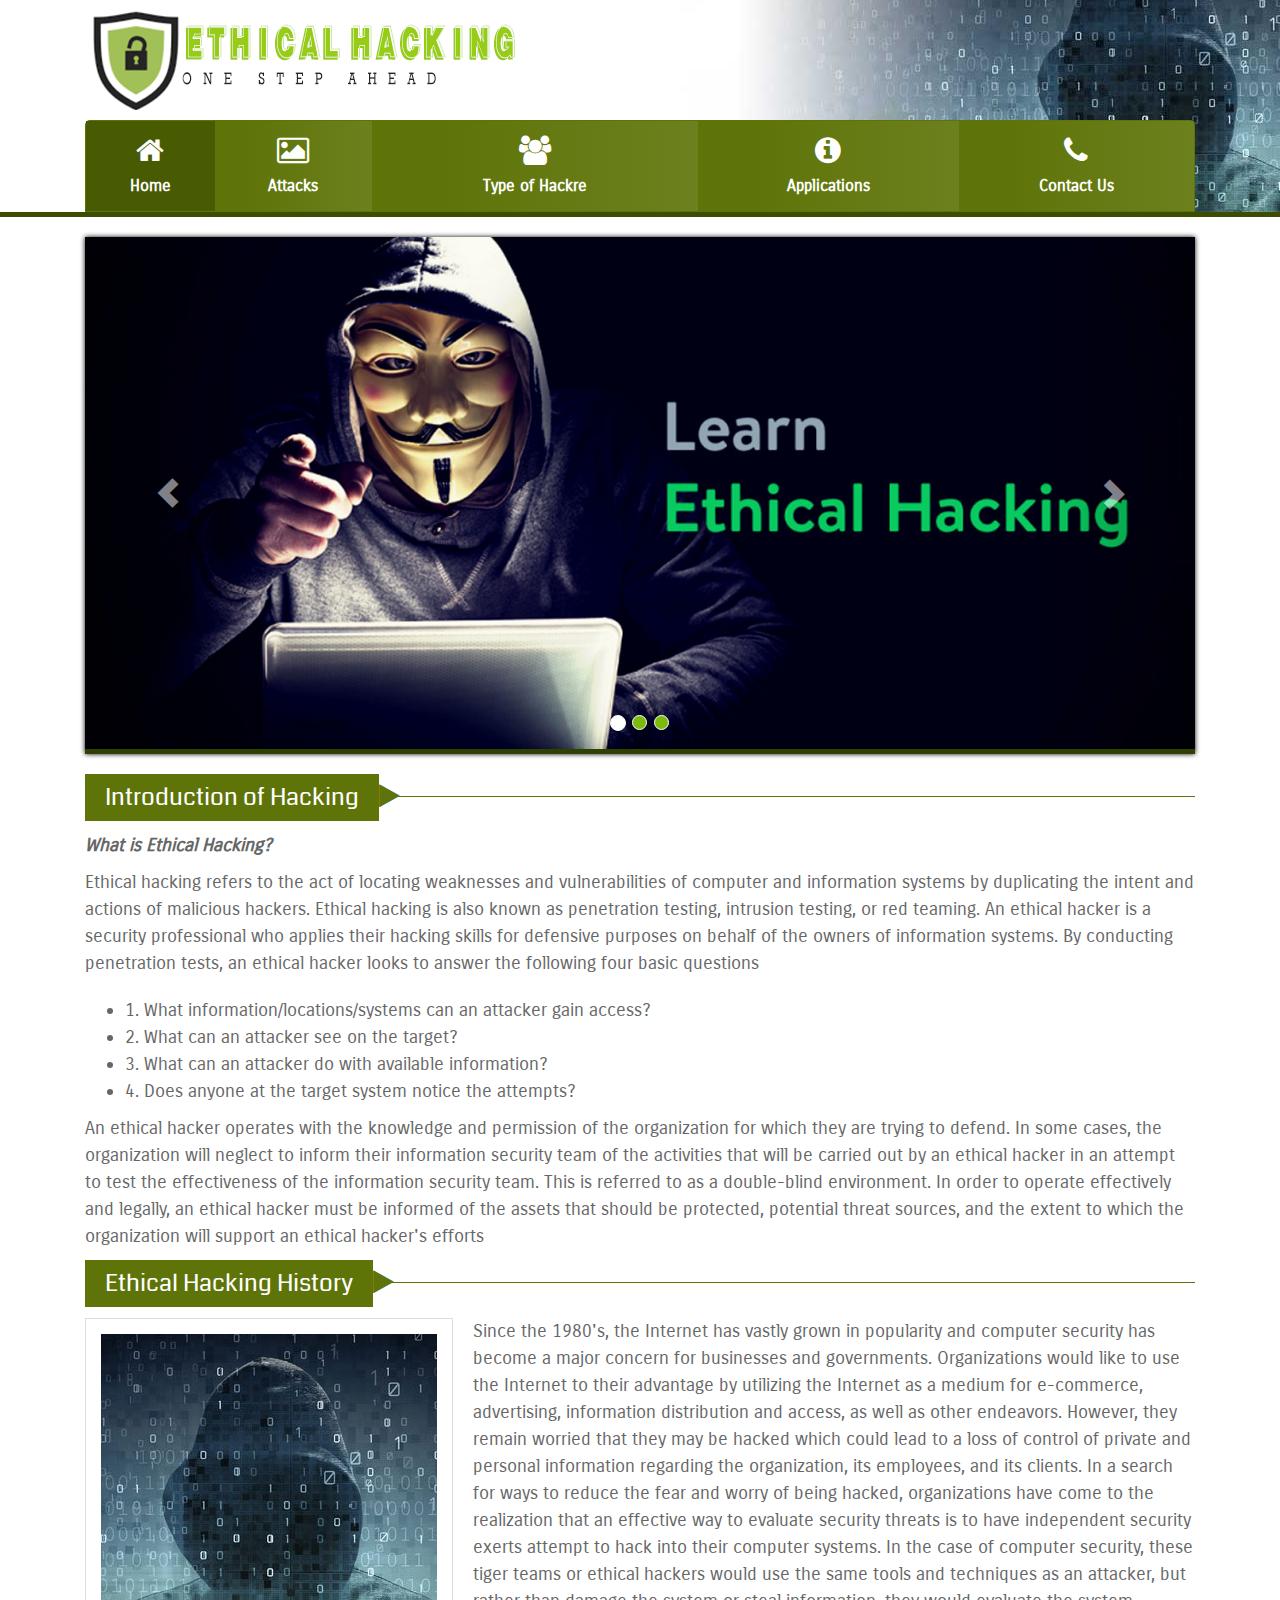
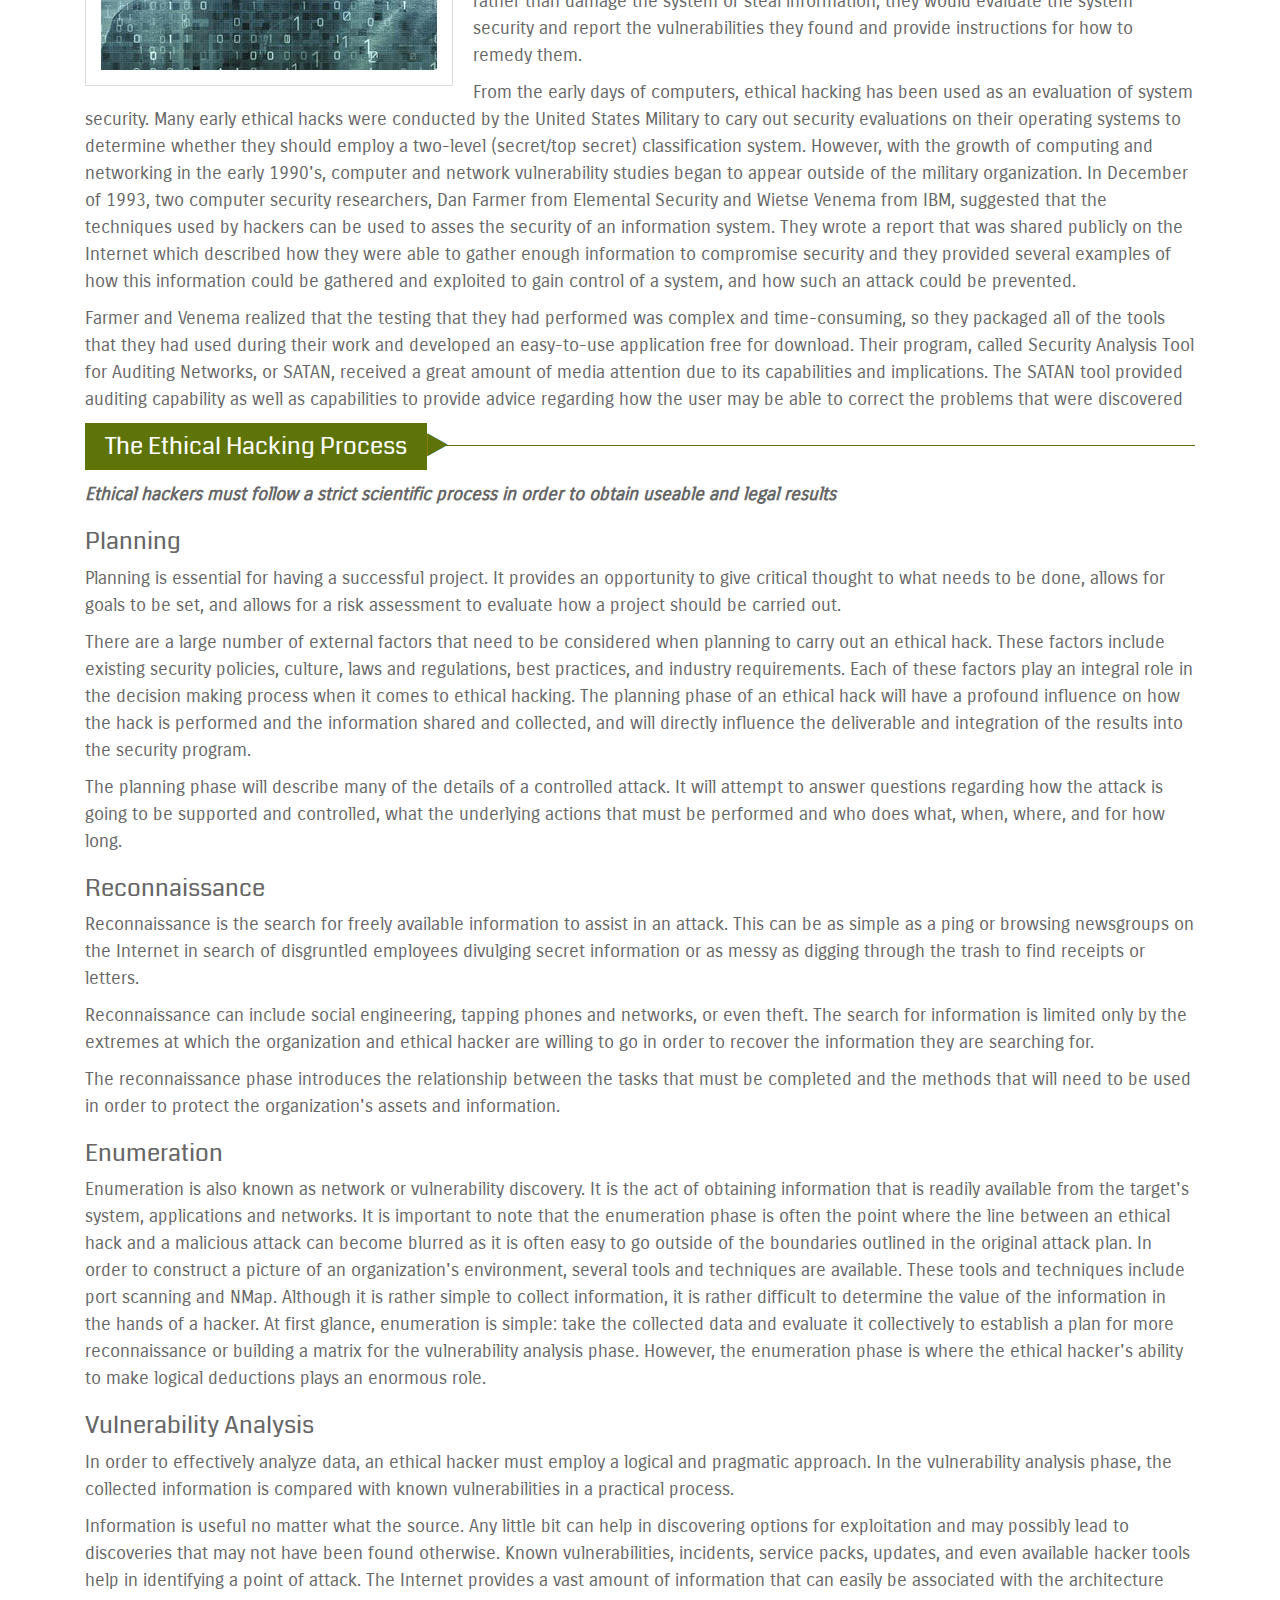
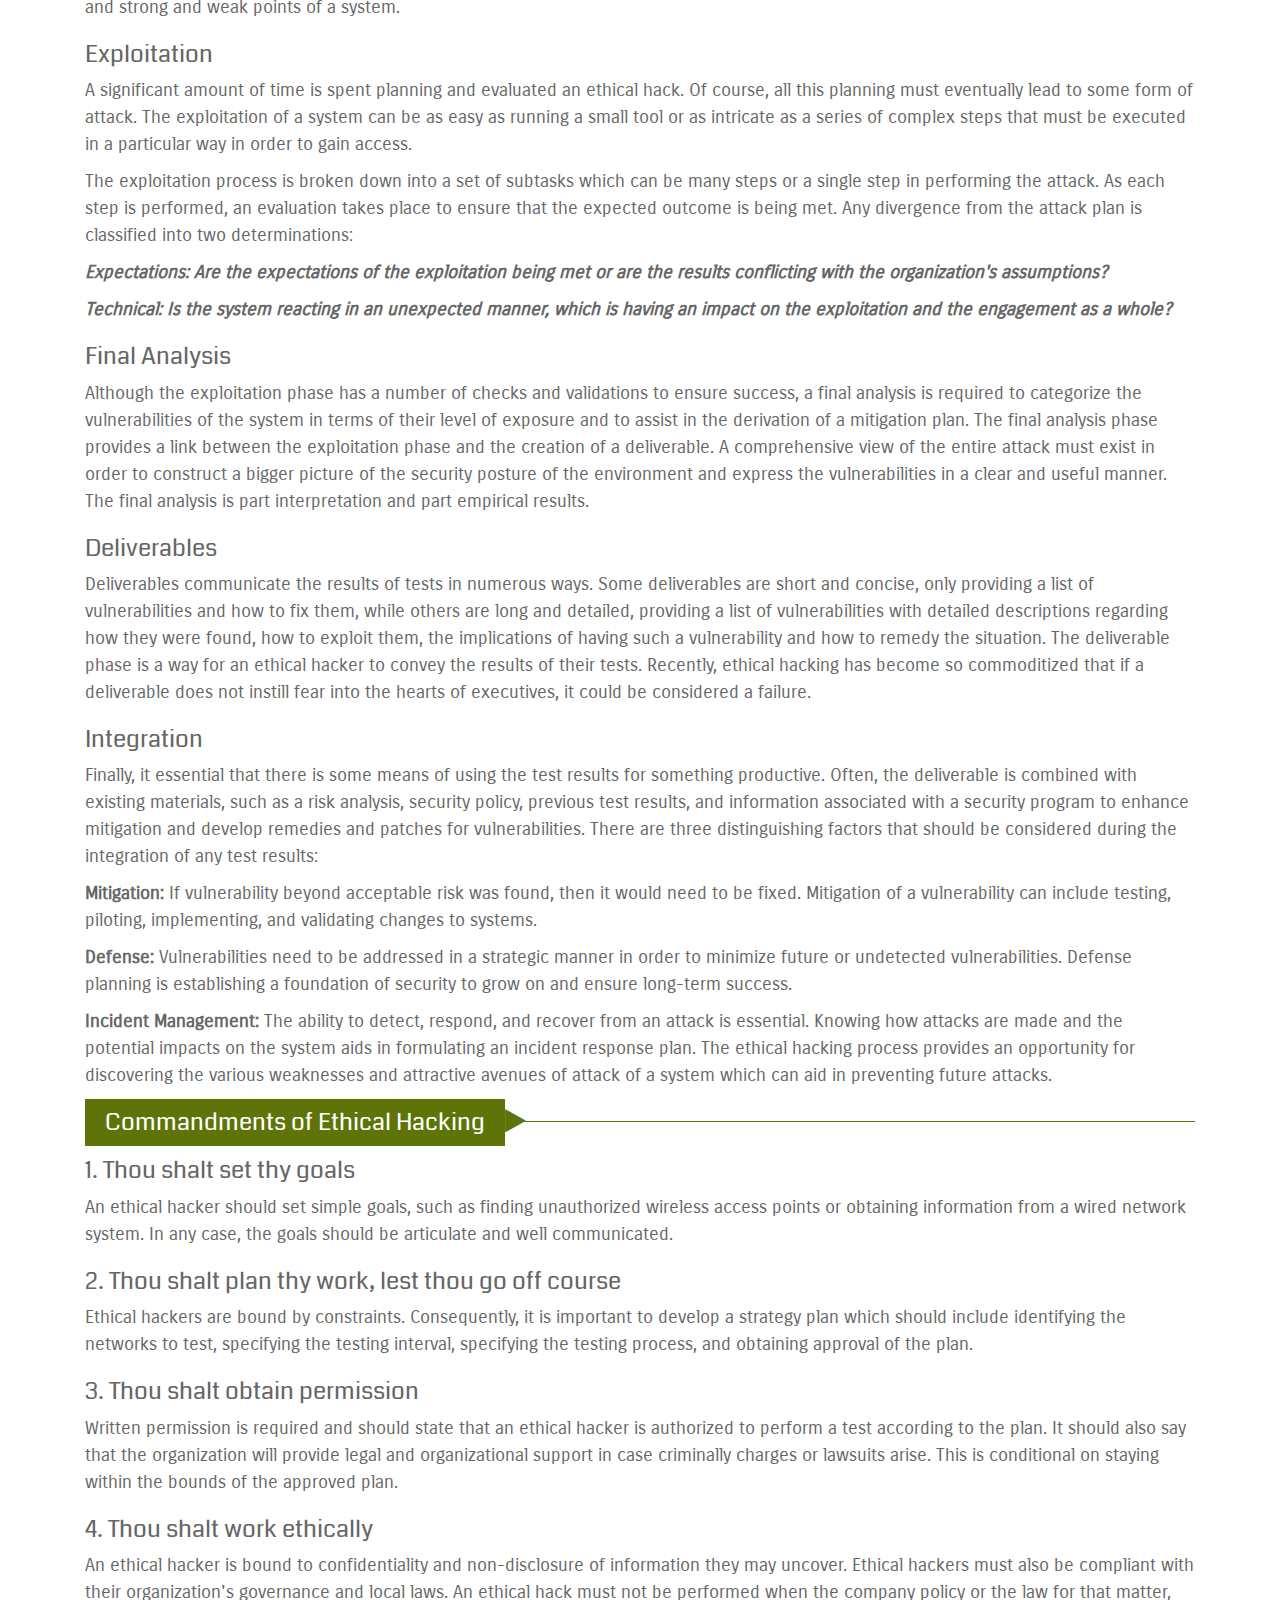
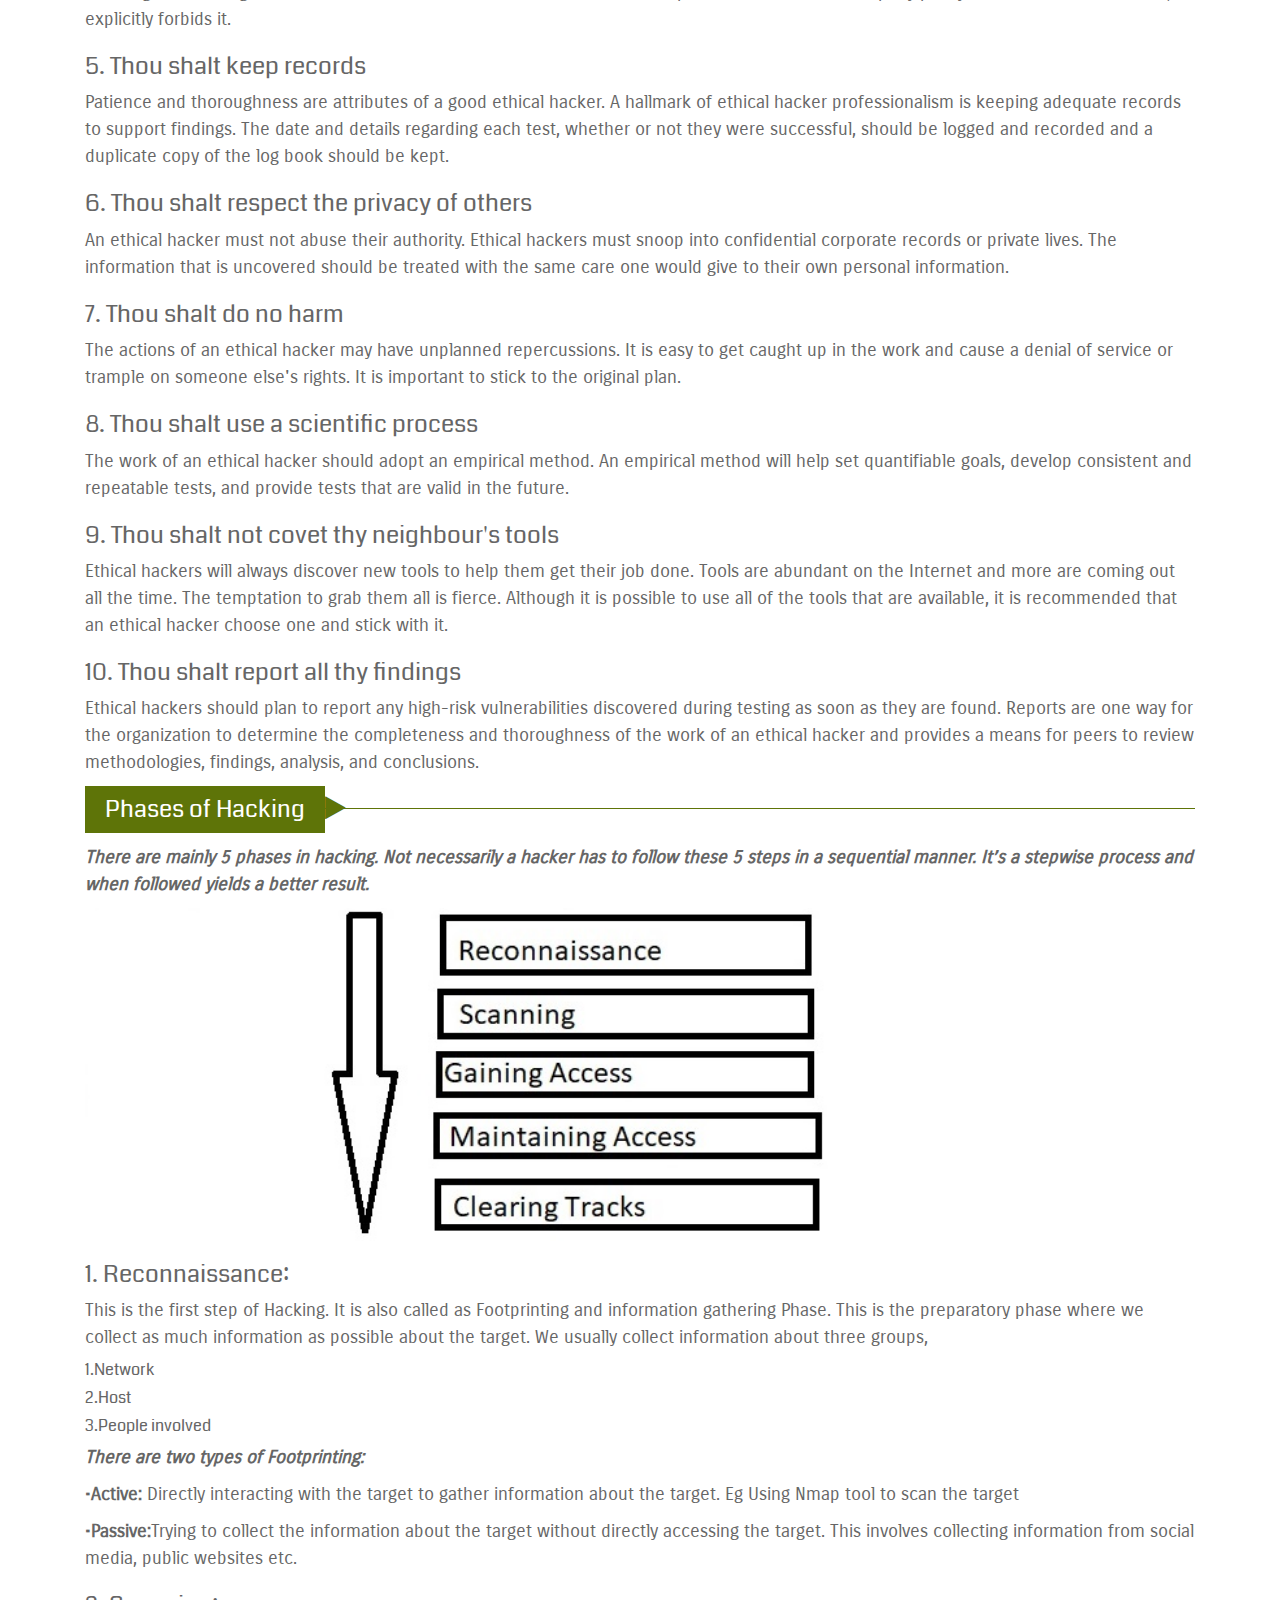
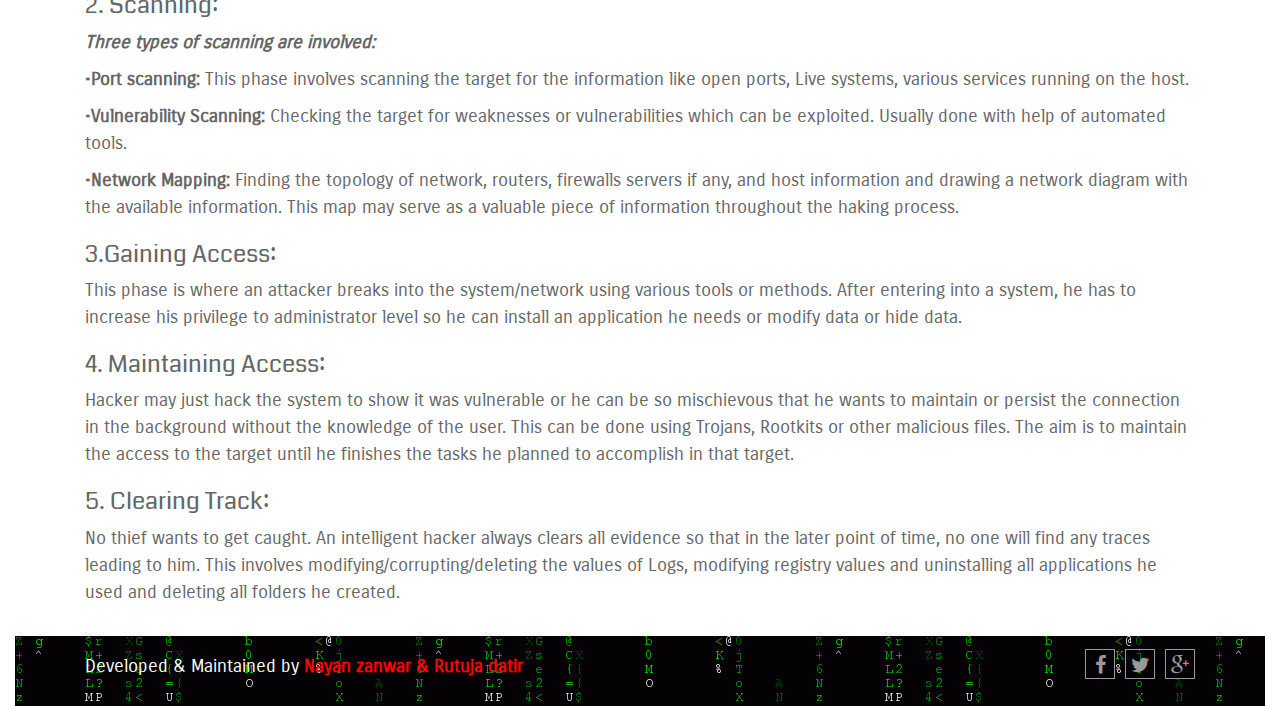
<file: index.html>
<!DOCTYPE html>
<html lang="en">
<head>
<meta charset="utf-8">
<title>Ethical Hacking</title>
<link href="css/bootstrap.min.css" rel="stylesheet">
<link href="css/style.css" rel="stylesheet">
<link href="css/font-awesome.css" rel="stylesheet">
<link href='http://fonts.googleapis.com/css?family=Carrois+Gothic|Coda:800' rel='stylesheet' type='text/css'>
<!--[if lt IE 9]>
      <script src="https://oss.maxcdn.com/libs/html5shiv/3.7.0/html5shiv.js"></script>
      <script src="https://oss.maxcdn.com/libs/respond.js/1.4.2/respond.min.js"></script>
    <![endif]-->
<script src="js/jquery.js"></script>
</head>
<body>
<div class="header">
  <div class="container">
    <div class="col-xs-12 col-sm-12 col-md-9">
      <div class="logo"><a href="index.html">
        <img src="img/logo.jpg">
        </a> </div>
    </div>
  </div>
  <div class="container">
    <div class="col-md-12">
      <nav id="navbar-example" class="navbar navbar-default navbar-static" role="navigation">
        <div class="navbar-header">
          <button class="navbar-toggle collapsed" type="button" data-toggle="collapse" data-target=".bs-example-js-navbar-collapse"> <span class="sr-only">Toggle navigation</span> <span class="icon-bar"></span> <span class="icon-bar"></span> <span class="icon-bar"></span> </button>
        </div>
        <div class="collapse navbar-collapse bs-example-js-navbar-collapse">
          <ul class="nav navbar-nav">
           <li class="active"><a href="index.html"><i class="fa fa-home"></i>Home</a></li>
            <li><a href="attacks.html"><i class="fa fa-picture-o"></i>Attacks</a></li>
            <li><a href="type.html"><i class="fa fa-users"></i>Type of Hackre</a></li>
            <li class="dropdown">
              <a href="#" class="dropdown-toggle" data-toggle="dropdown"><i class="fa fa-info-circle"></i>Applications</a>
              <ul class="dropdown-menu">
                  <li><a href="mob.html">Android Applications</a></li>
                  <li><a href="pc.html">Windows  Applications</a></li>
                  <li><a href="linux.html">Linux</a></li>
              </ul>
            </li>
            <li><a href="contact.html"><i class="fa fa-phone"></i>Contact Us</a></li>
          </ul>
        </div>
      </nav>
    </div>
  </div>
</div>
<div class="container ">
  <div class="col-md-12 slider">
    <div id="carousel-example-generic" class="carousel slide" data-ride="carousel">
      <!-- Indicators -->
      <ol class="carousel-indicators">
        <li data-target="#carousel-example-generic" data-slide-to="0" class="active"></li>
        <li data-target="#carousel-example-generic" data-slide-to="1"></li>
        <li data-target="#carousel-example-generic" data-slide-to="2"></li>
      </ol>
      <!-- Wrapper for slides -->
      <div class="carousel-inner" role="listbox">
        <div class="item active"> <img src="img/slider1.jpg" alt="" width="100%">
          <div class="carousel-caption"></div>
        </div>
        <div class="item"> <img src="img/slider2.jpg" alt="" width="100%">
          <div class="carousel-caption"></div>
        </div>
        <div class="item"> <img src="img/slider3.jpg" alt="" width="100%">
          <div class="carousel-caption"></div>
        </div>
      </div>
      <!-- Controls -->
      <a class="left carousel-control" href="#carousel-example-generic" role="button" data-slide="prev"> <span class="glyphicon glyphicon-chevron-left" aria-hidden="true"></span> <span class="sr-only">Previous</span> </a> <a class="right carousel-control" href="#carousel-example-generic" role="button" data-slide="next"> <span class="glyphicon glyphicon-chevron-right" aria-hidden="true"></span> <span class="sr-only">Next</span> </a> </div>
  </div>
</div>
<div class="container-fluid">
  <div class="container">
  <div class="col-xs-12 col-sm-12 col-md-12">
	
      <div class="section_title">
        <h2>Introduction   of Hacking </h2>
        <i class="fa fa-play"></i> </div>
      <p><i><b>What is Ethical Hacking?</b></i></p>
      <p class="mb20">Ethical hacking refers to the act of locating weaknesses and vulnerabilities of computer and information systems by duplicating the intent and actions of malicious hackers. Ethical hacking is also known as penetration testing, intrusion testing, or red teaming. An ethical hacker is a security professional who applies their hacking skills for defensive purposes on behalf of the owners of information systems. By conducting penetration tests, an ethical hacker looks to answer the following four basic questions </p>
      <ul>
        <li>1.  What information/locations/systems can an attacker gain access?</li>
        <li>2.  What can an attacker see on the target?</li>
        <li>3.  What can an attacker do with available information?</li>
        <li>4.  Does anyone at the target system notice the attempts?</li>
      </ul>

      <p>An ethical hacker operates with the knowledge and permission of the organization for which they are trying to defend. In some cases, the organization will neglect to inform their information security team of the activities that will be carried out by an ethical hacker in an attempt to test the effectiveness of the information security team. This is referred to as a double-blind environment. In order to operate effectively and legally, an ethical hacker must be informed of the assets that should be protected, potential threat sources, and the extent to which the organization will support an ethical hacker's efforts </p>
    
      <div class="section_title">
        <h2>Ethical Hacking History</h2>
        <i class="fa fa-play"></i> </div>

      <p><img class="pro_img" src="img/home.jpg">Since the 1980's, the Internet has vastly grown in popularity and computer security has become a major concern for businesses and governments. Organizations would like to use the Internet to their advantage by utilizing the Internet as a medium for e-commerce, advertising, information distribution and access, as well as other endeavors. However, they remain worried that they may be hacked which could lead to a loss of control of private and personal information regarding the organization, its employees, and its clients.
      In a search for ways to reduce the fear and worry of being hacked, organizations have come to the realization that an effective way to evaluate security threats is to have independent security exerts attempt to hack into their computer systems. In the case of computer security, these tiger teams or ethical hackers would use the same tools and techniques as an attacker, but rather than damage the system or steal information, they would evaluate the system security and report the vulnerabilities they found and provide instructions for how to remedy them.</p>
      <p>From the early days of computers, ethical hacking has been used as an evaluation of system security. Many early ethical hacks were conducted by the United States Military to cary out security evaluations on their operating systems to determine whether they should employ a two-level (secret/top secret) classification system. However, with the growth of computing and networking in the early 1990's, computer and network vulnerability studies began to appear outside of the military organization. In December of 1993, two computer security researchers, Dan Farmer from Elemental Security and Wietse Venema from IBM, suggested that the techniques used by hackers can be used to asses the security of an information system. They wrote a report that was shared publicly on the Internet which described how they were able to gather enough information to compromise security and they provided several examples of how this information could be gathered and exploited to gain control of a system, and how such an attack could be prevented.
      </p>
      <p>Farmer and Venema realized that the testing that they had performed was complex and time-consuming, so they packaged all of the tools that they had used during their work and developed an easy-to-use application free for download. Their program, called Security Analysis Tool for Auditing Networks, or SATAN, received a great amount of media attention due to its capabilities and implications. The SATAN tool provided auditing capability as well as capabilities to provide advice regarding how the user may be able to correct the problems that were discovered
      </p>

      <div class="section_title">
        <h2>The Ethical Hacking Process</h2>
        <i class="fa fa-play"></i> </div>
      <p><i><b>Ethical hackers must follow a strict scientific process in order to obtain useable and legal results </b></i></p>  
      <h2>Planning</h2>
      <p>Planning is essential for having a successful project. It provides an opportunity to give critical thought to what needs to be done, allows for goals to be set, and allows for a risk assessment to evaluate how a project should be carried out.</p>
      <p>There are a large number of external factors that need to be considered when planning to carry out an ethical hack. These factors include existing security policies, culture, laws and regulations, best practices, and industry requirements. Each of these factors play an integral role in the decision making process when it comes to ethical hacking. The planning phase of an ethical hack will have a profound influence on how the hack is performed and the information shared and collected, and will directly influence the deliverable and integration of the results into the security program.</p>
      <p>The planning phase will describe many of the details of a controlled attack. It will attempt to answer questions regarding how the attack is going to be supported and controlled, what the underlying actions that must be performed and who does what, when, where, and for how long.</p>
      <p></p>
      <h2>Reconnaissance</h2>
      <p>Reconnaissance is the search for freely available information to assist in an attack. This can be as simple as a ping or browsing newsgroups on the Internet in search of disgruntled employees divulging secret information or as messy as digging through the trash to find receipts or letters.</p>
      <p>Reconnaissance can include social engineering, tapping phones and networks, or even theft. The search for information is limited only by the extremes at which the organization and ethical hacker are willing to go in order to recover the information they are searching for.</p>
      <p>The reconnaissance phase introduces the relationship between the tasks that must be completed and the methods that will need to be used in order to protect the organization's assets and information.</p>
      <p></p>
      <h2>Enumeration</h2>
      <p>Enumeration is also known as network or vulnerability discovery. It is the act of obtaining information that is readily available from the target's system, applications and networks. It is important to note that the enumeration phase is often the point where the line between an ethical hack and a malicious attack can become blurred as it is often easy to go outside of the boundaries outlined in the original attack plan.
      In order to construct a picture of an organization's environment, several tools and techniques are available. These tools and techniques include port scanning and NMap. Although it is rather simple to collect information, it is rather difficult to determine the value of the information in the hands of a hacker.
      At first glance, enumeration is simple: take the collected data and evaluate it collectively to establish a plan for more reconnaissance or building a matrix for the vulnerability analysis phase. However, the enumeration phase is where the ethical hacker's ability to make logical deductions plays an enormous role.</p>
      <p></p>
      <h2>Vulnerability Analysis</h2>
      <p>In order to effectively analyze data, an ethical hacker must employ a logical and pragmatic approach. In the vulnerability analysis phase, the collected information is compared with known vulnerabilities in a practical process.</p>
      <p>Information is useful no matter what the source. Any little bit can help in discovering options for exploitation and may possibly lead to discoveries that may not have been found otherwise. Known vulnerabilities, incidents, service packs, updates, and even available hacker tools help in identifying a point of attack. The Internet provides a vast amount of information that can easily be associated with the architecture and strong and weak points of a system.</p>
      <p></p>
      <h2>Exploitation</h2>
      <p>A significant amount of time is spent planning and evaluated an ethical hack. Of course, all this planning must eventually lead to some form of attack. The exploitation of a system can be as easy as running a small tool or as intricate as a series of complex steps that must be executed in a particular way in order to gain access.
      </p>
      <p>
      The exploitation process is broken down into a set of subtasks which can be many steps or a single step in performing the attack. As each step is performed, an evaluation takes place to ensure that the expected outcome is being met. Any divergence from the attack plan is classified into two determinations:</p>
      <p><i><b>Expectations: Are the expectations of the exploitation being met or are the results conflicting with the organization's assumptions?</b></i></p>
      <p><i><b>Technical: Is the system reacting in an unexpected manner, which is having an impact on the exploitation and the engagement as a whole?</b></i></p>
      <h2>Final Analysis</h2>
      <p>Although the exploitation phase has a number of checks and validations to ensure success, a final analysis is required to categorize the vulnerabilities of the system in terms of their level of exposure and to assist in the derivation of a mitigation plan. The final analysis phase provides a link between the exploitation phase and the creation of a deliverable.
      A comprehensive view of the entire attack must exist in order to construct a bigger picture of the security posture of the environment and express the vulnerabilities in a clear and useful manner. The final analysis is part interpretation and part empirical results.</p>
      <h2>Deliverables</h2>
      <p>Deliverables communicate the results of tests in numerous ways. Some deliverables are short and concise, only providing a list of vulnerabilities and how to fix them, while others are long and detailed, providing a list of vulnerabilities with detailed descriptions regarding how they were found, how to exploit them, the implications of having such a vulnerability and how to remedy the situation.
      The deliverable phase is a way for an ethical hacker to convey the results of their tests. Recently, ethical hacking has become so commoditized that if a deliverable does not instill fear into the hearts of executives, it could be considered a failure.</p>
      <h2>Integration</h2>
      <p>Finally, it essential that there is some means of using the test results for something productive. Often, the deliverable is combined with existing materials, such as a risk analysis, security policy, previous test results, and information associated with a security program to enhance mitigation and develop remedies and patches for vulnerabilities.
      There are three distinguishing factors that should be considered during the integration of any test results:</p>
      <p><b>Mitigation:</b> If vulnerability beyond acceptable risk was found, then it would need to be fixed. Mitigation of a vulnerability can include testing, piloting, implementing, and validating changes to systems.</p>
      <p><b>Defense:</b> Vulnerabilities need to be addressed in a strategic manner in order to minimize future or undetected vulnerabilities. Defense planning is establishing a foundation of security to grow on and ensure long-term success.</p>
      <p><b>Incident Management:</b> The ability to detect, respond, and recover from an attack is essential. Knowing how attacks are made and the potential impacts on the system aids in formulating an incident response plan. The ethical hacking process provides an opportunity for discovering the various weaknesses and attractive avenues of attack of a system which can aid in preventing future attacks.</p>

      <div class="section_title">
        <h2>Commandments of Ethical Hacking</h2>
        <i class="fa fa-play"></i> </div>

       <h2> 1. Thou shalt set thy goals</h2>
       <p>An ethical hacker should set simple goals, such as finding unauthorized wireless access points or obtaining information from a wired network system. In any case, the goals should be articulate and well communicated.</p>
       <h2>2. Thou shalt plan thy work, lest thou go off course</h2>
       <p>Ethical hackers are bound by constraints. Consequently, it is important to develop a strategy plan which should include identifying the networks to test, specifying the testing interval, specifying the testing process, and obtaining approval of the plan.</p>
       <h2>3. Thou shalt obtain permission</h2>
       <p>Written permission is required and should state that an ethical hacker is authorized to perform a test according to the plan. It should also say that the organization will provide legal and organizational support in case criminally charges or lawsuits arise. This is conditional on staying within the bounds of the approved plan.</p>
       <h2>4. Thou shalt work ethically</h2>
       <p>An ethical hacker is bound to confidentiality and non-disclosure of information they may uncover. Ethical hackers must also be compliant with their organization's governance and local laws. An ethical hack must not be performed when the company policy or the law for that matter, explicitly forbids it.</p>
       <h2>5. Thou shalt keep records</h2>
       <p>Patience and thoroughness are attributes of a good ethical hacker. A hallmark of ethical hacker professionalism is keeping adequate records to support findings. The date and details regarding each test, whether or not they were successful, should be logged and recorded and a duplicate copy of the log book should be kept.</p>
       <h2>6. Thou shalt respect the privacy of others</h2>
       <p>An ethical hacker must not abuse their authority. Ethical hackers must snoop into confidential corporate records or private lives. The information that is uncovered should be treated with the same care one would give to their own personal information.</p>
       <h2>7. Thou shalt do no harm</h2>
       <p>The actions of an ethical hacker may have unplanned repercussions. It is easy to get caught up in the work and cause a denial of service or trample on someone else's rights. It is important to stick to the original plan.</p>
       <h2>8. Thou shalt use a scientific process</h2>
       <p>The work of an ethical hacker should adopt an empirical method. An empirical method will help set quantifiable goals, develop consistent and repeatable tests, and provide tests that are valid in the future.</p>
       <h2>9. Thou shalt not covet thy neighbour's tools</h2>
       <p>Ethical hackers will always discover new tools to help them get their job done. Tools are abundant on the Internet and more are coming out all the time. The temptation to grab them all is fierce. Although it is possible to use all of the tools that are available, it is recommended that an ethical hacker choose one and stick with it.</p>
       <h2>10. Thou shalt report all thy findings</h2>
       <p>Ethical hackers should plan to report any high-risk vulnerabilities discovered during testing as soon as they are found. Reports are one way for the organization to determine the completeness and thoroughness of the work of an ethical hacker and provides a means for peers to review methodologies, findings, analysis, and conclusions.</p>
 <div class="section_title">
        <h2>Phases of Hacking</h2>
        <i class="fa fa-play"></i> </div> 
		<p><i><b>There are mainly 5 phases in hacking. Not necessarily a hacker has to follow these 5 steps in a sequential manner. It’s a stepwise process and when followed yields a better result.</p></i></b>
          <img  src="img/ph.jpg"alt="" width="100%">
		  <h2>1.  Reconnaissance:</h2> 
			<p>This is the first step of Hacking. It is also called as Footprinting and information gathering  Phase. This is the preparatory phase where we collect as much information as possible about the target. We usually collect information about three groups, </p>
            <h4>1.Network</h4>
              <h4>2.Host</h4>
                <h4>3.People involved</h4>	
			<p><i><b>There are two types of Footprinting:</p></i></b>
			<p><b>•Active: </b>Directly interacting with the target to gather information about the target. Eg Using Nmap tool to scan the target </p>
      <p><b>•Passive:</b>Trying to collect the information about the target without directly accessing the target. This involves collecting information from social media, public websites etc.</p>
      <h2>2. Scanning:</h2>
	  <p><i><b>Three types of scanning are involved:</p></i></b>
	  <p><b>•Port scanning:</b> This phase involves scanning the target for the information like open ports, Live systems, various services running on the host. </p>
      <p><b>•Vulnerability Scanning:</b>  Checking the target for weaknesses or vulnerabilities which can be exploited. Usually done with help of automated tools. </p>
      <p><b>•Network Mapping: </b> Finding the topology of network, routers, firewalls servers if any, and host information and drawing a network diagram with the available information. This map may serve as a valuable piece of information throughout the haking process.</p>
      <h2>3.Gaining Access:</h2>
	  <p>This phase is where an attacker breaks into the system/network using various tools or methods. After entering into a system, he has to increase his privilege to administrator level so he can install an application he needs or modify data or hide data.</p>
      <h2>4. Maintaining Access:</h2> 
	  <p>Hacker may just hack the system to show it was vulnerable or he can be so mischievous that he wants to maintain or persist the connection in the background without the knowledge of the user. This can be done using Trojans, Rootkits or other malicious files. The aim is to maintain the access to the target until he finishes the tasks he planned to accomplish in that target.</p>
      <h2> 5. Clearing Track: </h2> 
	  <p> No thief wants to get caught. An intelligent hacker always clears all evidence so that in the later point of time, no one will find any traces leading to him. This involves modifying/corrupting/deleting the values of Logs, modifying registry values and uninstalling all applications he used and deleting all folders he created. </p>
 </div>
</div>
<footer>
  <div class="container">
    <div class="col-xs-12 col-sm-12 col-md-9">
      <p>Developed &amp; Maintained by <a href="#" target="_blank">Nayan zanwar & Rutuja datir</a></p>
    </div>
    <div class="col-xs-12 col-sm-12 col-md-3">
      <div class="social-icons pull-right">
        <ul>
          <li><a href="https://facebook.com" target="_blank"><i class="fa fa-facebook"></i></a></li>
          <li><a href="https://twitter.com" target="_blank"><i class="fa fa-twitter"></i></a></li>
          <li><a href="https://plus.google.com" target="_blank"><i class="fa fa-google-plus"></i></a></li>
        </ul>
      </div>
    </div>
  </div>
</footer>
<script src="js/bootstrap.js"></script>
<script type="text/javascript">
  $(function(){
    $(".dropdown").hover(            
            function() {
                $('.dropdown-menu', this).stop( true, true ).fadeIn("fast");
                $(this).toggleClass('open');
                $('b', this).toggleClass("caret caret-up");                
            },
            function() {
                $('.dropdown-menu', this).stop( true, true ).fadeOut("fast");
                $(this).toggleClass('open');
                $('b', this).toggleClass("caret caret-up");                
            });
    });  
</script>
</body>
</html>
</file>
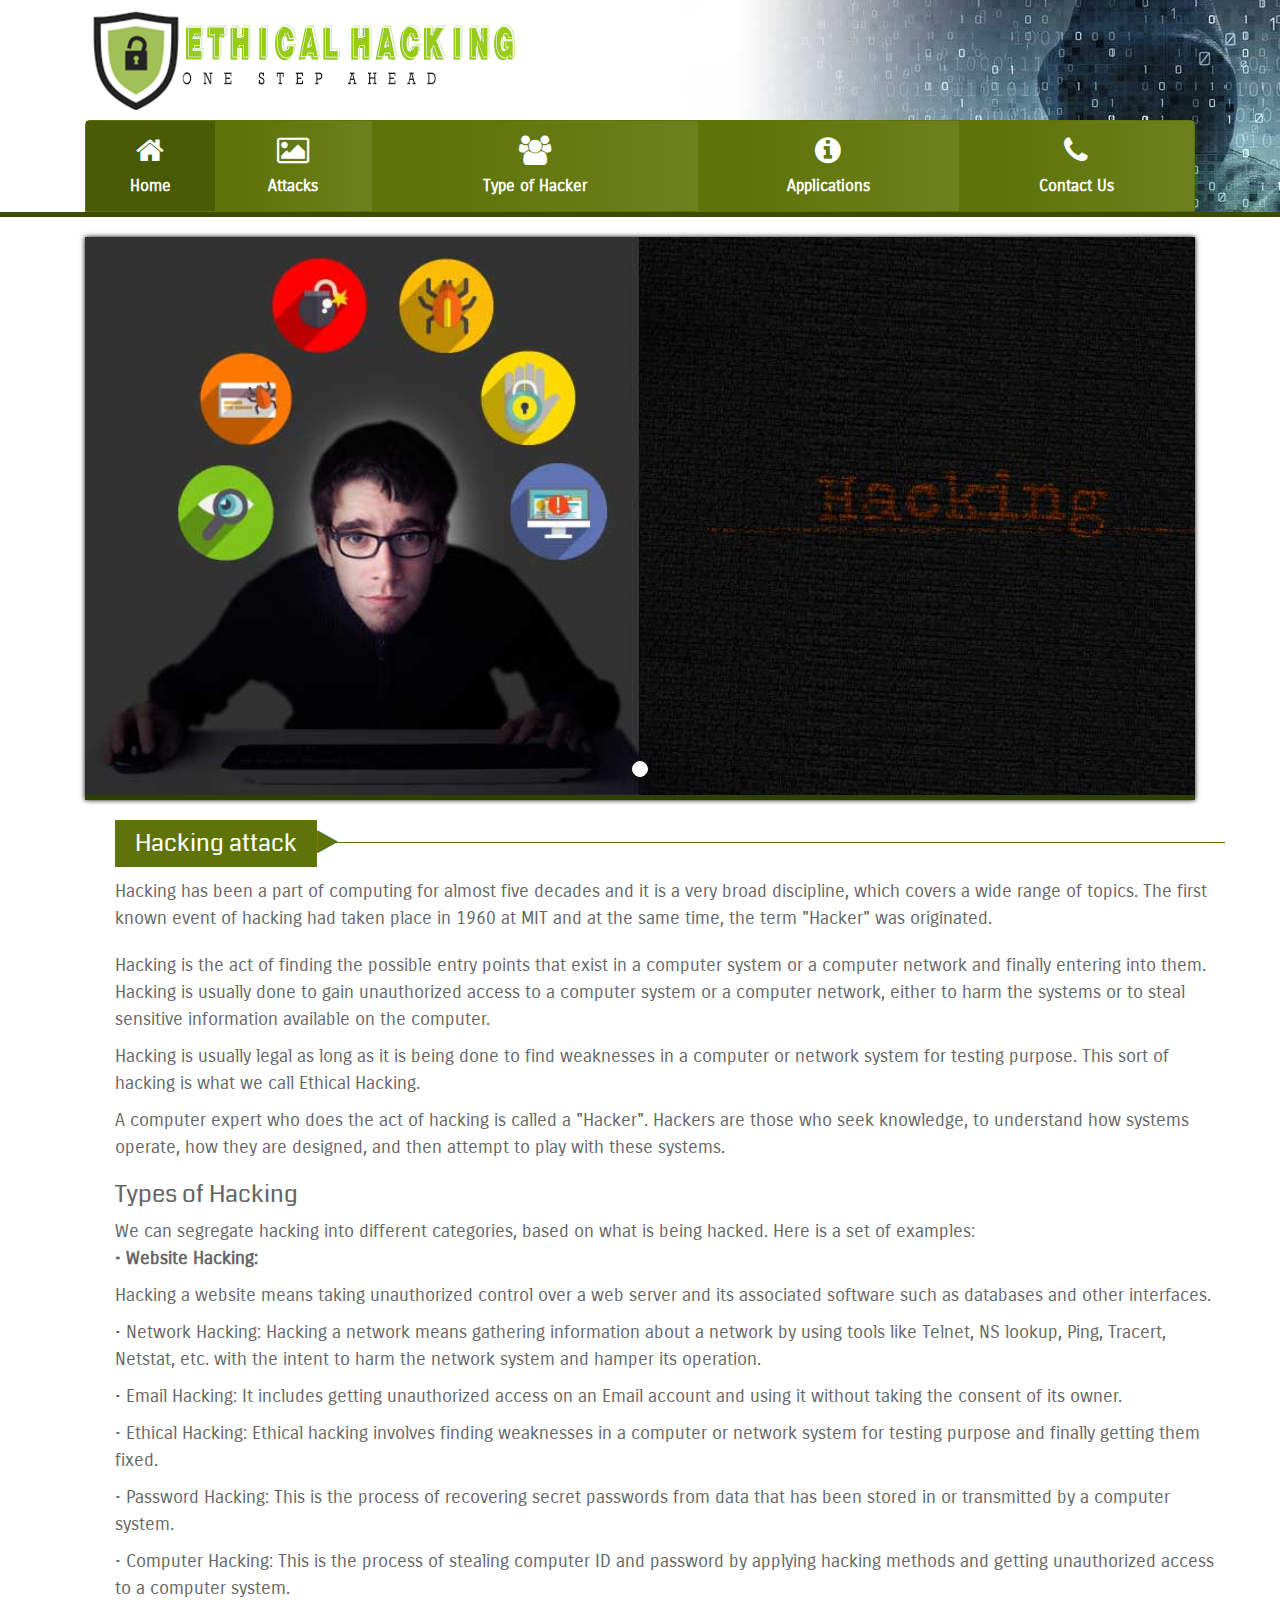
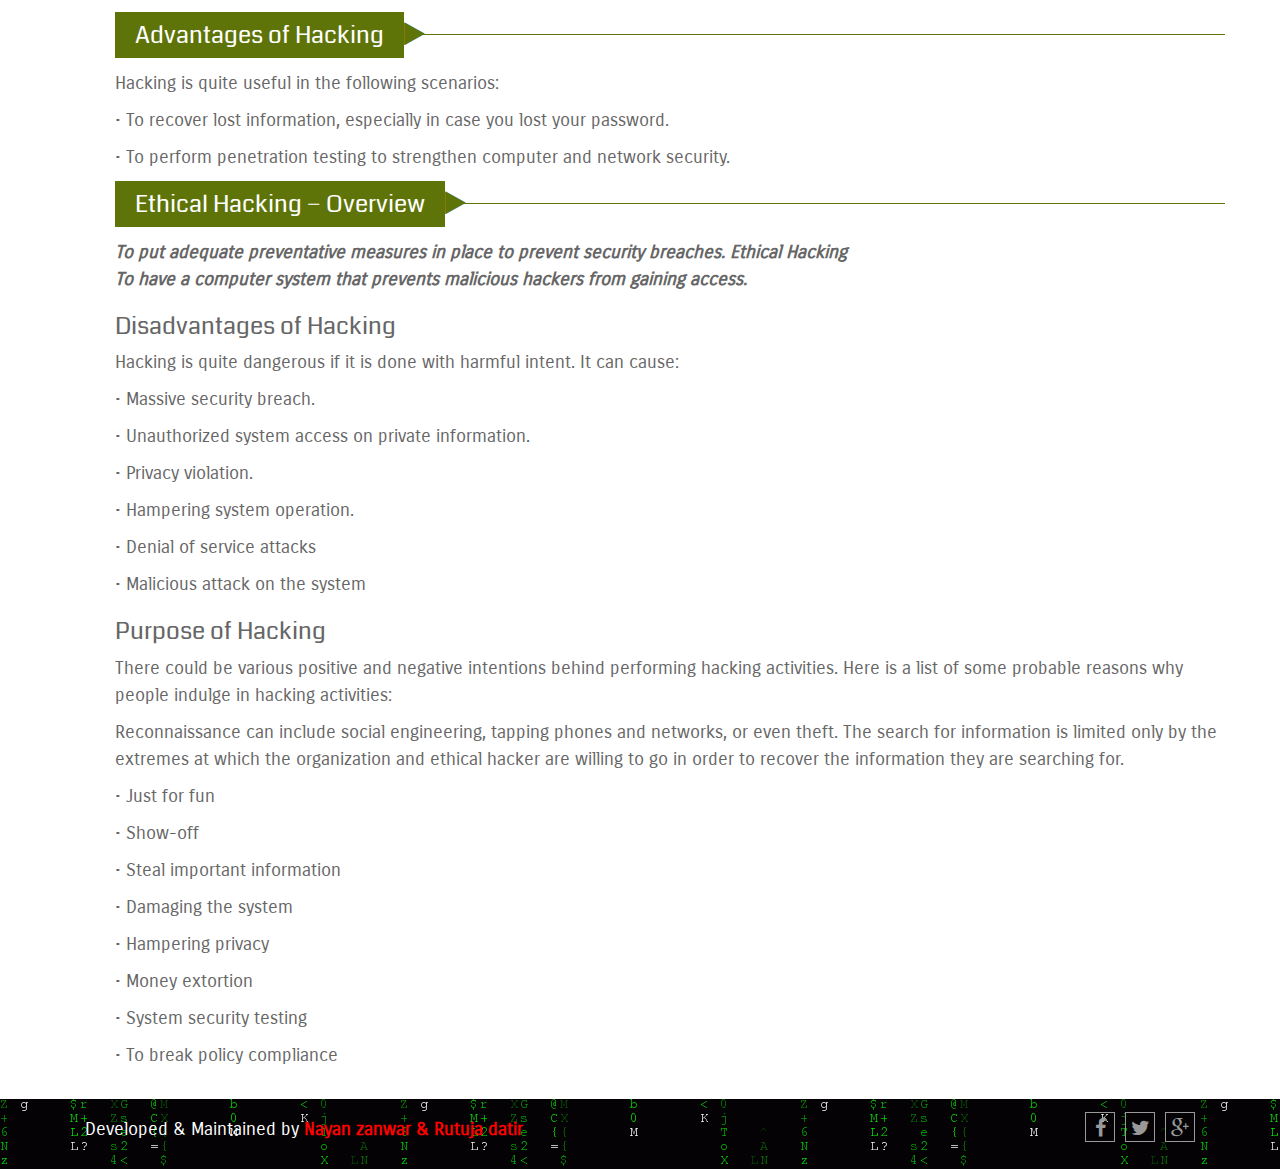
<file: attacks.html>
<!DOCTYPE html>
<html lang="en">
<head>
<meta charset="utf-8">
<title>Ethical Hacking</title>
<link href="css/bootstrap.min.css" rel="stylesheet">
<link href="css/style.css" rel="stylesheet">
<link href="css/font-awesome.css" rel="stylesheet">
<link href='http://fonts.googleapis.com/css?family=Carrois+Gothic|Coda:800' rel='stylesheet' type='text/css'>
<!--[if lt IE 9]>
      <script src="https://oss.maxcdn.com/libs/html5shiv/3.7.0/html5shiv.js"></script>
      <script src="https://oss.maxcdn.com/libs/respond.js/1.4.2/respond.min.js"></script>
    <![endif]-->
<script src="js/jquery.js"></script>
</head>
<body>
<div class="header">
  <div class="container">
    <div class="col-xs-12 col-sm-12 col-md-9">
      <div class="logo"><a href="index.html">
        <img src="img/logo.jpg">
        </a> </div>
    </div>
  </div>
  <div class="container">
    <div class="col-md-12">
      <nav id="navbar-example" class="navbar navbar-default navbar-static" role="navigation">
        <div class="navbar-header">
          <button class="navbar-toggle collapsed" type="button" data-toggle="collapse" data-target=".bs-example-js-navbar-collapse"> <span class="sr-only">Toggle navigation</span> <span class="icon-bar"></span> <span class="icon-bar"></span> <span class="icon-bar"></span> </button>
        </div>
        <div class="collapse navbar-collapse bs-example-js-navbar-collapse">
          <ul class="nav navbar-nav">
           <li class="active"><a href="index.html"><i class="fa fa-home"></i>Home</a></li>
            <li><a href="attacks.html"><i class="fa fa-picture-o"></i>Attacks</a></li>
            <li><a href="type.html"><i class="fa fa-users"></i>Type of Hacker</a></li>
            <li class="dropdown">
              <a href="#" class="dropdown-toggle" data-toggle="dropdown"><i class="fa fa-info-circle"></i>Applications</a>
              <ul class="dropdown-menu">
                  <li><a href="mob.html">Android Applications</a></li>
                  <li><a href="pc.html">Windows  Applications</a></li>
                  <li><a href="linux.html">Linux</a></li>
              </ul>
            </li>
            <li><a href="contact.html"><i class="fa fa-phone"></i>Contact Us</a></li>
          </ul>
        </div>
      </nav>
    </div>
  </div>
</div>
<div class="container ">
  <div class="col-md-12 slider">
    <div id="carousel-example-generic" class="carousel slide" data-ride="carousel">
      <!-- Indicators -->
      <ol class="carousel-indicators">
        <li data-target="#carousel-example-generic" data-slide-to="0" class="active"></li>
      </ol>
      <!-- Wrapper for slides -->
      <div class="carousel-inner" role="listbox">
        <div class="item active"> <img src="img/at.jpg" alt="" width="100%">
          <div class="carousel-caption"></div>
        </div>
      </div>
  </div>
</div>
<div class="container-fluid">
  <div class="container">
    <div class="col-xs-12 col-sm-12 col-md-12">
      <div class="section_title">
        <h2>Hacking  attack </h2>
        <i class="fa fa-play"></i> </div>
      <p class="mb20">Hacking has been a part of computing for almost five decades and it is a very broad discipline, which covers a wide range of topics. The first known event of hacking had taken place in 1960 at MIT and at the same time, the term "Hacker" was originated. </p>
      <p>Hacking is the act of finding the possible entry points that exist in a computer system or a computer network and finally entering into them. Hacking is usually done to gain unauthorized access to a computer system or a computer network, either to harm the systems or to steal sensitive information available on the computer. </p>
      <p>Hacking is usually legal as long as it is being done to find weaknesses in a computer or network system for testing purpose. This sort of hacking is what we call Ethical Hacking. </p>
      <p>A computer expert who does the act of hacking is called a "Hacker". Hackers are those who seek knowledge, to understand how systems operate, how they are designed, and then attempt to play with these systems.
      <h2>Types of Hacking </h2>We can segregate hacking into different categories, based on what is being hacked. Here is a set of examples: 
     <p><b> • Website Hacking: </b></p>
     <p>Hacking a website means taking unauthorized control over a web server and its associated software such as databases and other interfaces. </p>
     <p>• Network Hacking: Hacking a network means gathering information about a network by using tools like Telnet, NS lookup, Ping, Tracert, Netstat, etc. with the intent to harm the network system and hamper its operation. </p>
     <p>• Email Hacking: It includes getting unauthorized access on an Email account and using it without taking the consent of its owner. </p>
     <p>• Ethical Hacking: Ethical hacking involves finding weaknesses in a computer or network system for testing purpose and finally getting them fixed. </p>
     <p>• Password Hacking: This is the process of recovering secret passwords from data that has been stored in or transmitted by a computer system. </p>
     <p>• Computer Hacking: This is the process of stealing computer ID and password by applying hacking methods and getting unauthorized access to a computer system.</p>
      <div class="section_title">
        <h2>Advantages of Hacking </h2>
        <i class="fa fa-play"></i> </div>

      <p>Hacking is quite useful in the following scenarios: </p>
      <p>• To recover lost information, especially in case you lost your password. </p>
      <p>• To perform penetration testing to strengthen computer and network security.</p>

      <div class="section_title">
        <h2>Ethical Hacking − Overview </h2>
        <i class="fa fa-play"></i> </div>
      <p><i><b>To put adequate preventative measures in place to prevent security breaches. 
Ethical Hacking <br/>
 
 To have a computer system that prevents malicious hackers from gaining access. 
</b></i></p>  
      <h2>Disadvantages of Hacking </h2>
      <p>Hacking is quite dangerous if it is done with harmful intent. It can cause: </p>
      <p>• Massive security breach. </p>
      <p>• Unauthorized system access on private information. </p>
      <p>• Privacy violation. </p>
      <p>• Hampering system operation. </p>
      <p>• Denial of service attacks </p>
      <p>• Malicious attack on the system</p>
      <p></p>
      <h2>Purpose of Hacking </h2>
      <p>There could be various positive and negative intentions behind performing hacking activities. Here is a list of some probable reasons why people indulge in hacking activities: </p>
      <p>Reconnaissance can include social engineering, tapping phones and networks, or even theft. The search for information is limited only by the extremes at which the organization and ethical hacker are willing to go in order to recover the information they are searching for.</p>
      <p>• Just for fun </p>
      <p>• Show-off </p>
      <p>• Steal important information </p>
      <p>• Damaging the system </p>
      <p>• Hampering privacy </p>
      <p>• Money extortion </p>
      <p>• System security testing </p>
      <p>• To break policy compliance </p>
      <p></p>
    </div>    
  </div>
</div></div></div>
<footer>
  <div class="container">
    <div class="col-xs-12 col-sm-12 col-md-9">
      <p>Developed &amp; Maintained by <a href="#" target="_blank">Nayan zanwar & Rutuja datir</a></p>
    </div>
    <div class="col-xs-12 col-sm-12 col-md-3">
      <div class="social-icons pull-right">
        <ul>
          <li><a href="https://facebook.com" target="_blank"><i class="fa fa-facebook"></i></a></li>
          <li><a href="https://twitter.com" target="_blank"><i class="fa fa-twitter"></i></a></li>
          <li><a href="https://plus.google.com" target="_blank"><i class="fa fa-google-plus"></i></a></li>
        </ul>
      </div>
    </div>
  </div>
</footer>
<script src="js/bootstrap.js"></script>
<script type="text/javascript">
  $(function(){
    $(".dropdown").hover(            
            function() {
                $('.dropdown-menu', this).stop( true, true ).fadeIn("fast");
                $(this).toggleClass('open');
                $('b', this).toggleClass("caret caret-up");                
            },
            function() {
                $('.dropdown-menu', this).stop( true, true ).fadeOut("fast");
                $(this).toggleClass('open');
                $('b', this).toggleClass("caret caret-up");                
            });
    });  
</script>
</body>
</html>
</file>
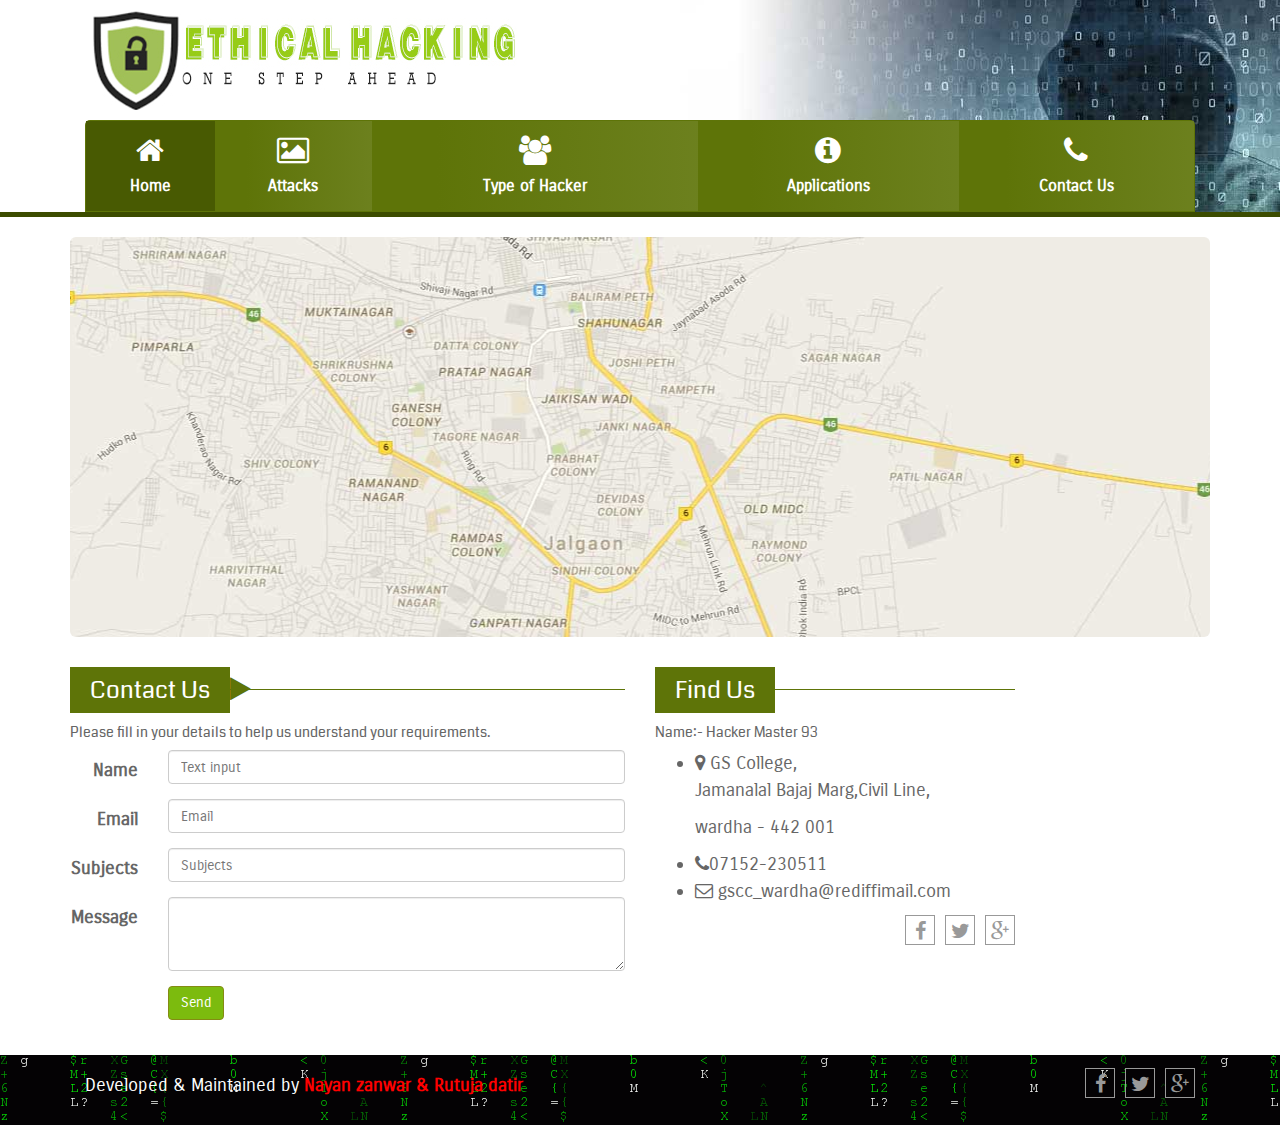
<file: contact.html>
<!DOCTYPE html>
<html lang="en">
<head>
<meta charset="utf-8">
<title>Endocrinology</title>
<link href="css/bootstrap.min.css" rel="stylesheet">
<link href="css/style.css" rel="stylesheet">
<link href="css/font-awesome.css" rel="stylesheet">
<link href='http://fonts.googleapis.com/css?family=Carrois+Gothic|Coda:800' rel='stylesheet' type='text/css'>
<!--[if lt IE 9]>
      <script src="https://oss.maxcdn.com/libs/html5shiv/3.7.0/html5shiv.js"></script>
      <script src="https://oss.maxcdn.com/libs/respond.js/1.4.2/respond.min.js"></script>
    <![endif]-->
<script src="js/jquery.js"></script>
<script>
            jQuery(document).ready(function ($) {
                $('.login_btn').click(function () {
                    $('.login_wrapp').toggle(100);
					$('.login_btn_hover').css("display","block");
                });
            });
        </script>
</head>
<body>
<div class="header">
  <div class="container">
    <div class="col-xs-12 col-sm-12 col-md-9">
      <div class="logo"><a href="index.html">
        <img src="img/logo.jpg">
        </a> </div>
    </div>
  </div>
  <div class="container">
    <div class="col-md-12">
      <nav id="navbar-example" class="navbar navbar-default navbar-static" role="navigation">
        <div class="navbar-header">
          <button class="navbar-toggle collapsed" type="button" data-toggle="collapse" data-target=".bs-example-js-navbar-collapse"> <span class="sr-only">Toggle navigation</span> <span class="icon-bar"></span> <span class="icon-bar"></span> <span class="icon-bar"></span> </button>
        </div>
        <div class="collapse navbar-collapse bs-example-js-navbar-collapse">
          <ul class="nav navbar-nav">
      <li class="active"><a href="index.html"><i class="fa fa-home"></i>Home</a></li>
            <li><a href="attacks.html"><i class="fa fa-picture-o"></i>Attacks</a></li>
            <li><a href="type.html"><i class="fa fa-users"></i>Type of Hacker</a></li>
            <li class="dropdown">
              <a href="#" class="dropdown-toggle" data-toggle="dropdown"><i class="fa fa-info-circle"></i>Applications</a>
              <ul class="dropdown-menu">
                  <li><a href="mob.html">Android Applications</a></li>
                  <li><a href="pc.html">Windows  Applications</a></li>
                  <li><a href="linux.html">Linux</a></li>
              </ul>
            </li>
            <li><a href="contact.html"><i class="fa fa-phone"></i>Contact Us</a></li>
          </ul>
        </div>
      </nav>
    </div>
  </div>
</div>
<div class="container">
  <div class="jumbotron contact"></div>
  <div class="row">
    <div class="col-md-6">
    <div class="section_title">
      <h2>Contact Us</h2>
      <i class="fa fa-play"></i> </div>
      <h5>Please fill in your details to help us understand your requirements.</h5>
	  
      <form action="contact.php" method="post"  class="form-horizontal" role="form">
        <div class="form-group">
          <label for="inputEmail3" class="col-sm-2 control-label">Name</label>
          <div class="col-sm-10">
            <input type="text" class="form-control"  placeholder="Text input" name="yourname">
          </div>
        </div>
        <div class="form-group">
          <label for="inputEmail3" class="col-sm-2 control-label">Email</label>
          <div class="col-sm-10">
            <input type="email" class="form-control"  placeholder="Email" name="email">
          </div>
        </div>
        <div class="form-group">
          <label for="inputPassword3" class="col-sm-2 control-label">Subjects</label>
          <div class="col-sm-10">
            <input type="Text" class="form-control"  placeholder="Subjects" name="subject" >
          </div>
        </div>
        <div class="form-group">
          <label  class="col-sm-2 control-label">Message</label>
          <div class="col-sm-10">
            <textarea name="comments" class="form-control" rows="3"  ></textarea>
          </div>
        </div>
        <div class="form-group">
          <div class="col-sm-offset-2 col-sm-10">
            <button type="submit" class="btn btn-success">Send</button>
          </div>
        </div>
      </form>

    </div>
	<div class="col-md-4">
									<div class="footer-content">
										 <div class="section_title">
                                           <h2>Find Us</h2>
                                            </div>
									<h5>	<p>Name:-
										Hacker Master 93 </p></h5>
										    <div >
     
    </div>
										
										<ul >
											<li><i class="fa fa-map-marker "></i> GS College,
											<p> Jamanalal Bajaj Marg,Civil Line,</p>
											<p>wardha - 442 001</p>
                                            </li>
											<li><i class="fa fa-phone pr-10 text-default"></i>07152-230511</li>
                                            <li><i class="fa fa-envelope-o"></i> gscc_wardha@rediffimail.com</li>
                                            
										</ul>
                                            <div class="social-icons pull-right">
        <ul>
          <li><a href="https://facebook.com" target="_blank"><i class="fa fa-facebook"></i></a></li>
          <li><a href="https://twitter.com" target="_blank"><i class="fa fa-twitter"></i></a></li>
          <li><a href="https://plus.google.com" target="_blank"><i class="fa fa-google-plus"></i></a></li>
        </ul>
      </div>
										
									</div>
						
						
						</div>
						
    <!-- <div class="col-md-5 col-md-offset-1 con">
    	<div class="section_title">
          <h2>Contact Information</h2>
          <i class="fa fa-play"></i> </div>
      <h4 class="mb20"><i class="fa fa-home"></i> - 5512 Lorem Ipsum Vestibulum 666/13</h4>
      <h4 class="mb20"><i class="fa fa-phone-square"></i> - <small>0257-2233344</small></h4>
      <h4 class="mb20"><i class="fa fa-envelope-o"></i> - <a><small>abc@gmail.com</small></a></h4>
      <h4 class="mb20"><i class="fa fa-facebook"></i> - <a href="https://facebook.com" target="_blank"><small>Facebook</small></a></h4>
      <h4 class="mb20"><i class="fa fa-twitter"></i> - <a href="https://twitter.com" target="_blank"><small>Twitter</small></a></h4>
      <h4 class="mb20"><i class="fa fa-google-plus"></i> - <a href="https://plus.google.com" target="_blank"><small>Google Plus</small></a></h4>
    </div> -->
  </div>
</div>
<footer>
  <div class="container">
    <div class="col-xs-12 col-sm-12 col-md-9">
      <p>Developed &amp; Maintained by <a href="#" target="_blank">Nayan zanwar & Rutuja datir</a></p>
    </div>
    <div class="col-xs-12 col-sm-12 col-md-3">
      <div class="social-icons pull-right">
        <ul>
          <li><a href="https://facebook.com" target="_blank"><i class="fa fa-facebook"></i></a></li>
          <li><a href="https://twitter.com" target="_blank"><i class="fa fa-twitter"></i></a></li>
          <li><a href="https://plus.google.com" target="_blank"><i class="fa fa-google-plus"></i></a></li>
        </ul>
      </div>
    </div>
  </div>
</footer>
</div>
<script src="js/bootstrap.js"></script>
</body>
</html>
</file>
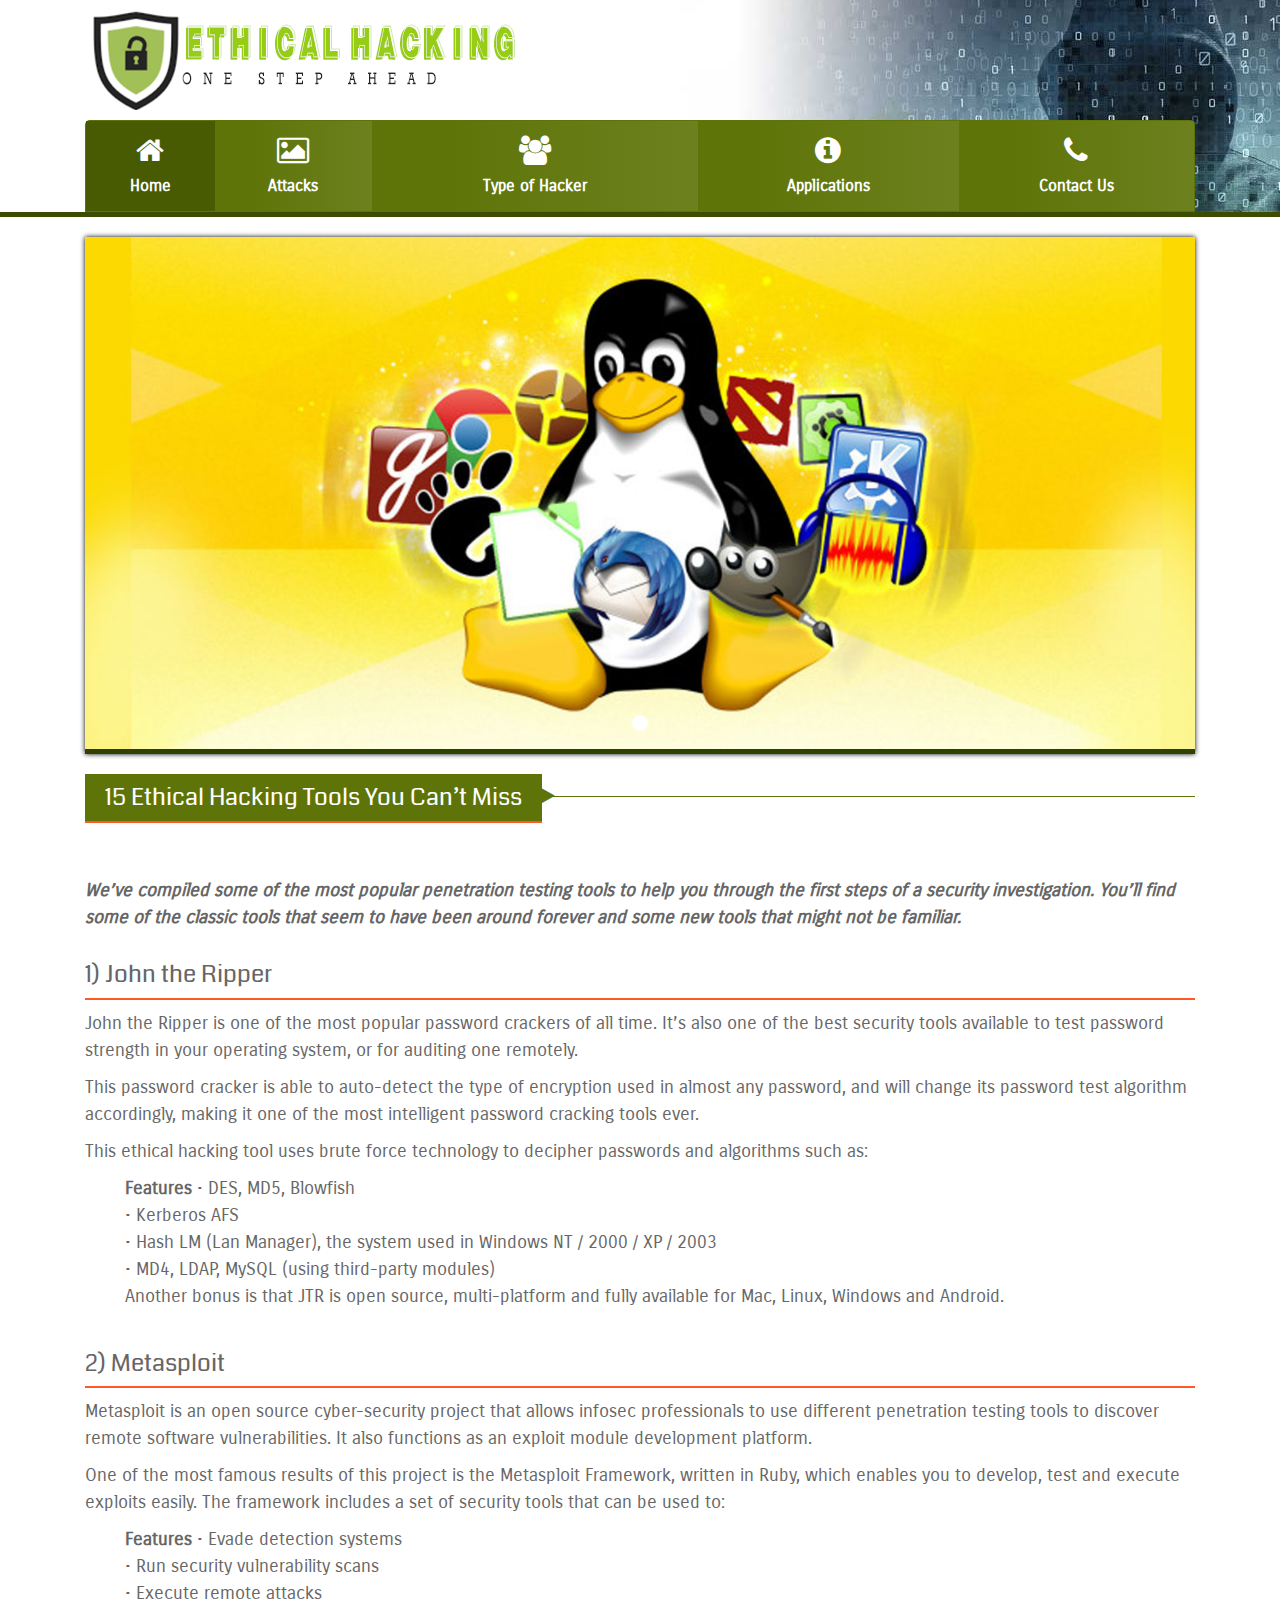
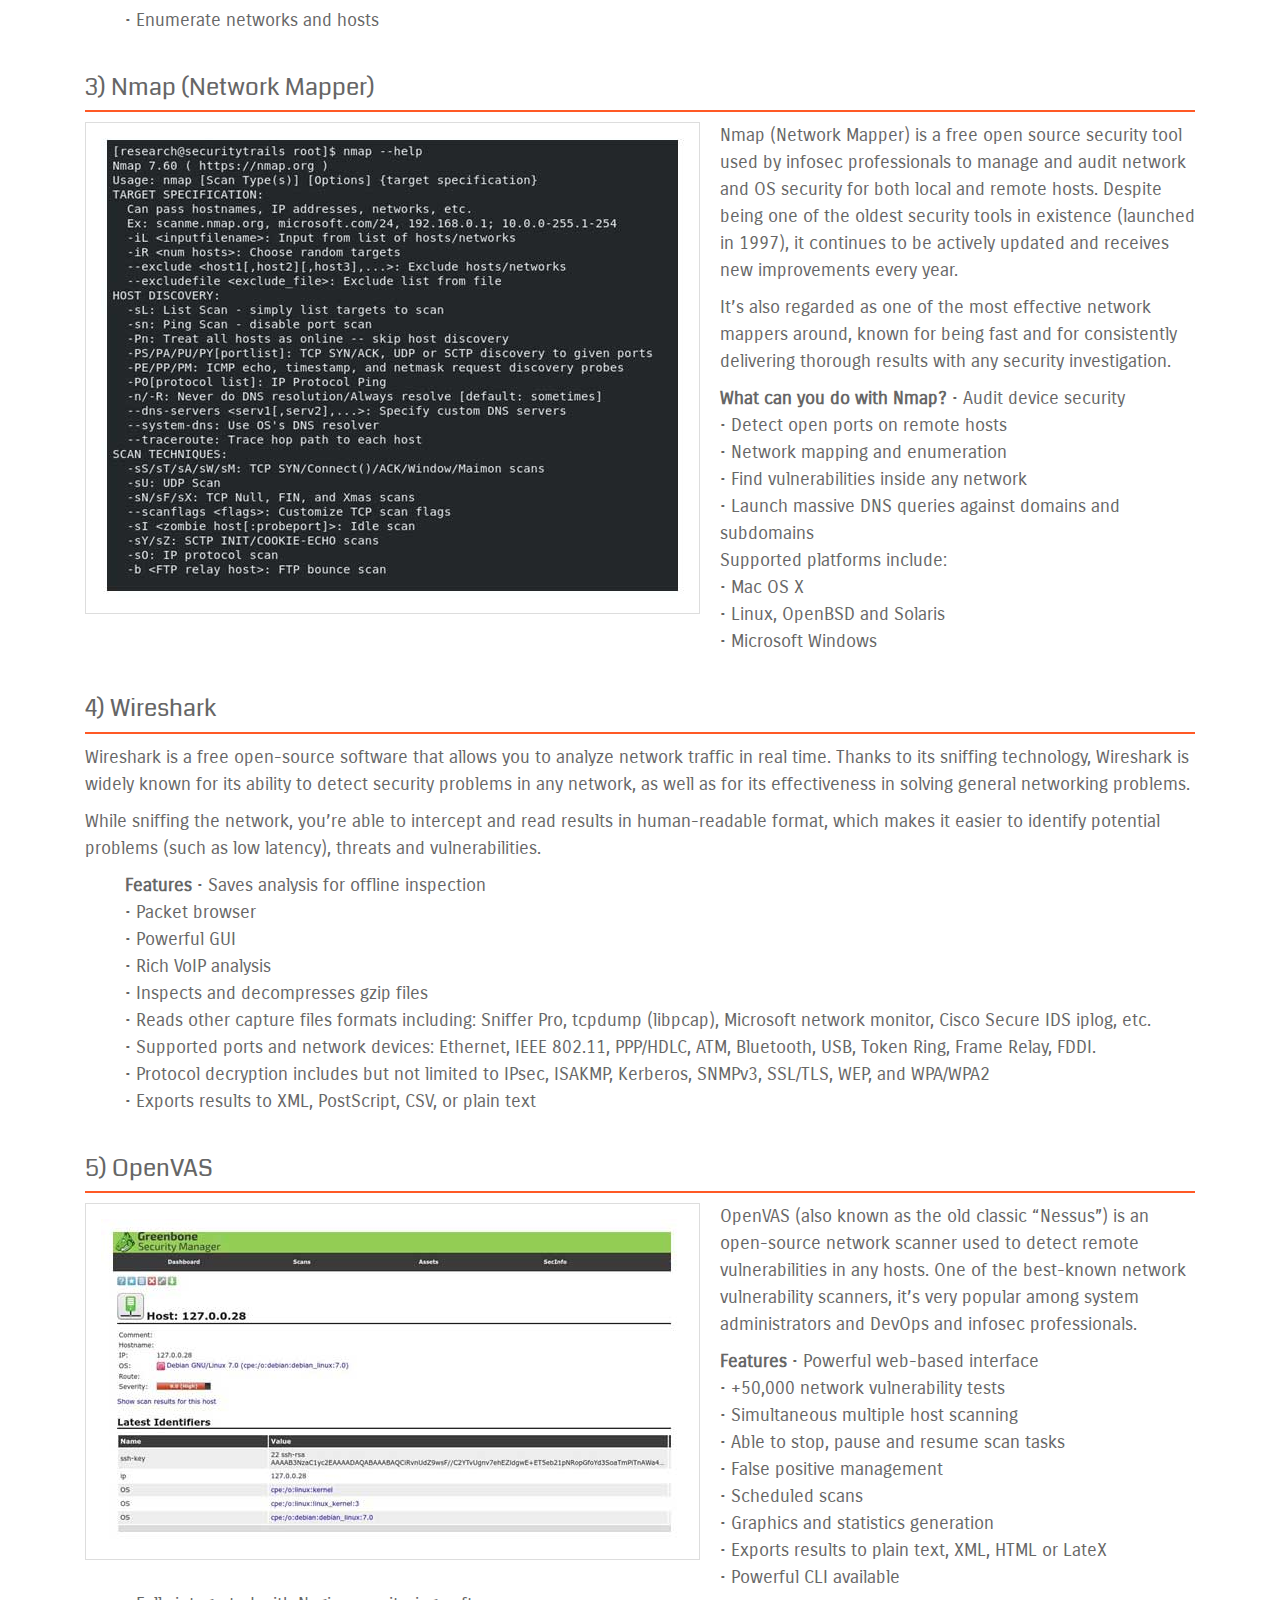
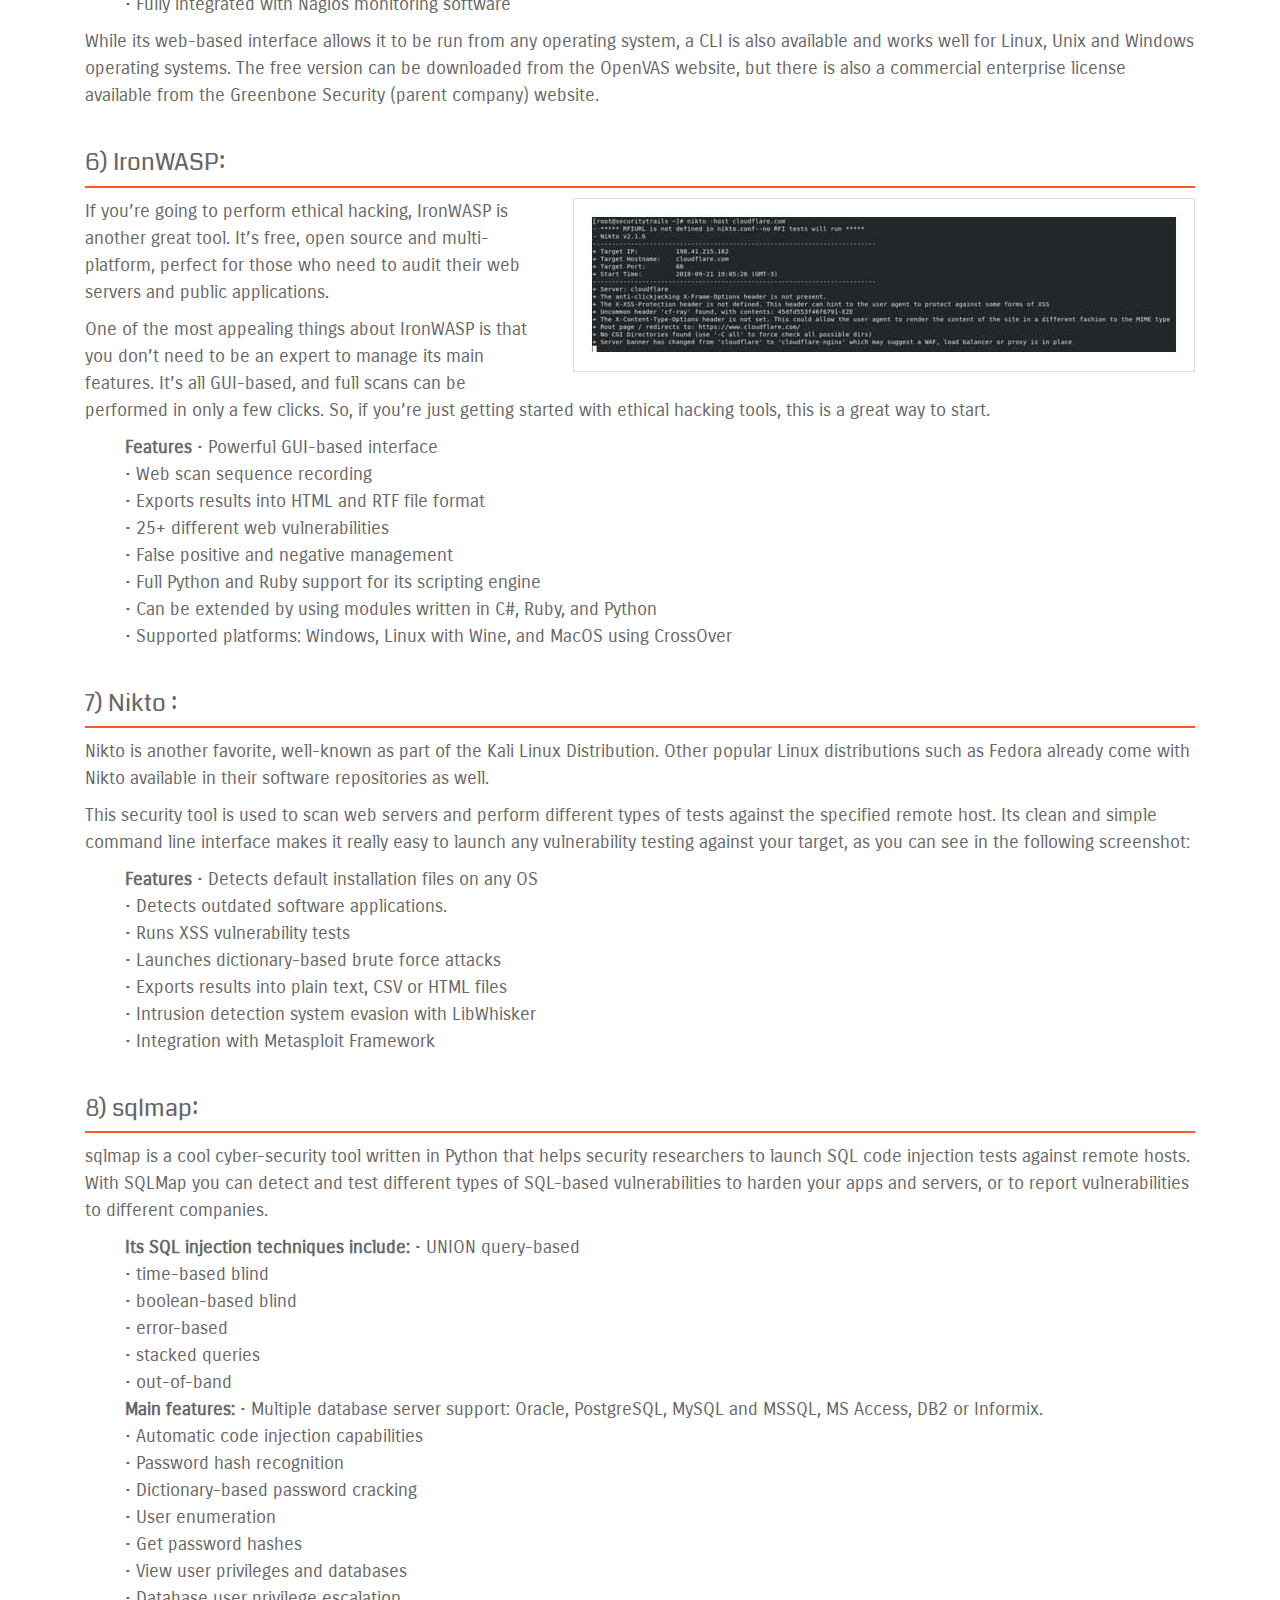
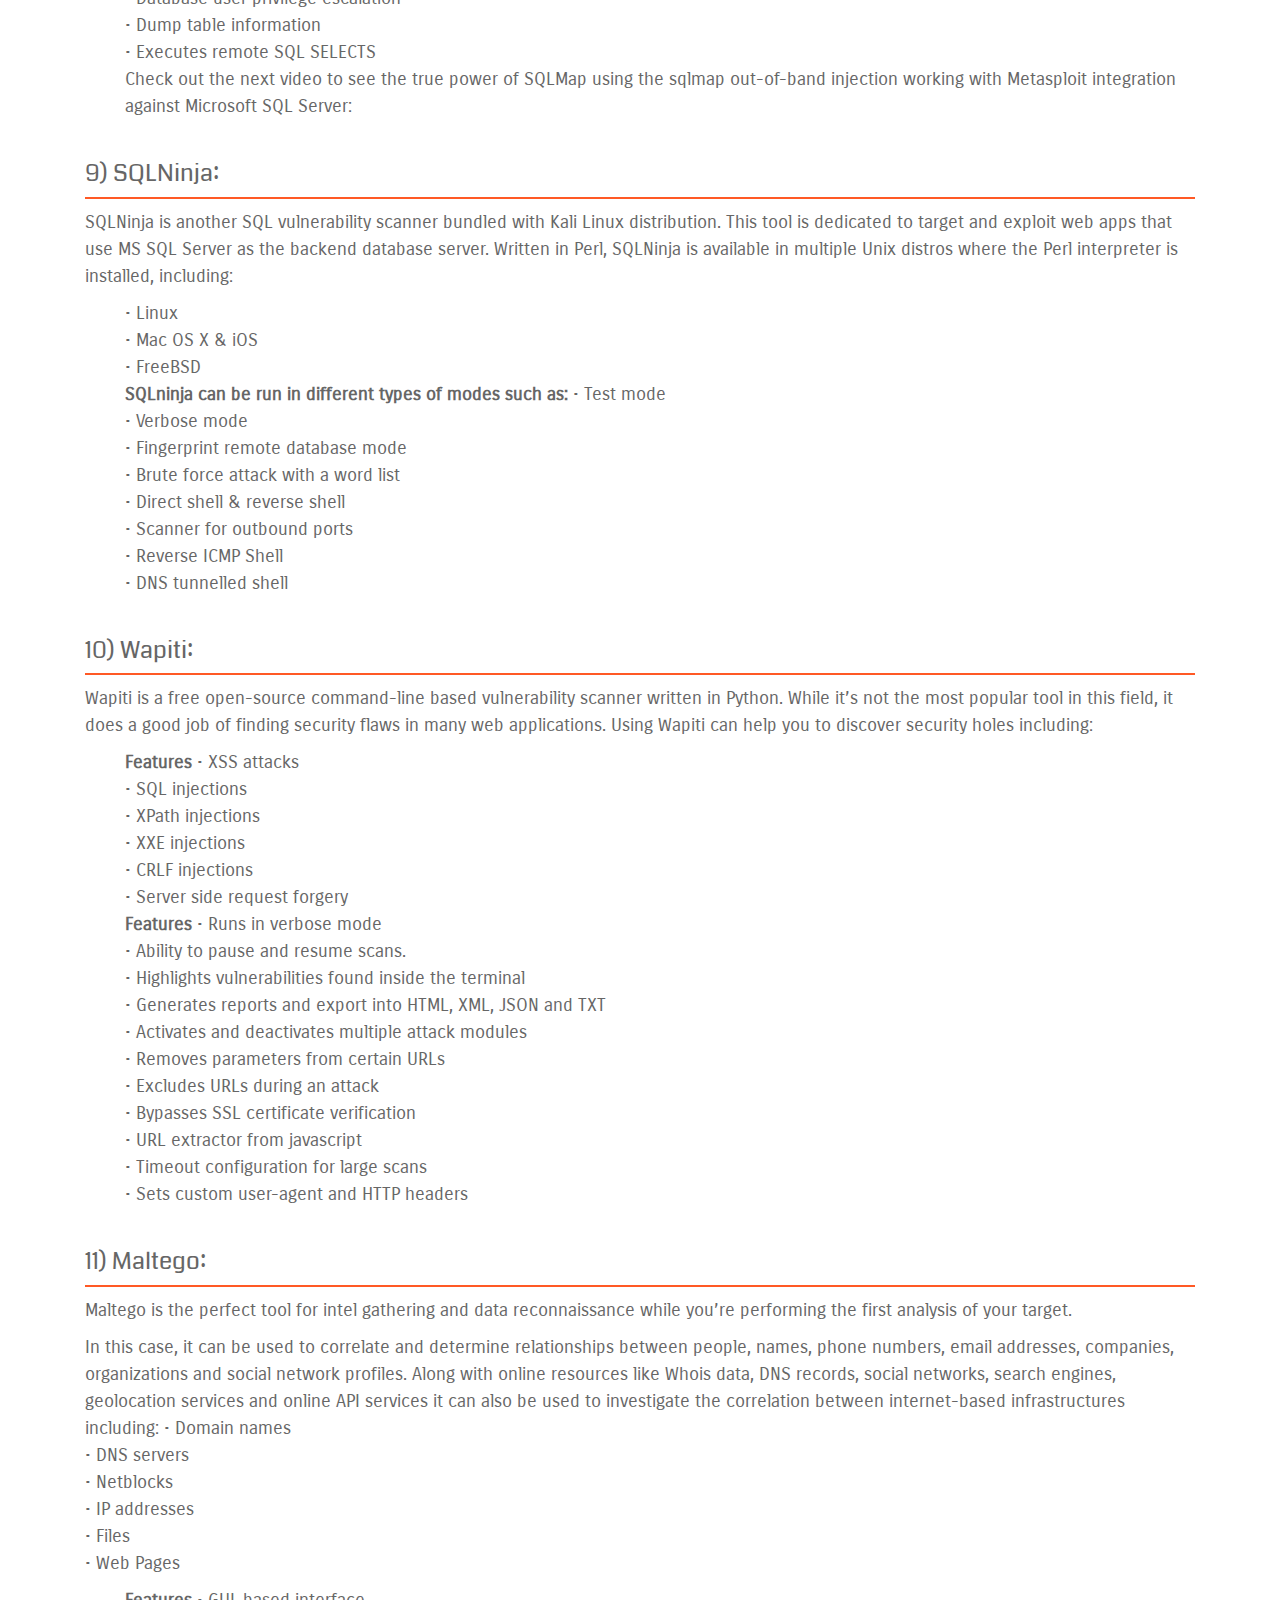
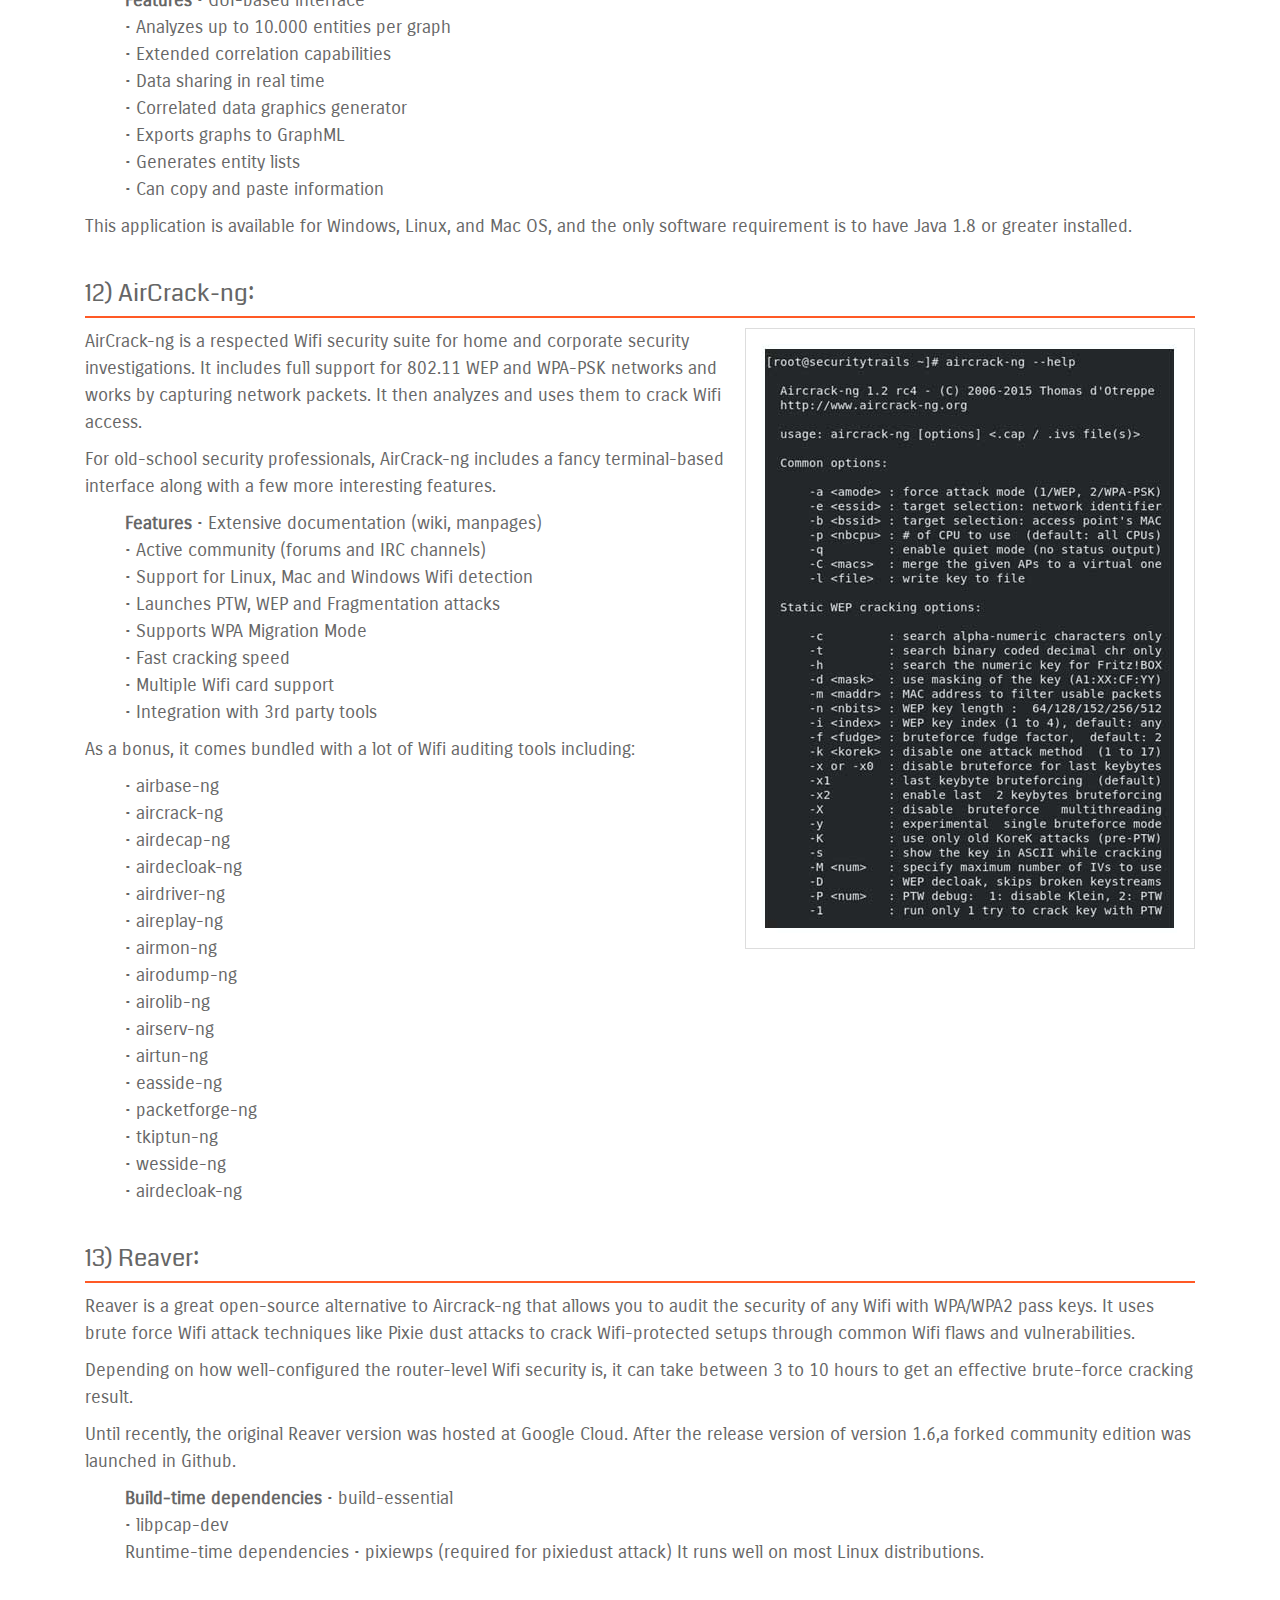
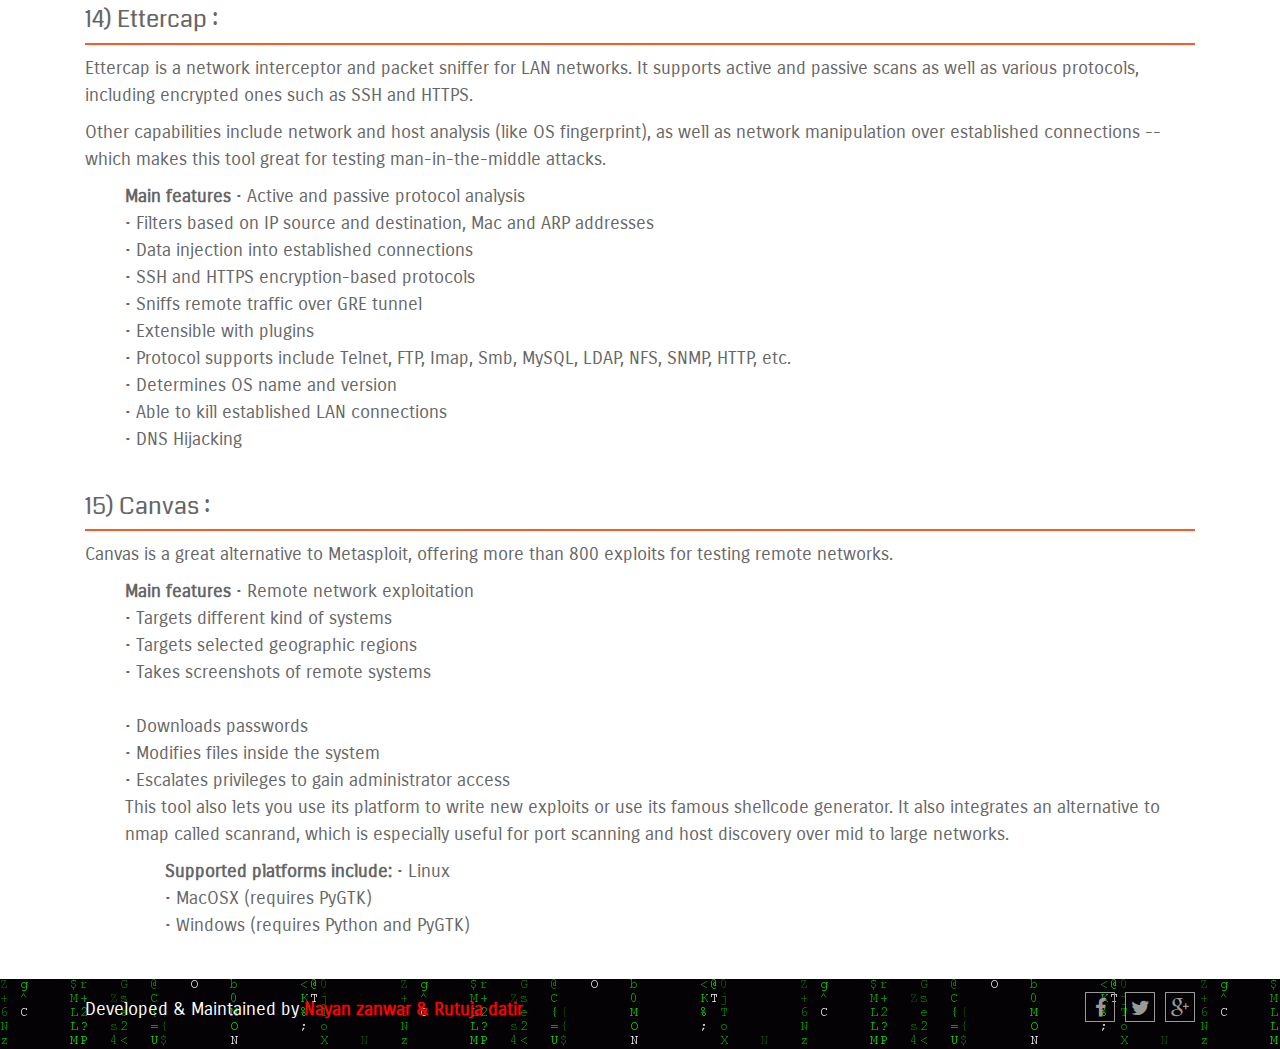
<file: linux.html>
<!DOCTYPE html>
<html lang="en">
<head>
<meta charset="utf-8">
<title>Ethical Hacking</title>
<link href="css/bootstrap.min.css" rel="stylesheet">
<link href="css/style.css" rel="stylesheet">
<link href="css/font-awesome.css" rel="stylesheet">
<link href='http://fonts.googleapis.com/css?family=Carrois+Gothic|Coda:800' rel='stylesheet' type='text/css'>
<!--[if lt IE 9]>
      <script src="https://oss.maxcdn.com/libs/html5shiv/3.7.0/html5shiv.js"></script>
      <script src="https://oss.maxcdn.com/libs/respond.js/1.4.2/respond.min.js"></script>
    <![endif]-->
<script src="js/jquery.js"></script>
<style type="text/css">
  h2 {
  border-bottom: 2px solid #ff5925; 
  margin-top: 30px;   
  padding-bottom: 10px
  }

</style>
</head>
<body>
<div class="header">
  <div class="container">
    <div class="col-xs-12 col-sm-12 col-md-9">
      <div class="logo"><a href="index.html">
        <img src="img/logo.jpg">
        </a> </div>
    </div>
  </div>
  <div class="container">
    <div class="col-md-12">
      <nav id="navbar-example" class="navbar navbar-default navbar-static" role="navigation">
        <div class="navbar-header">
          <button class="navbar-toggle collapsed" type="button" data-toggle="collapse" data-target=".bs-example-js-navbar-collapse"> <span class="sr-only">Toggle navigation</span> <span class="icon-bar"></span> <span class="icon-bar"></span> <span class="icon-bar"></span> </button>
        </div>
        <div class="collapse navbar-collapse bs-example-js-navbar-collapse">
          <ul class="nav navbar-nav">
          <li class="active"><a href="index.html"><i class="fa fa-home"></i>Home</a></li>
            <li><a href="attacks.html"><i class="fa fa-picture-o"></i>Attacks</a></li>
            <li><a href="type.html"><i class="fa fa-users"></i>Type of Hacker</a></li>
            <li class="dropdown">
              <a href="#" class="dropdown-toggle" data-toggle="dropdown"><i class="fa fa-info-circle"></i>Applications</a>
              <ul class="dropdown-menu">
                  <li><a href="mob.html">Android Applications</a></li>
                  <li><a href="pc.html">Windows  Applications</a></li>
                  <li><a href="linux.html">Linux</a></li>
              </ul>
            </li>
            <li><a href="contact.html"><i class="fa fa-phone"></i>Contact Us</a></li>
          </ul>
        </div>
      </nav>
    </div>
  </div>
</div>
<div class="container ">
  <div class="col-md-12 slider">
    <div id="carousel-example-generic" class="carousel slide" data-ride="carousel">
      <!-- Indicators -->
      <ol class="carousel-indicators">
        <li data-target="#carousel-example-generic" data-slide-to="0" class="active"></li>
      </ol>
      <!-- Wrapper for slides -->
      <div class="carousel-inner" role="listbox">
        <div class="item active"> <img src="img/linux.jpg" alt="" width="100%">
          <div class="carousel-caption"></div>
      </div>
  </div>
</div>
</div>
</div>
<div class="container-fluid">
  <div class="container">
    <div class="col-xs-12 col-sm-12 col-md-12">
      <div class="section_title" style="margin-bottom: 80px">
        <h2>15 Ethical Hacking Tools You Can’t Miss </h2><i class="fa fa-play"></i>
      </div>
      <p><b><i>We’ve compiled some of the most popular penetration testing tools to help you through the first steps of a security investigation. You’ll find some of the classic tools that seem to have been around forever and some new tools that might not be familiar.</i></b></p>
      <h2>1) John the Ripper</h2>
      <p>John the Ripper is one of the most popular password crackers of all time. It’s also one of the best security tools available to test password strength in your operating system, or for auditing one remotely.</p>
      <p>This password cracker is able to auto-detect the type of encryption used in almost any password, and will change its password test algorithm accordingly, making it one of the most intelligent password cracking tools ever.</p>
      <p>This ethical hacking tool uses brute force technology to decipher passwords and algorithms such as:</p>
      <ul><b>Features</b>
        • DES, MD5, Blowfish<br/>
• Kerberos AFS<br/>
• Hash LM (Lan Manager), the system used in Windows NT / 2000 / XP / 2003<br/>
• MD4, LDAP, MySQL (using third-party modules)<br/>
Another bonus is that JTR is open source, multi-platform and fully available for Mac, Linux, Windows and Android.
      </ul>

      <div class="clearfix"></div>

      <h2>2)  Metasploit</h2>
      <p>Metasploit is an open source cyber-security project that allows infosec professionals to use different penetration testing tools to discover remote software vulnerabilities. It also functions as an exploit module development platform.</p>
      <p>One of the most famous results of this project is the Metasploit Framework, written in Ruby, which enables you to develop, test and execute exploits easily. The framework includes a set of security tools that can be used to:</p>
</p>
      <ul><b>Features</b>
        • Evade detection systems<br/>
• Run security vulnerability scans<br/>
• Execute remote attacks<br/>
• Enumerate networks and hosts<br/>
      </ul>
      <div class="clearfix"></div>

      <h2>3) Nmap (Network Mapper)</h2>
      <p><img src="img/l3.jpg" class="pro_img">Nmap (Network Mapper) is a free open source security tool used by infosec professionals to manage and audit network and OS security for both local and remote hosts.
Despite being one of the oldest security tools in existence (launched in 1997), it continues to be actively updated and receives new improvements every year.</p>
<p>It’s also regarded as one of the most effective network mappers around, known for being fast and for consistently delivering thorough results with any security investigation.
</p>
      <ul><b>What can you do with Nmap?</b>
        • Audit device security<br/>
• Detect open ports on remote hosts<br/>
• Network mapping and enumeration<br/>
• Find vulnerabilities inside any network<br/>
• Launch massive DNS queries against domains and subdomains<br/>
Supported platforms include:<br/>
• Mac OS X<br/>
• Linux, OpenBSD and Solaris<br/>
• Microsoft Windows<br/>
      </ul>
      <div class="clearfix"></div>

      <h2>4) Wireshark</h2>
      <p>Wireshark is a free open-source software that allows you to analyze network traffic in real time. Thanks to its sniffing technology, Wireshark is widely known for its ability to detect security problems in any network, as well as for its effectiveness in solving general networking problems.</p>
      <p>While sniffing the network, you’re able to intercept and read results in human-readable format, which makes it easier to identify potential problems (such as low latency), threats and vulnerabilities.
      </p>      
      <ul><b>Features</b>
        • Saves analysis for offline inspection<br/>
• Packet browser<br/>
• Powerful GUI<br/>
• Rich VoIP analysis<br/>
• Inspects and decompresses gzip files<br/>
• Reads other capture files formats including: Sniffer Pro, tcpdump (libpcap), Microsoft network monitor, Cisco Secure IDS iplog, etc.<br/>
• Supported ports and network devices: Ethernet, IEEE 802.11, PPP/HDLC, ATM, Bluetooth, USB, Token Ring, Frame Relay, FDDI.<br/>
• Protocol decryption includes but not limited to IPsec, ISAKMP, Kerberos, SNMPv3, SSL/TLS, WEP, and WPA/WPA2<br/>
• Exports results to XML, PostScript, CSV, or plain text<br/>
      </ul>
      <div class="clearfix"></div>

      <h2>5) OpenVAS</h2>
      <p><img src="img/l5.jpg" class="pro_img">OpenVAS (also known as the old classic “Nessus”) is an open-source network scanner used to detect remote vulnerabilities in any hosts. One of the best-known network vulnerability scanners, it’s very popular among system administrators and DevOps and infosec professionals.</p>     
      <ul><b>Features</b>
        • Powerful web-based interface<br/>
• +50,000 network vulnerability tests<br/>
• Simultaneous multiple host scanning<br/>
• Able to stop, pause and resume scan tasks<br/>
• False positive management<br/>
• Scheduled scans<br/>
• Graphics and statistics generation<br/>
• Exports results to plain text, XML, HTML or LateX<br/>
• Powerful CLI available<br/>
• Fully integrated with Nagios monitoring software<br/>

      </ul>
      <p>
        While its web-based interface allows it to be run from any operating system, a CLI is also available and works well for Linux, Unix and Windows operating systems.
The free version can be downloaded from the OpenVAS website, but there is also a commercial enterprise license available from the Greenbone Security (parent company) website.</p>
      <div class="clearfix"></div>

      <h2>6) IronWASP:</h2>
      <p><img src="img/l6.jpg" class="pro_img2">If you’re going to perform ethical hacking, IronWASP is another great tool. It’s free, open source and multi-platform, perfect for those who need to audit their web servers and public applications.<P>
        <p>
One of the most appealing things about IronWASP is that you don’t need to be an expert to manage its main features. It’s all GUI-based, and full scans can be performed in only a few clicks. So, if you’re just getting started with ethical hacking tools, this is a great way to start.
</p>   
      <ul><b>Features</b>        
          • Powerful GUI-based interface<br/>
• Web scan sequence recording<br/>
• Exports results into HTML and RTF file format<br/>
• 25+ different web vulnerabilities<br/>
• False positive and negative management<br/>
• Full Python and Ruby support for its scripting engine<br/>
• Can be extended by using modules written in C#, Ruby, and Python<br/>
• Supported platforms: Windows, Linux with Wine, and MacOS using CrossOver<br/>

      </ul>
      <div class="clearfix"></div>

      <h2>7) Nikto :</h2>
      <p>Nikto is another favorite, well-known as part of the Kali Linux Distribution. Other popular Linux distributions such as Fedora already come with Nikto available in their software repositories as well.</p>
      <p>This security tool is used to scan web servers and perform different types of tests against the specified remote host. Its clean and simple command line interface makes it really easy to launch any vulnerability testing against your target, as you can see in the following screenshot:
</p> 
      <ul><b>Features</b>        
          • Detects default installation files on any OS<br/>
• Detects outdated software applications.<br/>
• Runs XSS vulnerability tests<br/>
• Launches dictionary-based brute force attacks<br/>
• Exports results into plain text, CSV or HTML files<br/>
• Intrusion detection system evasion with LibWhisker<br/>
• Integration with Metasploit Framework<br/>
      </ul>
      <div class="clearfix"></div>

      <h2>8) sqlmap:</h2>
      <p>sqlmap is a cool cyber-security tool written in Python that helps security researchers to launch SQL code injection tests against remote hosts. With SQLMap you can detect and test different types of SQL-based vulnerabilities to harden your apps and servers, or to report vulnerabilities to different companies.</p>
      <ul><b>Its SQL injection techniques include:</b>        
          • UNION query-based<br/>
• time-based blind<br/>
• boolean-based blind<br/>
• error-based<br/>
• stacked queries<br/>
• out-of-band<br/>
<b>Main features:</b>
• Multiple database server support: Oracle, PostgreSQL, MySQL and MSSQL, MS Access, DB2 or Informix.<br/>
• Automatic code injection capabilities<br/>
• Password hash recognition<br/>
• Dictionary-based password cracking<br/>
• User enumeration<br/>
• Get password hashes<br/>
• View user privileges and databases<br/>
• Database user privilege escalation<br/>
• Dump table information<br/>
• Executes remote SQL SELECTS<br/>
<p>Check out the next video to see the true power of SQLMap using the sqlmap out-of-band injection working with Metasploit integration against Microsoft SQL Server:</p>
      </ul>
      <div class="clearfix"></div>

      <h2>9) SQLNinja:</h2>
      <p>SQLNinja is another SQL vulnerability scanner bundled with Kali Linux distribution. This tool is dedicated to target and exploit web apps that use MS SQL Server as the backend database server. Written in Perl, SQLNinja is available in multiple Unix distros where the Perl interpreter is installed, including:</p> 
      <ul>        
          • Linux<br/>
          • Mac OS X & iOS<br/>
          • FreeBSD<br/>
          <b>SQLninja can be run in different types of modes such as:</b>
          • Test mode<br/>
          • Verbose mode<br/>
          • Fingerprint remote database mode<br/>
          • Brute force attack with a word list<br/>
          • Direct shell & reverse shell<br/>
          • Scanner for outbound ports<br/>
          • Reverse ICMP Shell<br/>
          • DNS tunnelled shell<br/>
      </ul>
      <div class="clearfix"></div>

      <h2>10) Wapiti:</h2>
      <p>Wapiti is a free open-source command-line based vulnerability scanner written in Python. While it’s not the most popular tool in this field, it does a good job of finding security flaws in many web applications.
Using Wapiti can help you to discover security holes including:
</p>
      <ul><b>Features</b>        
          • XSS attacks<br/>
• SQL injections<br/>
• XPath injections<br/>
• XXE injections<br/>
• CRLF injections<br/>
• Server side request forgery<br/>
      <b>Features</b>
      • Runs in verbose mode<br/>
• Ability to pause and resume scans.<br/>
• Highlights vulnerabilities found inside the terminal<br/>
• Generates reports and export into HTML, XML, JSON and TXT<br/>
• Activates and deactivates multiple attack modules<br/>
• Removes parameters from certain URLs<br/>
• Excludes URLs during an attack<br/>
• Bypasses SSL certificate verification<br/>
• URL extractor from javascript<br/>
• Timeout configuration for large scans<br/>
• Sets custom user-agent and HTTP headers<br/>

      </ul>
      <div class="clearfix"></div>

      <h2>11) Maltego:</h2>
      <p>Maltego is the perfect tool for intel gathering and data reconnaissance while you’re performing the first analysis of your target.</p>
        <p>
In this case, it can be used to correlate and determine relationships between people, names, phone numbers, email addresses, companies, organizations and social network profiles.
Along with online resources like Whois data, DNS records, social networks, search engines, geolocation services and online API services it can also be used to investigate the correlation between internet-based infrastructures including:
• Domain names<br/>
• DNS servers<br/>
• Netblocks<br/>
• IP addresses<br/>
• Files<br/>
• Web Pages<br/>

</p> 
      <ul><b>Features</b>        
          • GUI-based interface<br/>
• Analyzes up to 10.000 entities per graph<br/>
• Extended correlation capabilities<br/>
• Data sharing in real time<br/>
• Correlated data graphics generator<br/>
• Exports graphs to GraphML<br/>
• Generates entity lists<br/>
• Can copy and paste information<br/>

      </ul><p>This application is available for Windows, Linux, and Mac OS, and the only software requirement is to have Java 1.8 or greater installed.</p>
      <div class="clearfix"></div>

      <h2>12) AirCrack-ng:</h2>
      <p><img src="img/l12.jpg" class="pro_img2">AirCrack-ng is a respected Wifi security suite for home and corporate security investigations. It includes full support for 802.11 WEP and WPA-PSK networks and works by capturing network packets. It then analyzes and uses them to crack Wifi access.</p>
      <p>
For old-school security professionals, AirCrack-ng includes a fancy terminal-based interface along with a few more interesting features.
</p>
      <ul><b>Features</b>        
          • Extensive documentation (wiki, manpages)<br/>
• Active community (forums and IRC channels)<br/>
• Support for Linux, Mac and Windows Wifi detection<br/>
• Launches PTW, WEP and Fragmentation attacks<br/>
• Supports WPA Migration Mode<br/>
• Fast cracking speed<br/>
• Multiple Wifi card support<br/>
• Integration with 3rd party tools<br/>

      </ul>
      <p>As a bonus, it comes bundled with a lot of Wifi auditing tools including:</p>
      <ul>
• airbase-ng<br/>
• aircrack-ng<br/>
• airdecap-ng<br/>
• airdecloak-ng<br/>
• airdriver-ng<br/>
• aireplay-ng<br/>
• airmon-ng<br/>
• airodump-ng<br/>
• airolib-ng<br/>
• airserv-ng<br/>
• airtun-ng<br/>
• easside-ng<br/>
• packetforge-ng<br/>
• tkiptun-ng<br/>
• wesside-ng<br/>
• airdecloak-ng<br/>
</ul>
<div class="clearfix"></div>

      <h2>13) Reaver:</h2>
      <p>Reaver is a great open-source alternative to Aircrack-ng that allows you to audit the security of any Wifi with WPA/WPA2 pass keys. It uses brute force Wifi attack techniques like Pixie dust attacks to crack Wifi-protected setups through common Wifi flaws and vulnerabilities.</p>
      <p>Depending on how well-configured the router-level Wifi security is, it can take between 3 to 10 hours to get an effective brute-force cracking result.</p>
      <p>Until recently, the original Reaver version was hosted at Google Cloud. After the release version of version 1.6,a forked community edition was launched in Github.</p>
      <ul><b>Build-time dependencies</b>
• build-essential<br/>
• libpcap-dev<br/>
Runtime-time dependencies
• pixiewps (required for pixiedust attack)
It runs well on most Linux distributions.<br/>
      </ul>
      <div class="clearfix"></div>

      <h2>14) Ettercap :</h2>
      <p>Ettercap is a network interceptor and packet sniffer for LAN networks. It supports active and passive scans as well as various protocols, including encrypted ones such as SSH and HTTPS.</p>
      <p>Other capabilities include network and host analysis (like OS fingerprint), as well as network manipulation over established connections -- which makes this tool great for testing man-in-the-middle attacks.</p>
      <ul><b>Main features</b>
• Active and passive protocol analysis<br/>
• Filters based on IP source and destination, Mac and ARP addresses<br/>
• Data injection into established connections<br/>
• SSH and HTTPS encryption-based protocols<br/>
• Sniffs remote traffic over GRE tunnel<br/>
• Extensible with plugins<br/>
• Protocol supports include Telnet, FTP, Imap, Smb, MySQL, LDAP, NFS, SNMP, HTTP, etc.<br/>
• Determines OS name and version<br/>
• Able to kill established LAN connections<br/>
• DNS Hijacking<br/>
</ul>
      <div class="clearfix"></div>

      <h2>15) Canvas :</h2>
      <p>Canvas is a great alternative to Metasploit, offering more than 800 exploits for testing remote networks.</p>
      <ul><b>Main features</b>

• Remote network exploitation<br/>
• Targets different kind of systems<br/>
• Targets selected geographic regions<br/>
• Takes screenshots of remote systems<br/><br/>
• Downloads passwords<br/>
• Modifies files inside the system<br/>
• Escalates privileges to gain administrator access<br/>
<p>This tool also lets you use its platform to write new exploits or use its famous shellcode generator. It also integrates an alternative to nmap called scanrand, which is especially useful for port scanning and host discovery over mid to large networks.</p>
<ul><b>Supported platforms include:</b>
  • Linux<br/>
• MacOSX (requires PyGTK)<br/>
• Windows (requires Python and PyGTK)<br/>
</p>
      <div class="clearfix"></div>
    </div>    
  </div>
</div>
<footer>
  <div class="container">
    <div class="col-xs-12 col-sm-12 col-md-9">
      <p>Developed &amp; Maintained by <a href="#" target="_blank">Nayan zanwar & Rutuja datir</a></p>
    </div>
    <div class="col-xs-12 col-sm-12 col-md-3">
      <div class="social-icons pull-right">
        <ul>
          <li><a href="https://facebook.com" target="_blank"><i class="fa fa-facebook"></i></a></li>
          <li><a href="https://twitter.com" target="_blank"><i class="fa fa-twitter"></i></a></li>
          <li><a href="https://plus.google.com" target="_blank"><i class="fa fa-google-plus"></i></a></li>
        </ul>
      </div>
    </div>
  </div>
</footer>
<script src="js/bootstrap.js"></script>
<script type="text/javascript">
  $(function(){
    $(".dropdown").hover(            
            function() {
                $('.dropdown-menu', this).stop( true, true ).fadeIn("fast");
                $(this).toggleClass('open');
                $('b', this).toggleClass("caret caret-up");                
            },
            function() {
                $('.dropdown-menu', this).stop( true, true ).fadeOut("fast");
                $(this).toggleClass('open');
                $('b', this).toggleClass("caret caret-up");                
            });
    });  
</script>
</body>
</html>
</file>
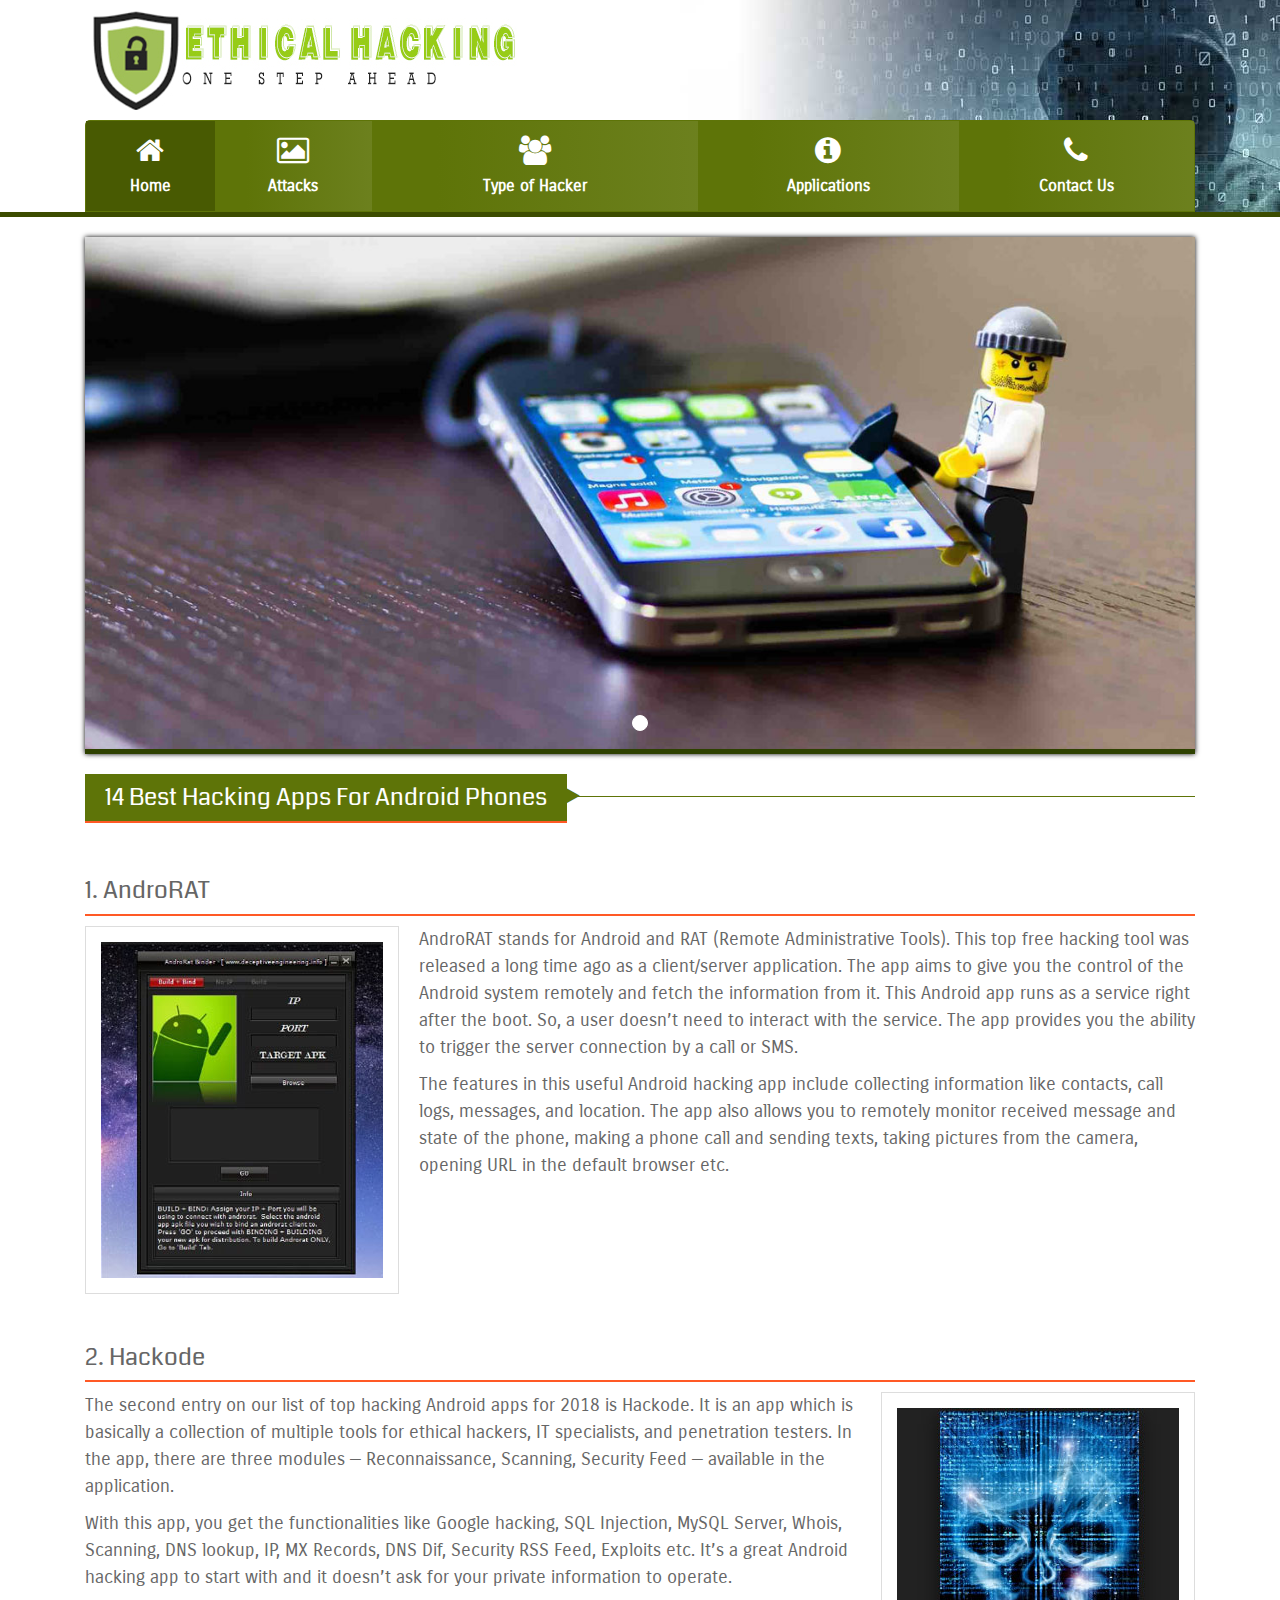
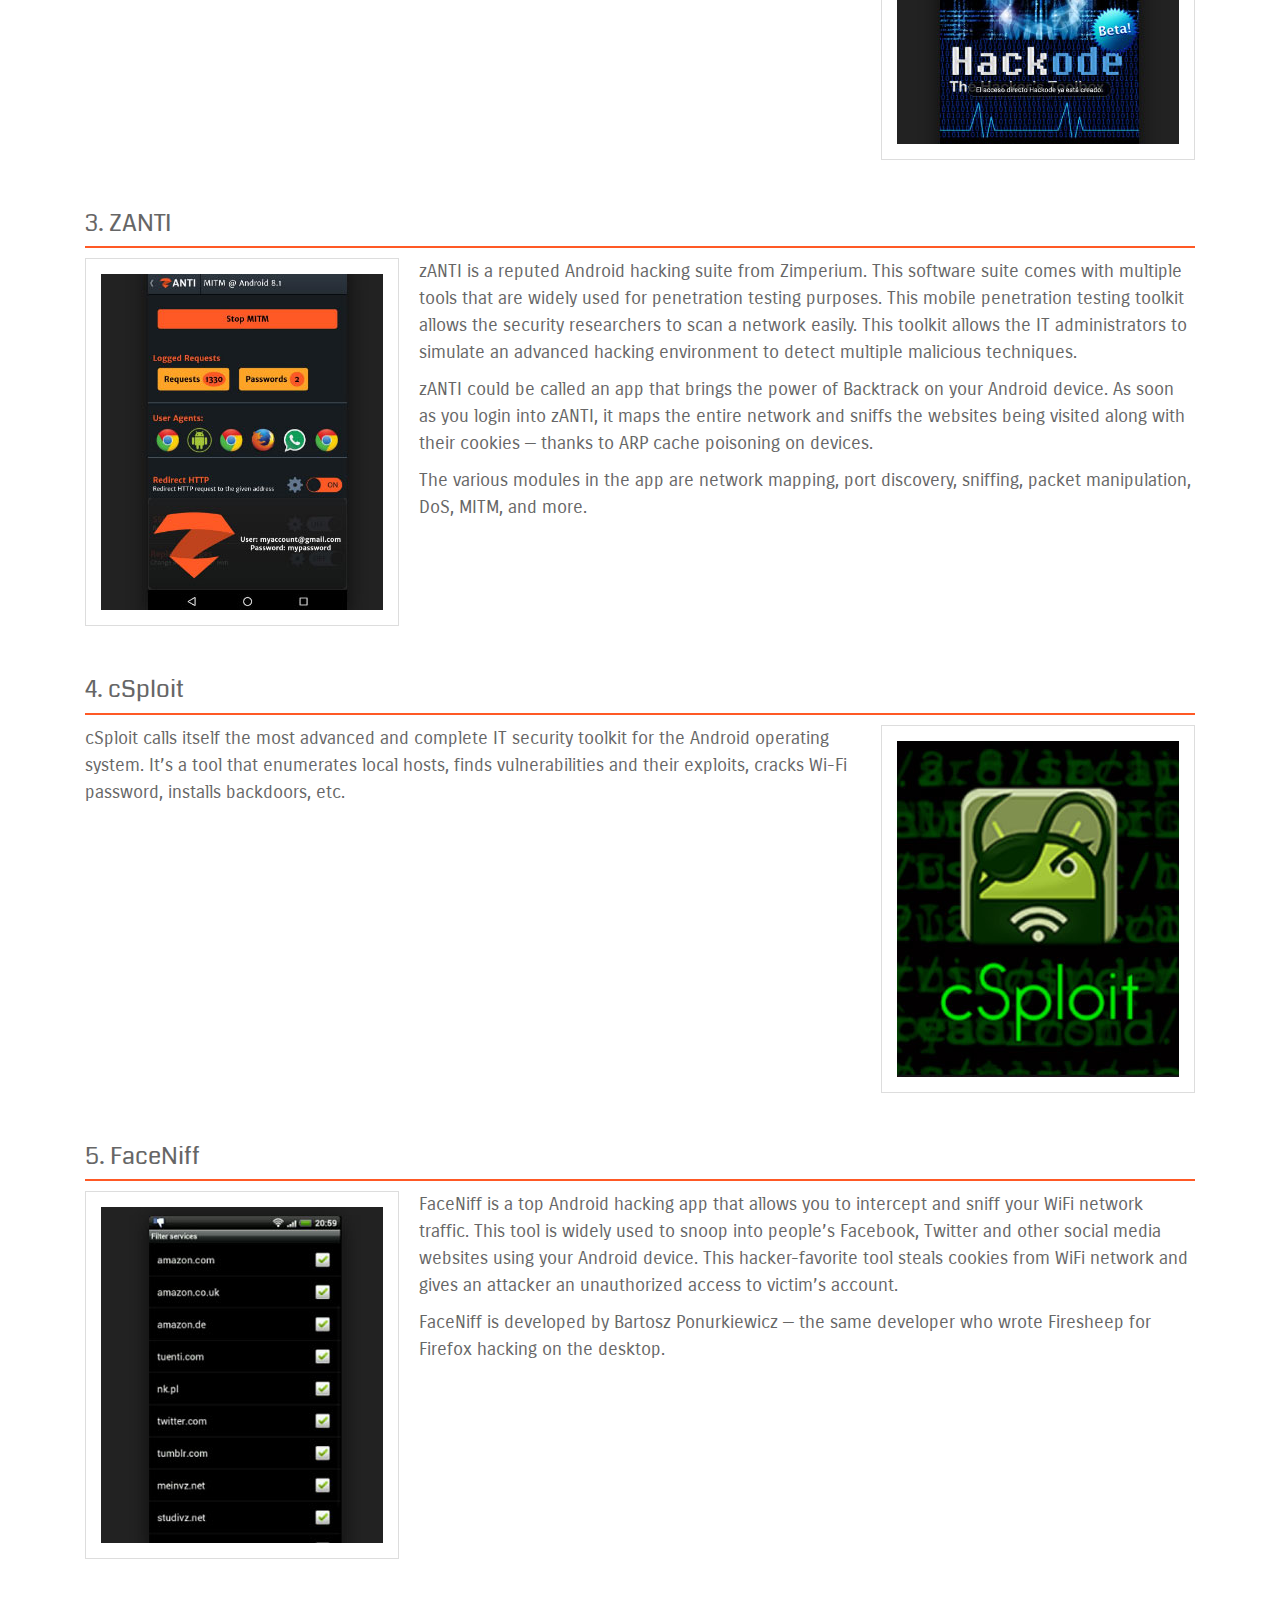
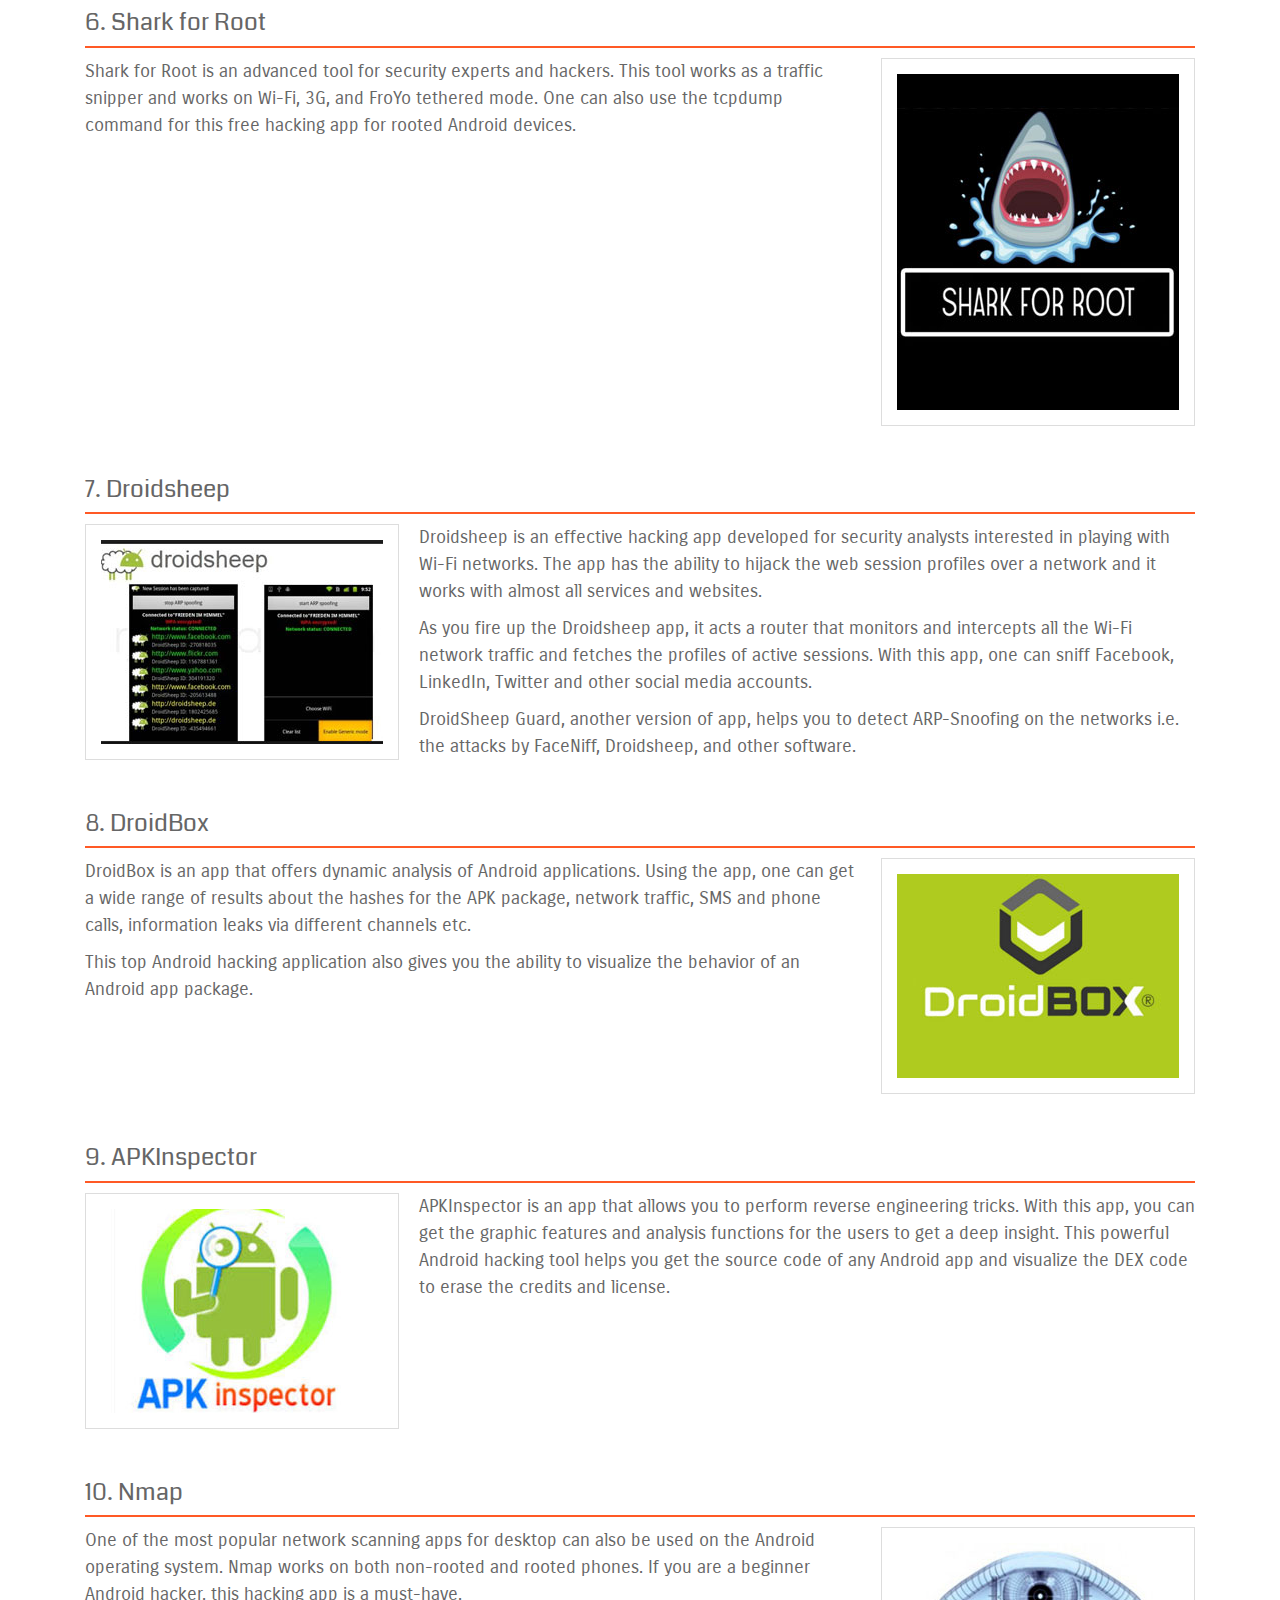
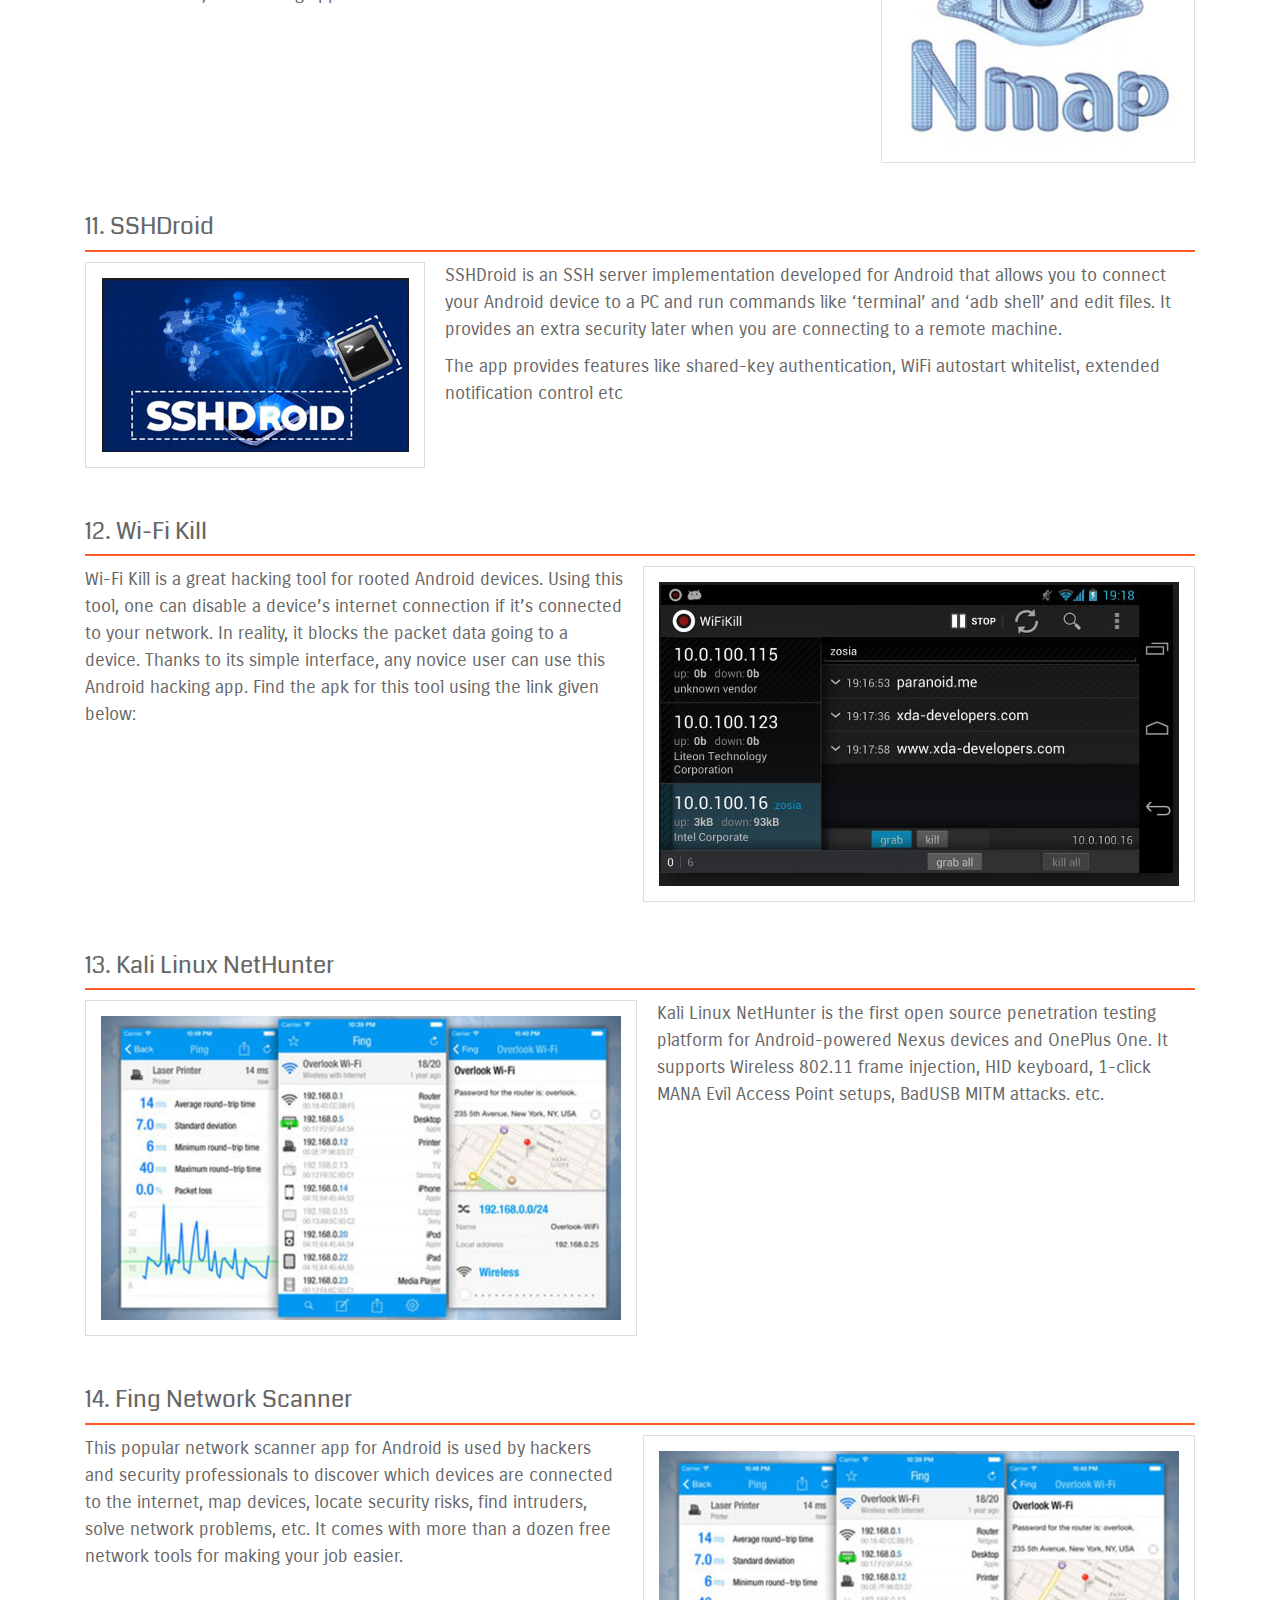
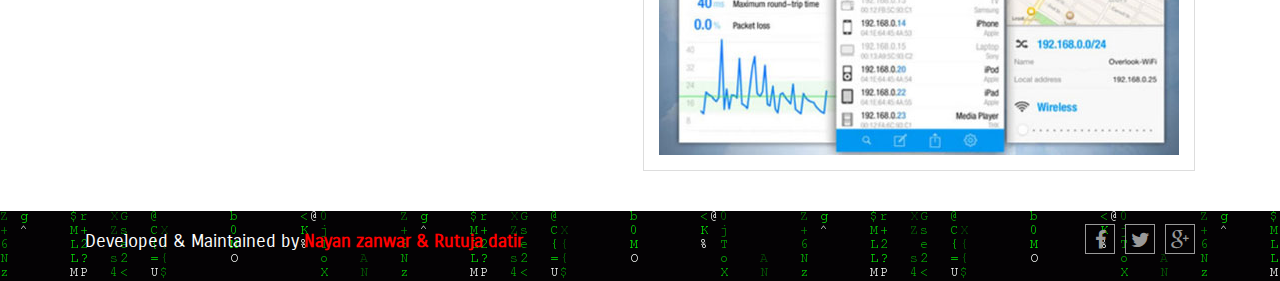
<file: mob.html>
<!DOCTYPE html>
<html lang="en">
<head>
<meta charset="utf-8">
<title>Ethical Hacking</title>
<link href="css/bootstrap.min.css" rel="stylesheet">
<link href="css/style.css" rel="stylesheet">
<link href="css/font-awesome.css" rel="stylesheet">
<link href='http://fonts.googleapis.com/css?family=Carrois+Gothic|Coda:800' rel='stylesheet' type='text/css'>
<!--[if lt IE 9]>
      <script src="https://oss.maxcdn.com/libs/html5shiv/3.7.0/html5shiv.js"></script>
      <script src="https://oss.maxcdn.com/libs/respond.js/1.4.2/respond.min.js"></script>
    <![endif]-->
<script src="js/jquery.js"></script>
<style type="text/css">
  h2 {
  border-bottom: 2px solid #ff5925; 
  margin-top: 30px;   
  padding-bottom: 10px
  }

</style>
</head>
<body>
<div class="header">
  <div class="container">
    <div class="col-xs-12 col-sm-12 col-md-9">
      <div class="logo"><a href="index.html">
        <img src="img/logo.jpg">
        </a> </div>
    </div>
  </div>
  <div class="container">
    <div class="col-md-12">
      <nav id="navbar-example" class="navbar navbar-default navbar-static" role="navigation">
        <div class="navbar-header">
          <button class="navbar-toggle collapsed" type="button" data-toggle="collapse" data-target=".bs-example-js-navbar-collapse"> <span class="sr-only">Toggle navigation</span> <span class="icon-bar"></span> <span class="icon-bar"></span> <span class="icon-bar"></span> </button>
        </div>
        <div class="collapse navbar-collapse bs-example-js-navbar-collapse">
          <ul class="nav navbar-nav">
          <li class="active"><a href="index.html"><i class="fa fa-home"></i>Home</a></li>
            <li><a href="attacks.html"><i class="fa fa-picture-o"></i>Attacks</a></li>
            <li><a href="type.html"><i class="fa fa-users"></i>Type of Hacker</a></li>
            <li class="dropdown">
              <a href="#" class="dropdown-toggle" data-toggle="dropdown"><i class="fa fa-info-circle"></i>Applications</a>
              <ul class="dropdown-menu">
                  <li><a href="mob.html">Android Applications</a></li>
                  <li><a href="pc.html">Windows  Applications</a></li>
                  <li><a href="linux.html">Linux</a></li>
              </ul>
            </li>
            <li><a href="contact.html"><i class="fa fa-phone"></i>Contact Us</a></li>
          </ul>
        </div>
      </nav>
    </div>
  </div>
</div>
<div class="container ">
  <div class="col-md-12 slider">
    <div id="carousel-example-generic" class="carousel slide" data-ride="carousel">
      <!-- Indicators -->
      <ol class="carousel-indicators">
        <li data-target="#carousel-example-generic" data-slide-to="0" class="active"></li>
      </ol>
      <!-- Wrapper for slides -->
      <div class="carousel-inner" role="listbox">
        <div class="item active"> <img src="img/mob.jpg" alt="" width="100%">
          <div class="carousel-caption"></div>
      </div>
  </div>
</div>
</div>
</div>
<div class="container-fluid">
  <div class="container">
    <div class="col-xs-12 col-sm-12 col-md-12">
      <div class="section_title" style="margin-bottom: 80px">
        <h2>14 Best  Hacking  Apps  For  Android  Phones </h2><i class="fa fa-play"></i>
      </div>
      <h2>1.  AndroRAT</h2>
      <p><img src="img/12.jpg" class="pro_img">AndroRAT stands for Android and RAT (Remote Administrative Tools). This top free hacking tool was released a long time ago as a client/server application. The app aims to give you the control of the Android system remotely and fetch the information from it. This Android app runs as a service right after the boot. So, a user doesn’t need to interact with the service. The app provides you the ability to trigger the server connection by a call or SMS.</p>
      <p>The features in this useful Android hacking app include collecting information like contacts, call logs, messages, and location. The app also allows you to remotely monitor received message and state of the phone, making a phone call and sending texts, taking pictures from the camera, opening URL in the default browser etc.</p>
      <div class="clearfix"></div>

      <h2>2.  Hackode</h2>
      <p><img src="img/13.jpg" class="pro_img2">The second entry on our list of top hacking Android apps for 2018 is Hackode. It is an app which is basically a collection of multiple tools for ethical hackers, IT specialists, and penetration testers. In the app, there are three modules — Reconnaissance, Scanning, Security Feed — available in the application.</p>
      <p>With this app, you get the functionalities like Google hacking, SQL Injection, MySQL Server, Whois, Scanning, DNS lookup, IP, MX Records, DNS Dif, Security RSS Feed, Exploits etc. It’s a great Android hacking app to start with and it doesn’t ask for your private information to operate.</p>
      <div class="clearfix"></div>

      <h2>3.  ZANTI</h2>
      <p><img src="img/14.jpg" class="pro_img">zANTI is a reputed Android hacking suite from Zimperium. This software suite comes with multiple tools that are widely used for penetration testing purposes. This mobile penetration testing toolkit allows the security researchers to scan a network easily. This toolkit allows the IT administrators to simulate an advanced hacking environment to detect multiple malicious techniques.</p>
      <p>zANTI could be called an app that brings the power of Backtrack on your Android device. As soon as you login into zANTI, it maps the entire network and sniffs the websites being visited along with their cookies — thanks to ARP cache poisoning on devices.</p>
      <p>The various modules in the app are network mapping, port discovery, sniffing, packet manipulation, DoS, MITM, and more.</p>
      <div class="clearfix"></div>

      <h2>4.  cSploit</h2>
      <p><img src="img/15.jpg" class="pro_img2">cSploit calls itself the most advanced and complete IT security toolkit for the Android operating system. It’s a tool that enumerates local hosts, finds vulnerabilities and their exploits, cracks Wi-Fi password, installs backdoors, etc.</p>
      <div class="clearfix"></div>

      <h2>5.  FaceNiff</h2>
      <p><img src="img/16.jpg" class="pro_img">FaceNiff is a top Android hacking app that allows you to intercept and sniff your WiFi network traffic. This tool is widely used to snoop into people’s Facebook, Twitter and other social media websites using your Android device. This hacker-favorite tool steals cookies from WiFi network and gives an attacker an unauthorized access to victim’s account.</p>
      <p>FaceNiff is developed by Bartosz Ponurkiewicz — the same developer who wrote Firesheep for Firefox hacking on the desktop.</p>
      <div class="clearfix"></div>

      <h2>6.  Shark for Root</h2>
      <p><img src="img/17.jpg" class="pro_img2">Shark for Root is an advanced tool for security experts and hackers. This tool works as a traffic snipper and works on Wi-Fi, 3G, and FroYo tethered mode. One can also use the tcpdump command for this free hacking app for rooted Android devices.</p>
      <div class="clearfix"></div>

      <h2>7.  Droidsheep</h2>
      <p><img src="img/18.jpg" class="pro_img">Droidsheep is an effective hacking app developed for security analysts interested in playing with Wi-Fi networks. The app has the ability to hijack the web session profiles over a network and it works with almost all services and websites.</p>
      <p>As you fire up the Droidsheep app, it acts a router that monitors and intercepts all the Wi-Fi network traffic and fetches the profiles of active sessions. With this app, one can sniff Facebook, LinkedIn, Twitter and other social media accounts.</p>
      <p>DroidSheep Guard, another version of app, helps you to detect ARP-Snoofing on the networks i.e. the attacks by FaceNiff, Droidsheep, and other software.</p>
      <div class="clearfix"></div>

      <h2>8.  DroidBox</h2>
      <p><img src="img/19.jpg" class="pro_img2">DroidBox is an app that offers dynamic analysis of Android applications. Using the app, one can get a wide range of results about the hashes for the APK package, network traffic, SMS and phone calls, information leaks via different channels etc.</p>
      <p>This top Android hacking application also gives you the ability to visualize the behavior of an Android app package.</p>
      <div class="clearfix"></div>

      <h2>9.  APKInspector</h2>
      <p><img src="img/20.jpg" class="pro_img">APKInspector is an app that allows you to perform reverse engineering tricks. With this app, you can get the graphic features and analysis functions for the users to get a deep insight. This powerful Android hacking tool helps you get the source code of any Android app and visualize the DEX code to erase the credits and license.</p>
      <div class="clearfix"></div>

      <h2>10.  Nmap</h2>
      <p><img src="img/21.jpg" class="pro_img2">One of the most popular network scanning apps for desktop can also be used on the Android operating system. Nmap works on both non-rooted and rooted phones. If you are a beginner Android hacker, this hacking app is a must-have.</p>
      <div class="clearfix"></div>

      <h2>11.  SSHDroid</h2>
      <p><img src="img/22.jpg" class="pro_img">SSHDroid is an SSH server implementation developed for Android that allows you to connect your Android device to a PC and run commands like ‘terminal’ and ‘adb shell’ and edit files. It provides an extra security later when you are connecting to a remote machine.</p>
      <p>The app provides features like shared-key authentication, WiFi autostart whitelist, extended notification control etc</p>
      <div class="clearfix"></div>

      <h2>12.  Wi-Fi Kill</h2>
      <p><img src="img/23.jpg" class="pro_img2">Wi-Fi Kill is a great hacking tool for rooted Android devices. Using this tool, one can disable a device’s internet connection if it’s connected to your network. In reality, it blocks the packet data going to a device. Thanks to its simple interface, any novice user can use this Android hacking app. Find the apk for this tool using the link given below:</p>
      <div class="clearfix"></div>

      <h2>13.  Kali Linux NetHunter</h2>
      <p><img src="img/24.jpg" class="pro_img">Kali Linux NetHunter is the first open source penetration testing platform for Android-powered Nexus devices and OnePlus One. It supports Wireless 802.11 frame injection, HID keyboard, 1-click MANA Evil Access Point setups, BadUSB MITM attacks. etc.</p>
      <div class="clearfix"></div>

      <h2>14.  Fing Network Scanner</h2>
      <p><img src="img/24.jpg" class="pro_img2">This popular network scanner app for Android is used by hackers and security professionals to discover which devices are connected to the internet, map devices, locate security risks, find intruders, solve network problems, etc. It comes with more than a dozen free network tools for making your job easier.</p>      
    </div>    
  </div>
</div>
<footer>
  <div class="container">
    <div class="col-xs-12 col-sm-12 col-md-9">
      <p>Developed &amp; Maintained by <a href="#" target="_blank">Nayan zanwar & Rutuja datir</a></p>
    </div>
    <div class="col-xs-12 col-sm-12 col-md-3">
      <div class="social-icons pull-right">
        <ul>
          <li><a href="https://facebook.com" target="_blank"><i class="fa fa-facebook"></i></a></li>
          <li><a href="https://twitter.com" target="_blank"><i class="fa fa-twitter"></i></a></li>
          <li><a href="https://plus.google.com" target="_blank"><i class="fa fa-google-plus"></i></a></li>
        </ul>
      </div>
    </div>
  </div>
</footer>
<script src="js/bootstrap.js"></script>
<script type="text/javascript">
  $(function(){
    $(".dropdown").hover(            
            function() {
                $('.dropdown-menu', this).stop( true, true ).fadeIn("fast");
                $(this).toggleClass('open');
                $('b', this).toggleClass("caret caret-up");                
            },
            function() {
                $('.dropdown-menu', this).stop( true, true ).fadeOut("fast");
                $(this).toggleClass('open');
                $('b', this).toggleClass("caret caret-up");                
            });
    });  
</script>
</body>
</html>
</file>
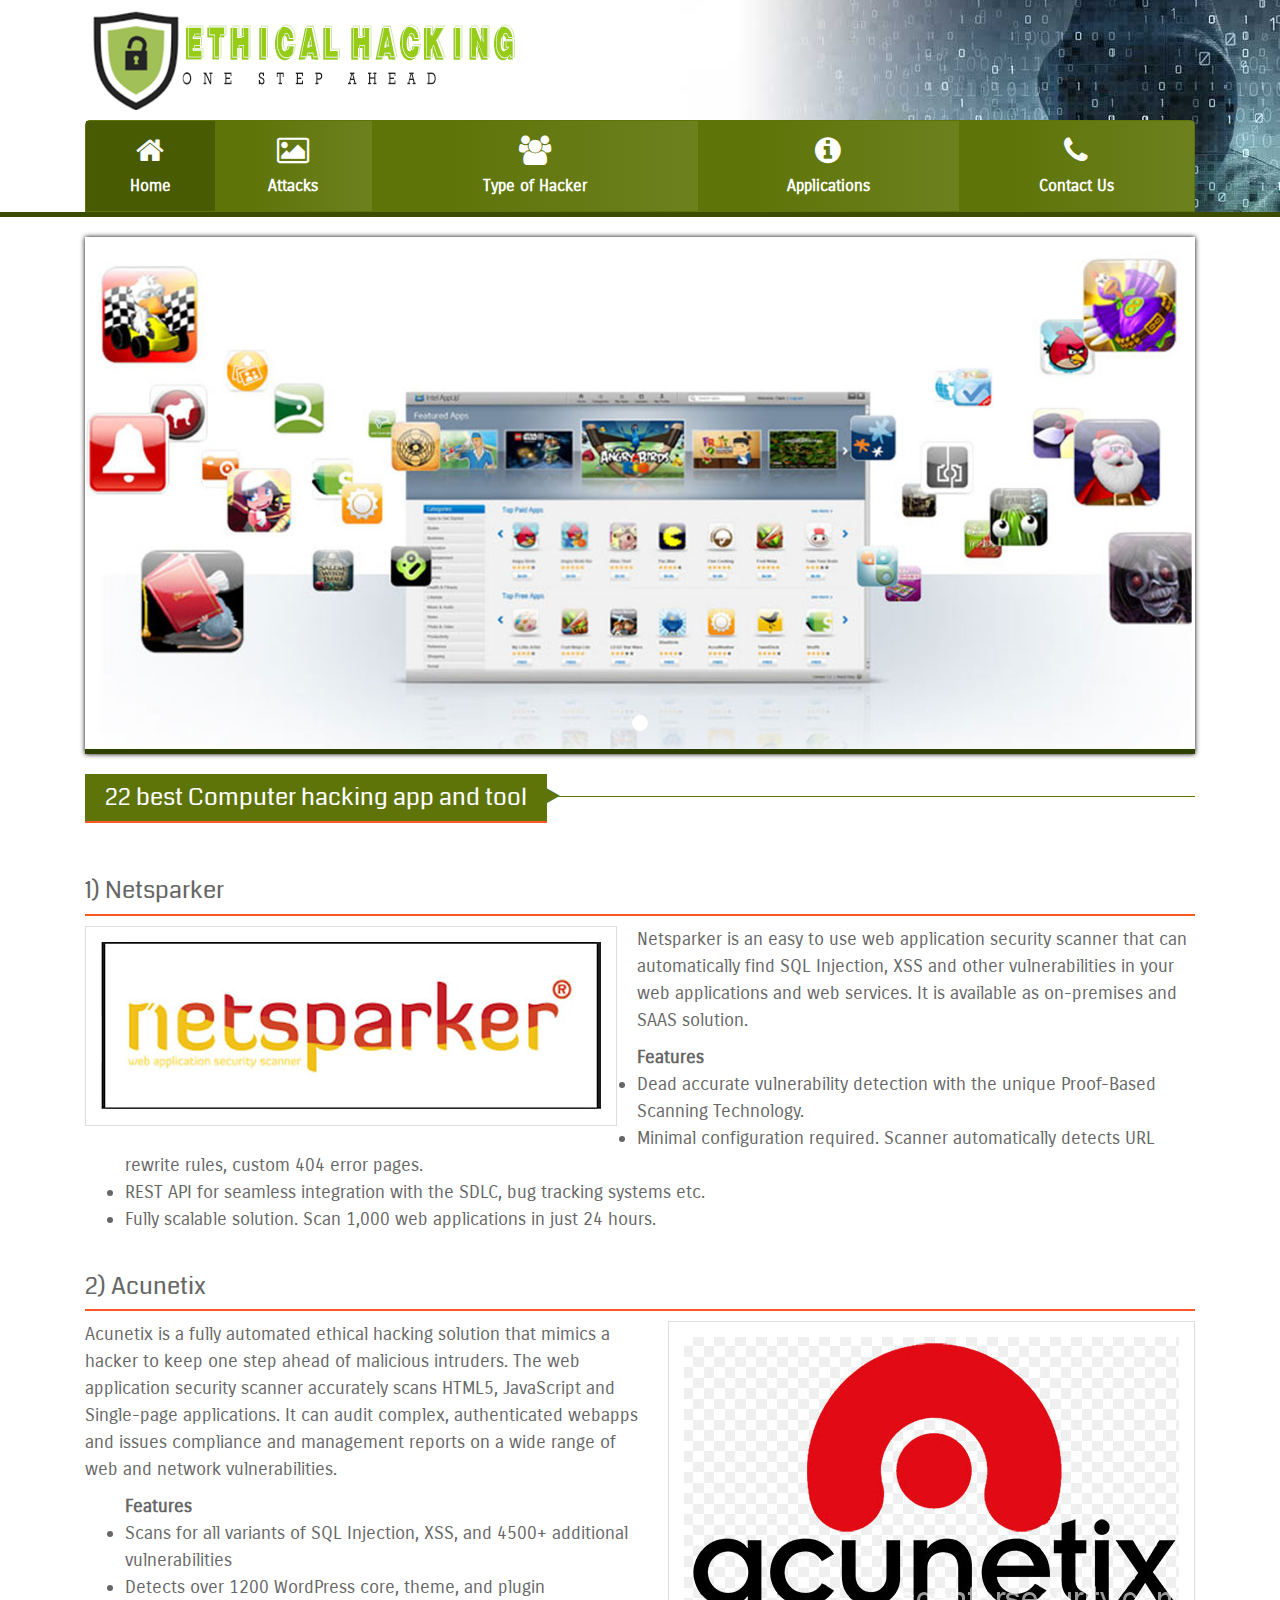
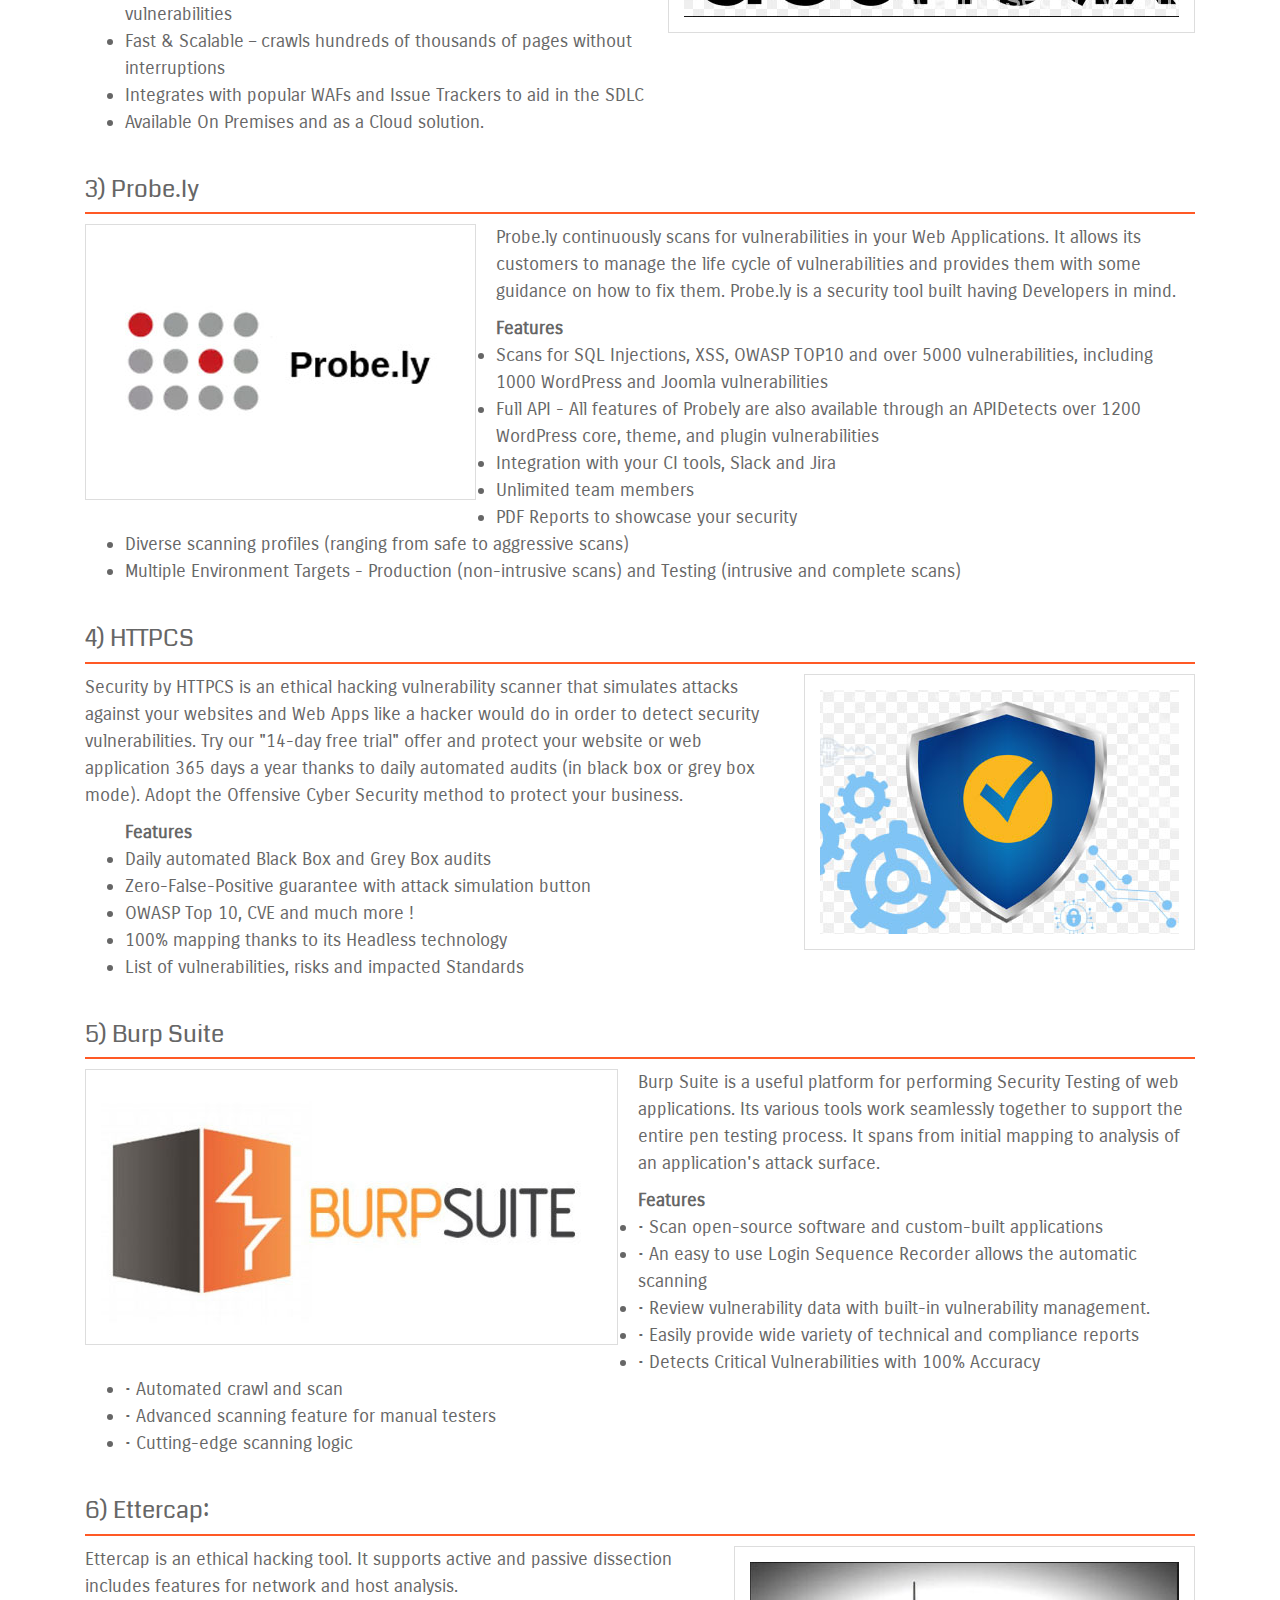
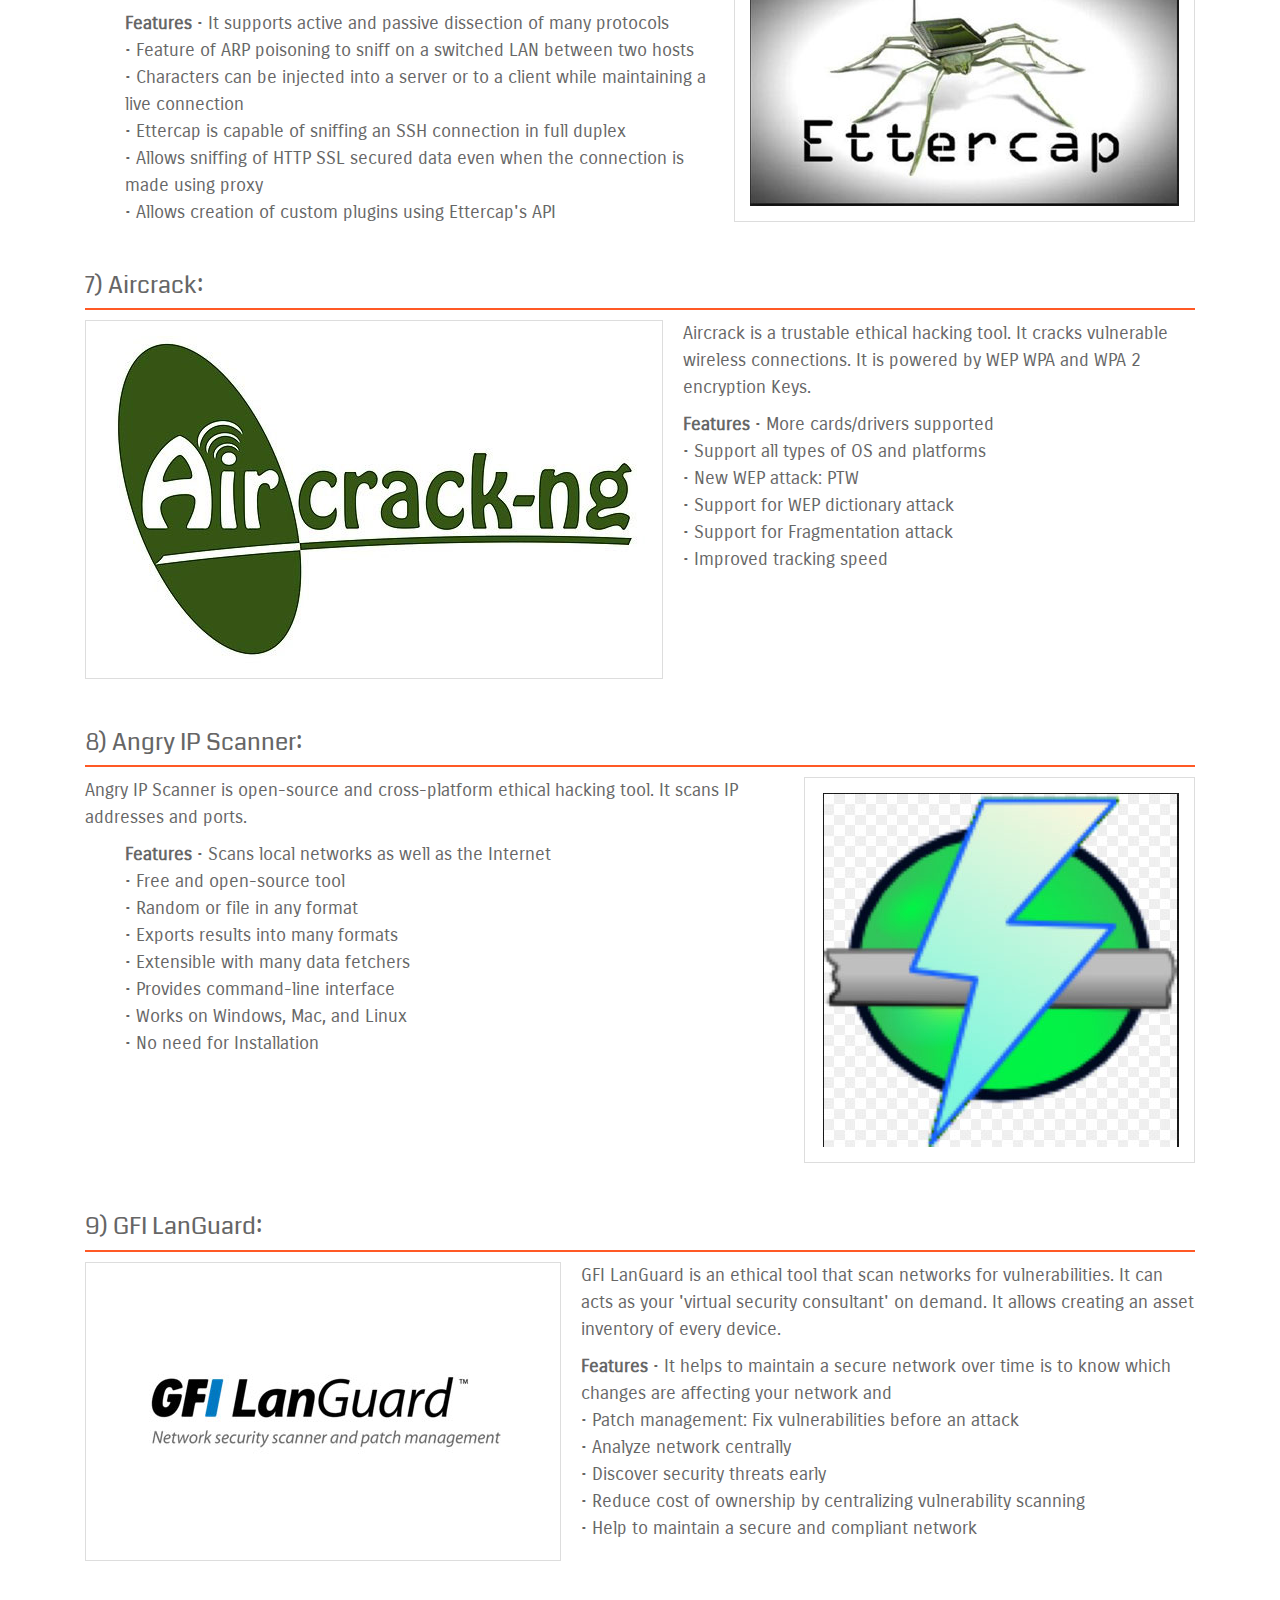
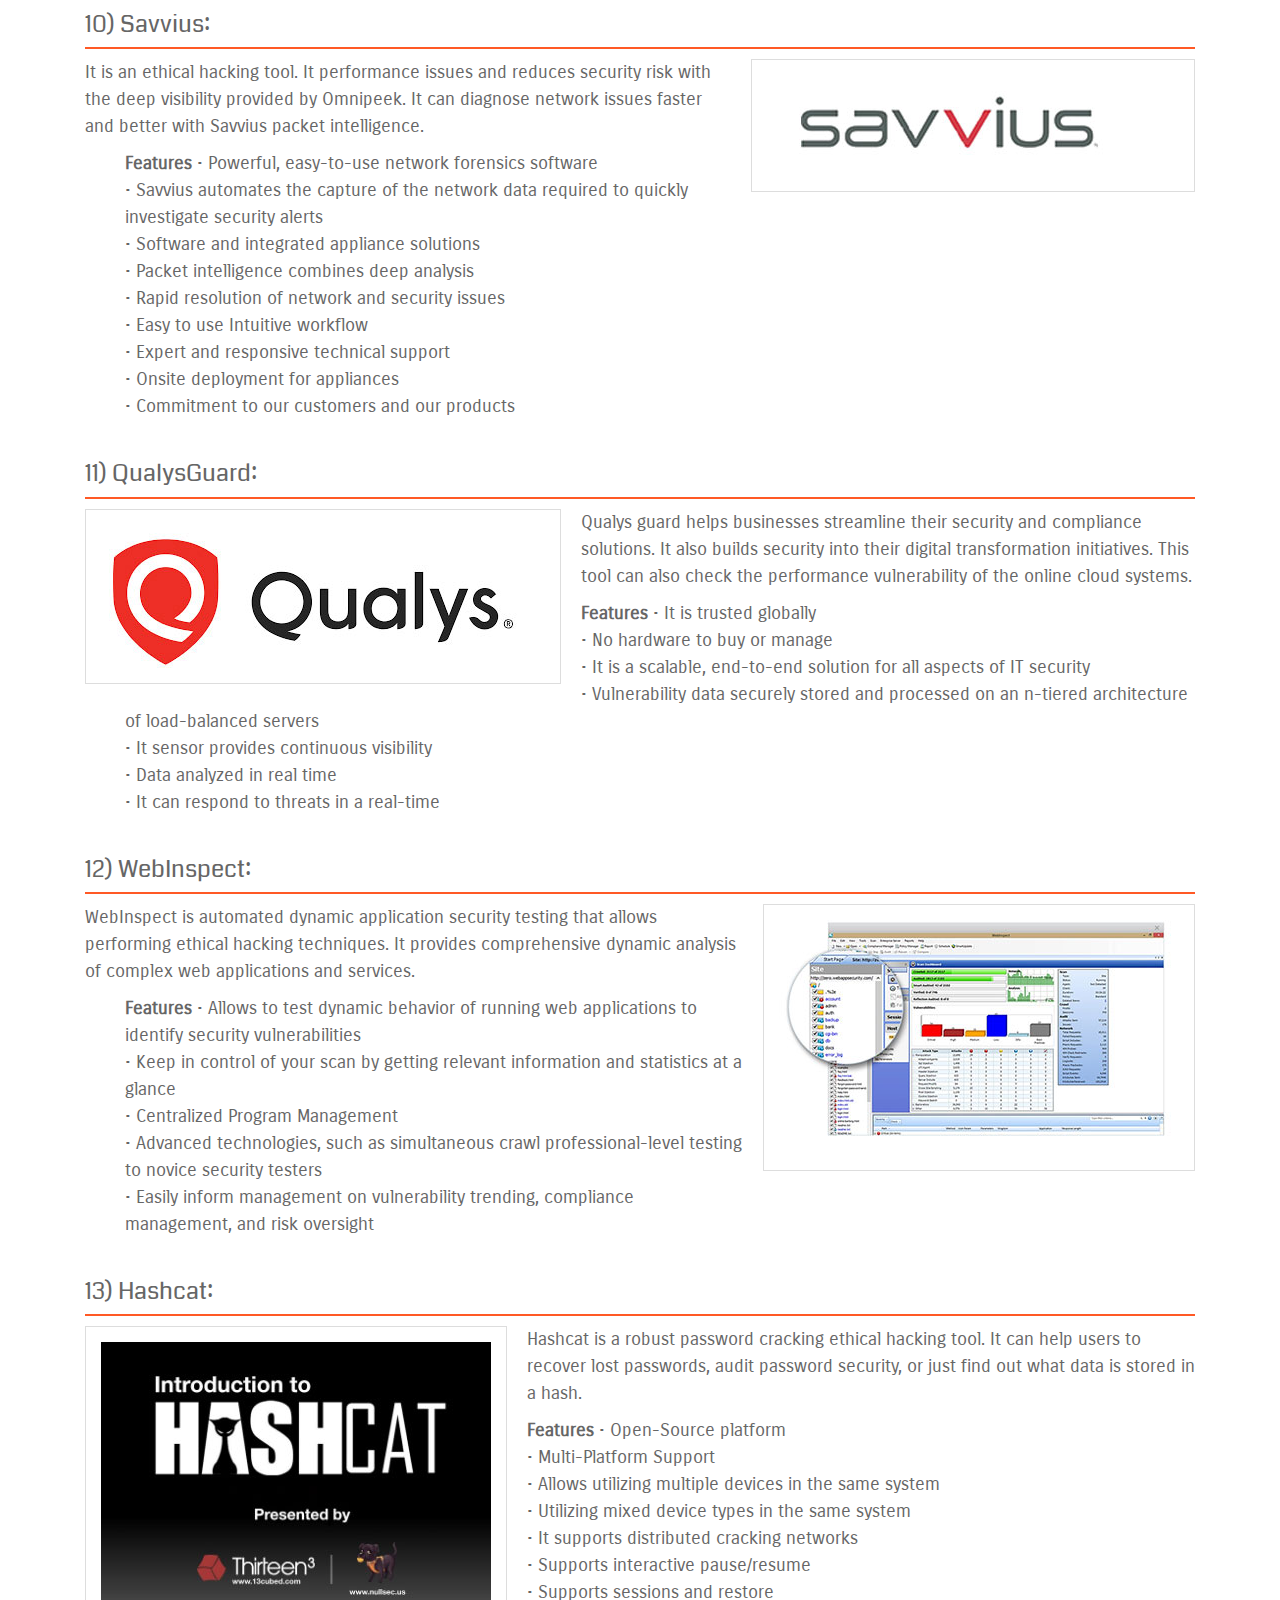
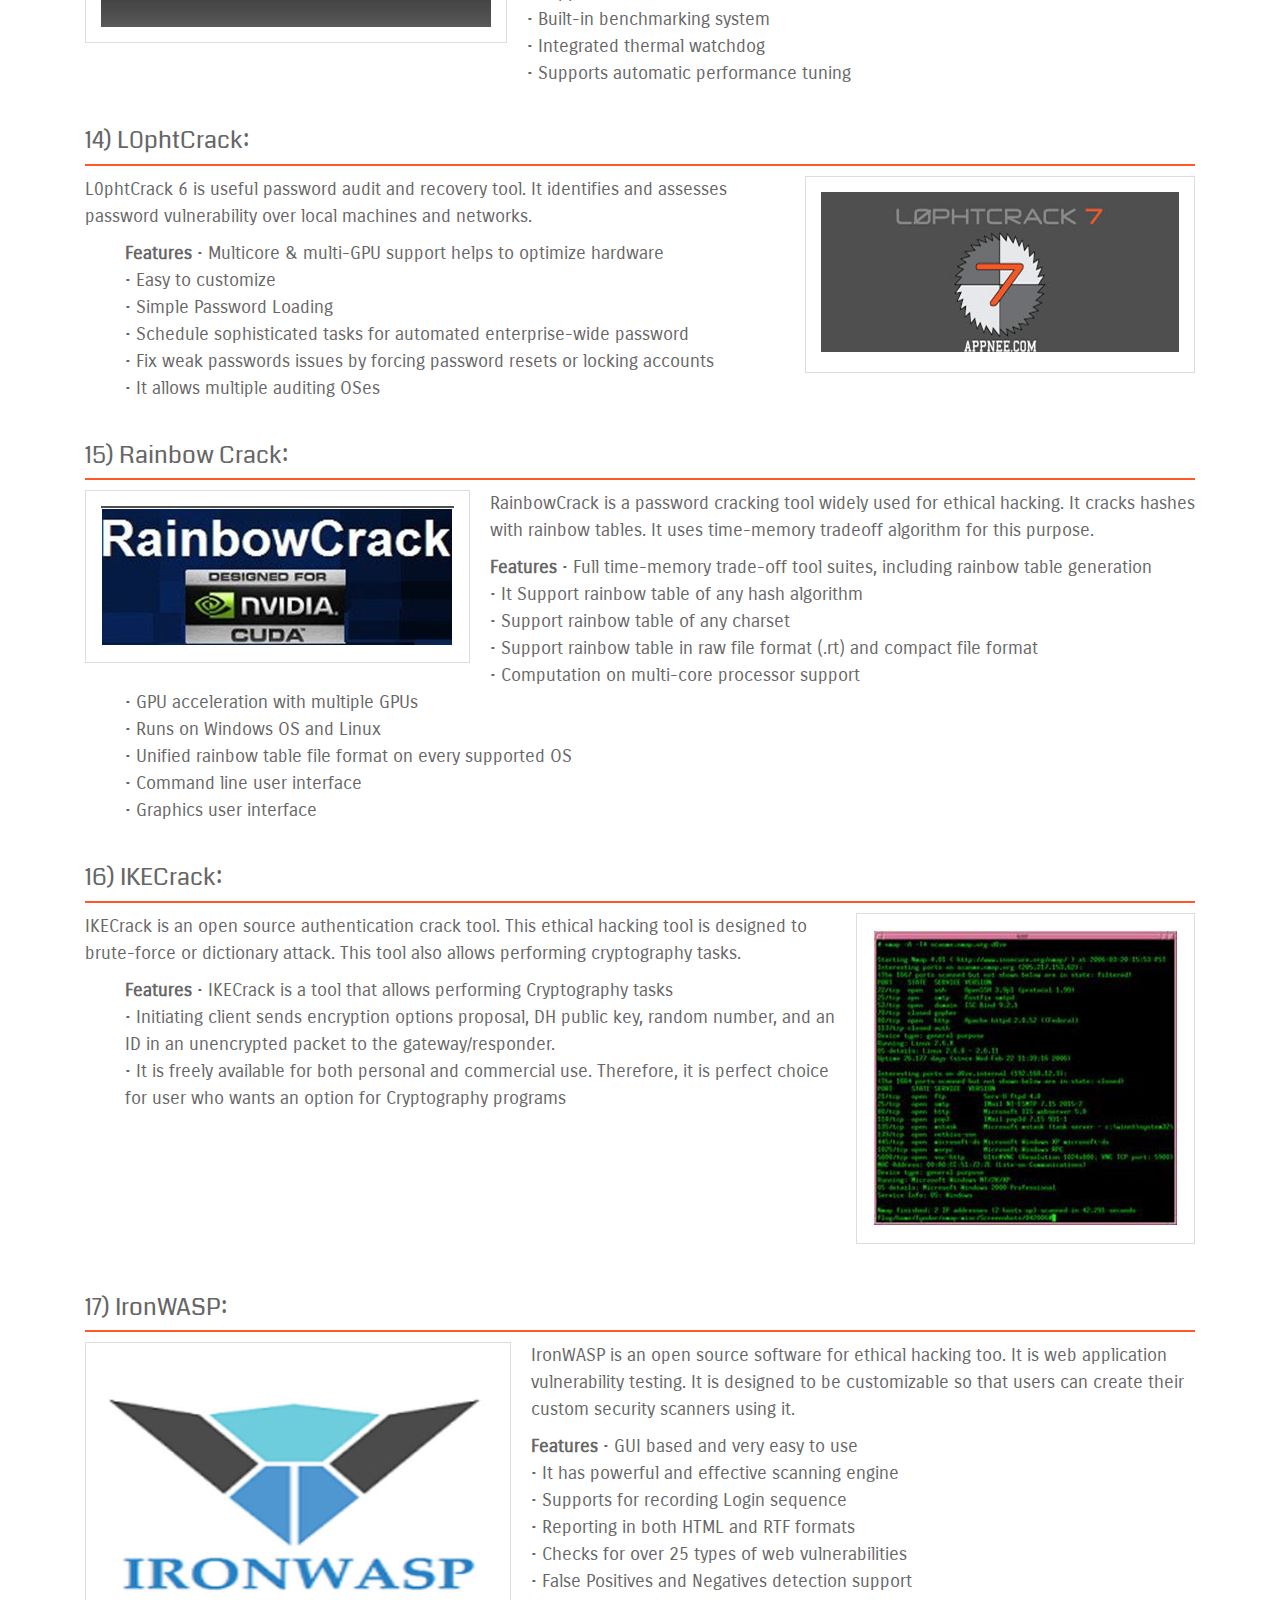
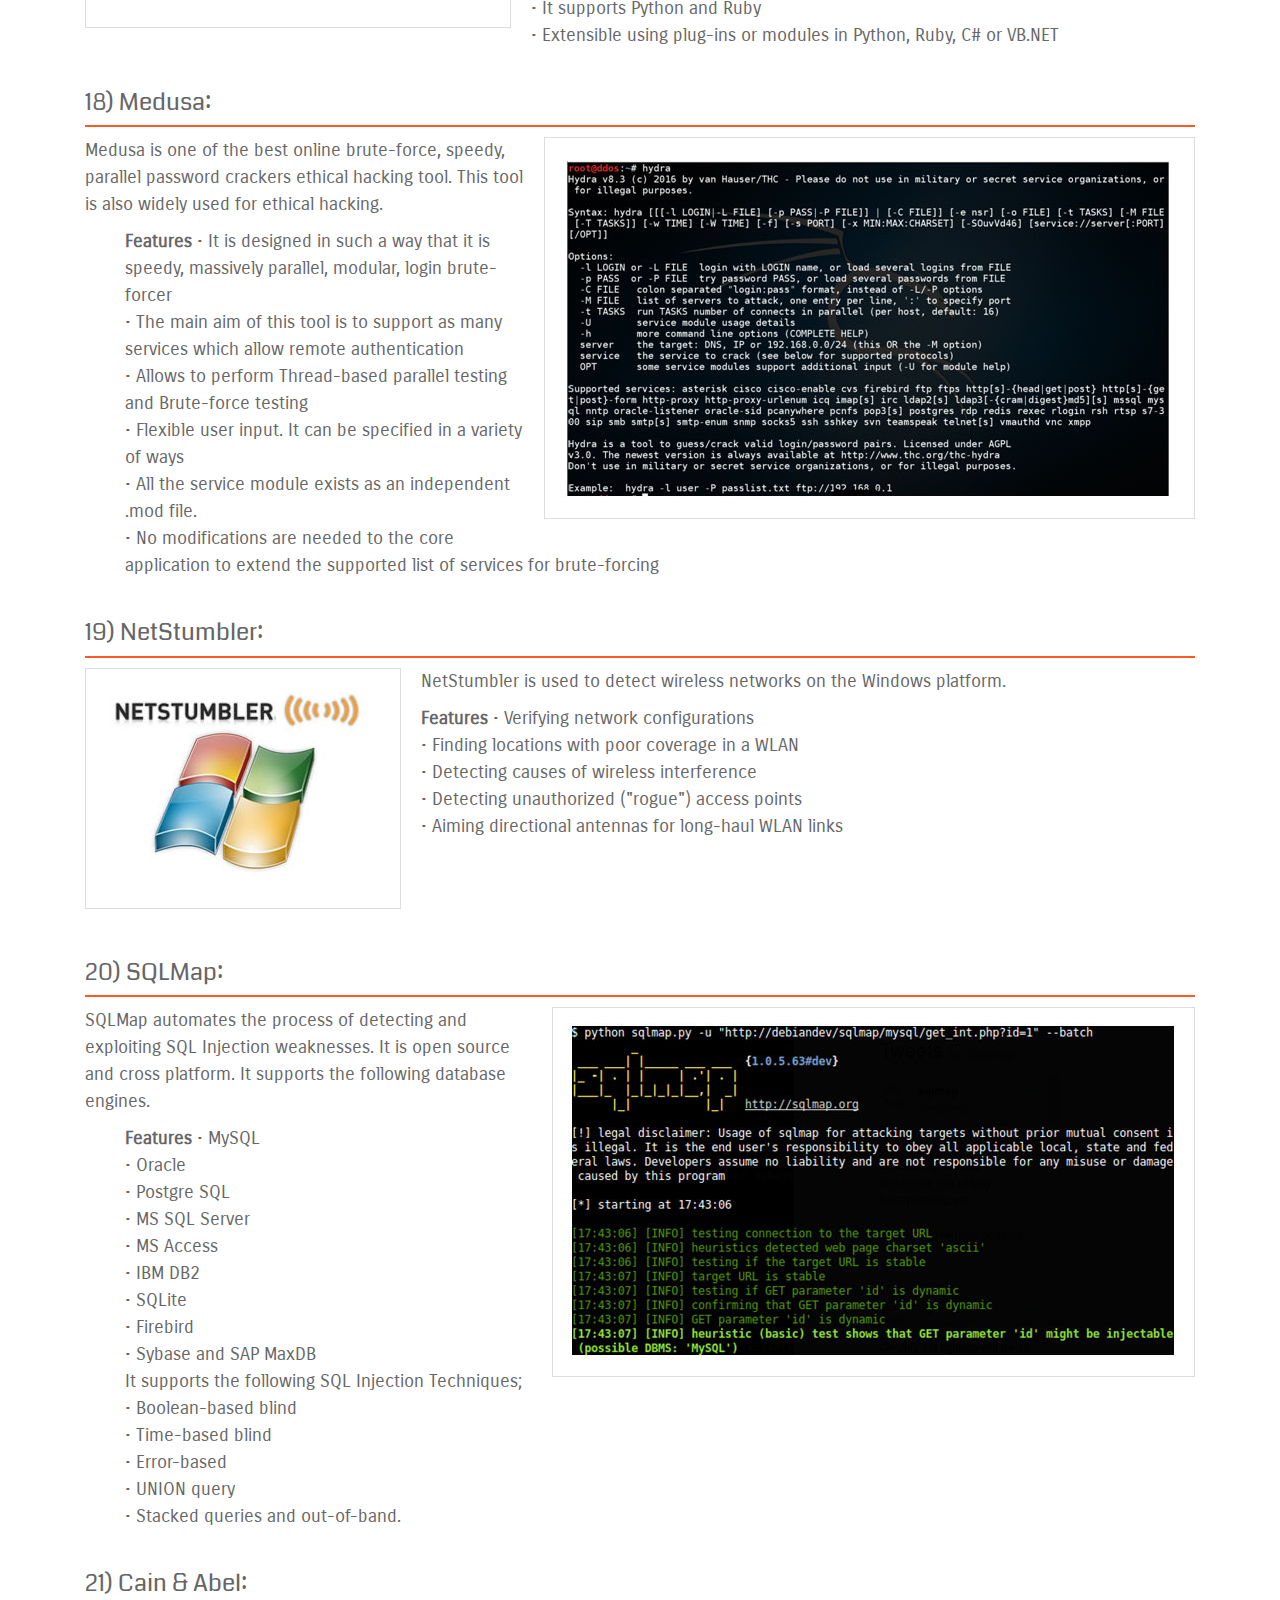
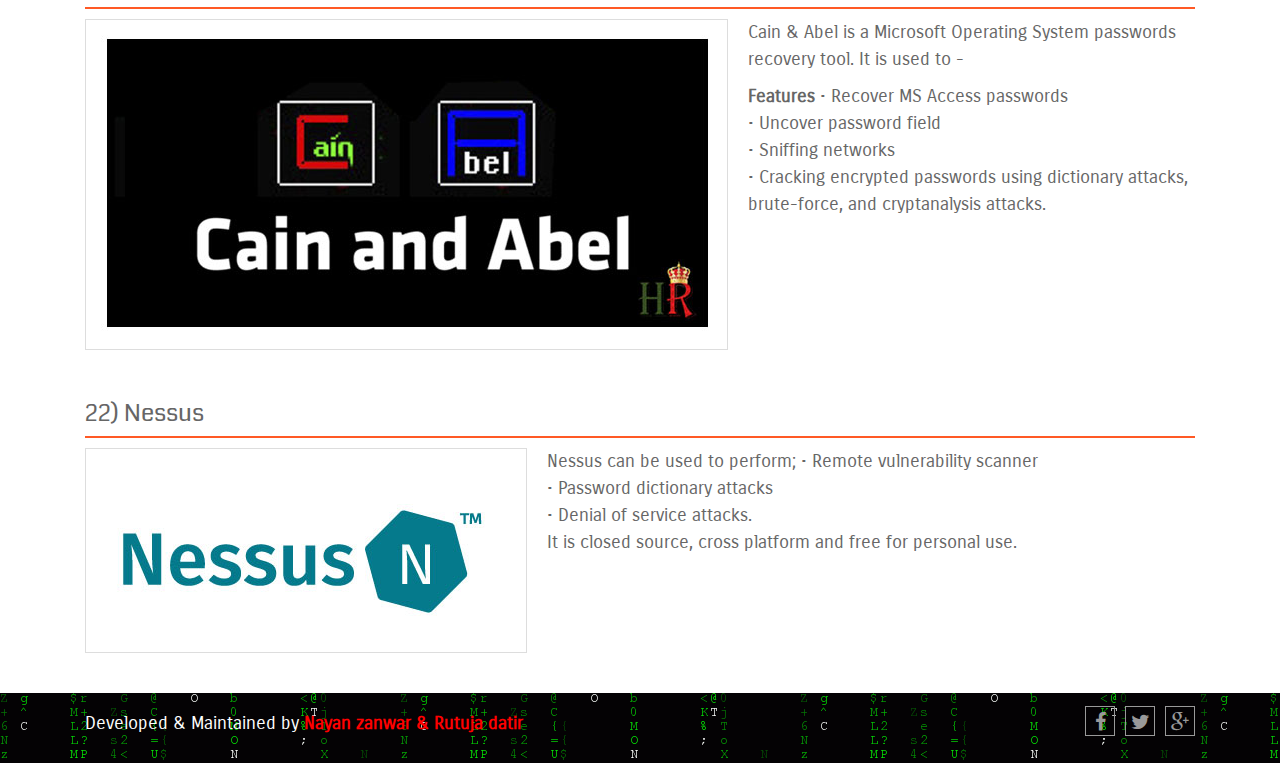
<file: pc.html>
<!DOCTYPE html>
<html lang="en">
<head>
<meta charset="utf-8">
<title>Ethical Hacking</title>
<link href="css/bootstrap.min.css" rel="stylesheet">
<link href="css/style.css" rel="stylesheet">
<link href="css/font-awesome.css" rel="stylesheet">
<link href='http://fonts.googleapis.com/css?family=Carrois+Gothic|Coda:800' rel='stylesheet' type='text/css'>
<!--[if lt IE 9]>
      <script src="https://oss.maxcdn.com/libs/html5shiv/3.7.0/html5shiv.js"></script>
      <script src="https://oss.maxcdn.com/libs/respond.js/1.4.2/respond.min.js"></script>
    <![endif]-->
<script src="js/jquery.js"></script>
<style type="text/css">
  h2 {
  border-bottom: 2px solid #ff5925; 
  margin-top: 30px;   
  padding-bottom: 10px
  }

</style>
</head>
<body>
<div class="header">
  <div class="container">
    <div class="col-xs-12 col-sm-12 col-md-9">
      <div class="logo"><a href="index.html">
        <img src="img/logo.jpg">
        </a> </div>
    </div>
  </div>
  <div class="container">
    <div class="col-md-12">
      <nav id="navbar-example" class="navbar navbar-default navbar-static" role="navigation">
        <div class="navbar-header">
          <button class="navbar-toggle collapsed" type="button" data-toggle="collapse" data-target=".bs-example-js-navbar-collapse"> <span class="sr-only">Toggle navigation</span> <span class="icon-bar"></span> <span class="icon-bar"></span> <span class="icon-bar"></span> </button>
        </div>
        <div class="collapse navbar-collapse bs-example-js-navbar-collapse">
          <ul class="nav navbar-nav">
            <li class="active"><a href="index.html"><i class="fa fa-home"></i>Home</a></li>
            <li><a href="attacks.html"><i class="fa fa-picture-o"></i>Attacks</a></li>
            <li><a href="type.html"><i class="fa fa-users"></i>Type of Hacker</a></li>
            <li class="dropdown">
              <a href="#" class="dropdown-toggle" data-toggle="dropdown"><i class="fa fa-info-circle"></i>Applications</a>
              <ul class="dropdown-menu">
                  <li><a href="mob.html">Android Applications</a></li>
                  <li><a href="pc.html">Windows  Applications</a></li>
                  <li><a href="linux.html">Linux</a></li>
              </ul>
            </li>
            <li><a href="contact.html"><i class="fa fa-phone"></i>Contact Us</a></li>
          </ul>
        </div>
      </nav>
    </div>
  </div>
</div>
<div class="container ">
  <div class="col-md-12 slider">
    <div id="carousel-example-generic" class="carousel slide" data-ride="carousel">
      <!-- Indicators -->
      <ol class="carousel-indicators">
        <li data-target="#carousel-example-generic" data-slide-to="0" class="active"></li>
      </ol>
      <!-- Wrapper for slides -->
      <div class="carousel-inner" role="listbox">
        <div class="item active"> <img src="img/pc.jpg" alt="" width="100%">
          <div class="carousel-caption"></div>
      </div>
  </div>
</div>
</div>
</div>
<div class="container-fluid">
  <div class="container">
    <div class="col-xs-12 col-sm-12 col-md-12">
      <div class="section_title" style="margin-bottom: 80px">
        <h2>22 best Computer hacking app and tool </h2><i class="fa fa-play"></i>
      </div>
      <h2>1) Netsparker</h2>
      <p><img src="img/p1.jpg" class="pro_img">Netsparker is an easy to use web application security scanner that can automatically find SQL Injection, XSS and other vulnerabilities in your web applications and web services. It is available as on-premises and SAAS solution.</p>
      <ul><b>Features</b>
        <li>Dead accurate vulnerability detection with the unique Proof-Based Scanning Technology.</li>
        <li>Minimal configuration required. Scanner automatically detects URL rewrite rules, custom 404 error pages.</li>
        <li>REST API for seamless integration with the SDLC, bug tracking systems etc.</li>
        <li>Fully scalable solution. Scan 1,000 web applications in just 24 hours.</li>
      </ul>

      <div class="clearfix"></div>

      <h2>2) Acunetix</h2>
      <p><img src="img/p2.jpg" class="pro_img2">Acunetix is a fully automated ethical hacking solution that mimics a hacker to keep one step ahead of malicious intruders. The web application security scanner accurately scans HTML5, JavaScript and Single-page applications. It can audit complex, authenticated webapps and issues compliance and management reports on a wide range of web and network vulnerabilities.</p>
      <ul><b>Features</b>
        <li>Scans for all variants of SQL Injection, XSS, and 4500+ additional vulnerabilities</li>
        <li>Detects over 1200 WordPress core, theme, and plugin vulnerabilities</li>
        <li>Fast & Scalable – crawls hundreds of thousands of pages without interruptions</li>
        <li>Integrates with popular WAFs and Issue Trackers to aid in the SDLC</li>
        <li>Available On Premises and as a Cloud solution.</li>
      </ul>
      <div class="clearfix"></div>

      <h2>3) Probe.ly</h2>
      <p><img src="img/p3.jpg" class="pro_img">Probe.ly continuously scans for vulnerabilities in your Web Applications. It allows its customers to manage the life cycle of vulnerabilities and provides them with some guidance on how to fix them. Probe.ly is a security tool built having Developers in mind.</p>
      <ul><b>Features</b>
        <li>Scans for SQL Injections, XSS, OWASP TOP10 and over 5000 vulnerabilities, including 1000 WordPress and Joomla vulnerabilities</li>
        <li>Full API - All features of Probely are also available through an APIDetects over 1200 WordPress core, theme, and plugin vulnerabilities</li>
        <li>Integration with your CI tools, Slack and Jira</li>
        <li>Unlimited team members</li>
        <li>PDF Reports to showcase your security</li>
        <li>Diverse scanning profiles (ranging from safe to aggressive scans)</li>
        <li>Multiple Environment Targets - Production (non-intrusive scans) and Testing (intrusive and complete scans)</li>
      </ul>
      <div class="clearfix"></div>

      <h2>4) HTTPCS</h2>
      <p><img src="img/p4.jpg" class="pro_img2">Security by HTTPCS is an ethical hacking vulnerability scanner that simulates attacks against your websites and Web Apps like a hacker would do in order to detect security vulnerabilities.
      Try our "14-day free trial" offer and protect your website or web application 365 days a year thanks to daily automated audits (in black box or grey box mode).
      Adopt the Offensive Cyber Security method to protect your business.
      </p>      
      <ul><b>Features</b>
        <li>Daily automated Black Box and Grey Box audits</li>
        <li>Zero-False-Positive guarantee with attack simulation button</li>
        <li>OWASP Top 10, CVE and much more !</li>
        <li>100% mapping thanks to its Headless technology</li>
        <li>List of vulnerabilities, risks and impacted Standards</li>
      </ul>
      <div class="clearfix"></div>

      <h2>5) Burp Suite</h2>
      <p><img src="img/p5.jpg" class="pro_img">Burp Suite is a useful platform for performing Security Testing of web applications. Its various tools work seamlessly together to support the entire pen testing process. It spans from initial mapping to analysis of an application's attack surface.</p>     
      <ul><b>Features</b>
        <li>• Scan open-source software and custom-built applications</li>
        <li>• An easy to use Login Sequence Recorder allows the automatic scanning</li>
        <li>• Review vulnerability data with built-in vulnerability management.</li>
        <li>• Easily provide wide variety of technical and compliance reports</li>
        <li>• Detects Critical Vulnerabilities with 100% Accuracy</li>
        <li>• Automated crawl and scan</li>
        <li>• Advanced scanning feature for manual testers</li>
        <li>• Cutting-edge scanning logic</li>
      </ul>
      <div class="clearfix"></div>

      <h2>6) Ettercap:</h2>
      <p><img src="img/p6.jpg" class="pro_img2">Ettercap is an ethical hacking tool. It supports active and passive dissection includes features for network and host analysis.</p>   
      <ul><b>Features</b>        
          • It supports active and passive dissection of many protocols<br/>
          • Feature of ARP poisoning to sniff on a switched LAN between two hosts<br/>
          • Characters can be injected into a server or to a client while maintaining a live connection<br/>
          • Ettercap is capable of sniffing an SSH connection in full duplex<br/>
          • Allows sniffing of HTTP SSL secured data even when the connection is made using proxy<br/>
          • Allows creation of custom plugins using Ettercap's API<br/>
      </ul>


        </pre>
      <div class="clearfix"></div>

      <h2>7) Aircrack:</h2>
      <p><img src="img/p7.jpg" class="pro_img">Aircrack is a trustable ethical hacking tool. It cracks vulnerable wireless connections. It is powered by WEP WPA and WPA 2 encryption Keys.</p> 
      <ul><b>Features</b>        
          • More cards/drivers supported<br/>
          • Support all types of OS and platforms<br/>
          • New WEP attack: PTW<br/>
          • Support for WEP dictionary attack<br/>
          • Support for Fragmentation attack<br/>
          • Improved tracking speed<br/>
      </ul>
      <div class="clearfix"></div>

      <h2>8) Angry IP Scanner:</h2>
      <p><img src="img/p8.jpg" class="pro_img2">Angry IP Scanner is open-source and cross-platform ethical hacking tool. It scans IP addresses and ports.</p>
      <ul><b>Features</b>        
          • Scans local networks as well as the Internet<br/>
          • Free and open-source tool<br/>
          • Random or file in any format<br/>
          • Exports results into many formats<br/>
          • Extensible with many data fetchers<br/>
          • Provides command-line interface<br/>
          • Works on Windows, Mac, and Linux<br/>
          • No need for Installation<br/>
      </ul>
      <div class="clearfix"></div>

      <h2>9) GFI LanGuard:</h2>
      <p><img src="img/p9.jpg" class="pro_img">GFI LanGuard is an ethical tool that scan networks for vulnerabilities. It can acts as your 'virtual security consultant' on demand. It allows creating an asset inventory of every device.</p> 
      <ul><b>Features</b>        
          • It helps to maintain a secure network over time is to know which changes are affecting your network and<br/>
• Patch management: Fix vulnerabilities before an attack<br/>
• Analyze network centrally<br/>
• Discover security threats early<br/>
• Reduce cost of ownership by centralizing vulnerability scanning<br/>
• Help to maintain a secure and compliant network<br/>
      </ul>
      <div class="clearfix"></div>

      <h2>10) Savvius:</h2>
      <p><img src="img/p10.jpg" class="pro_img2">It is an ethical hacking tool. It performance issues and reduces security risk with the deep visibility provided by Omnipeek. It can diagnose network issues faster and better with Savvius packet intelligence.</p>
      <ul><b>Features</b>        
          • Powerful, easy-to-use network forensics software<br/>
• Savvius automates the capture of the network data required to quickly investigate security alerts<br/>
• Software and integrated appliance solutions<br/>
• Packet intelligence combines deep analysis<br/>
• Rapid resolution of network and security issues<br/>
• Easy to use Intuitive workflow<br/>
• Expert and responsive technical support<br/>
• Onsite deployment for appliances<br/>
• Commitment to our customers and our products<br/>
      </ul>
      <div class="clearfix"></div>

      <h2>11) QualysGuard:</h2>
      <p><img src="img/p11.jpg" class="pro_img">Qualys guard helps businesses streamline their security and compliance solutions. It also builds security into their digital transformation initiatives. This tool can also check the performance vulnerability of the online cloud systems.</p> 
      <ul><b>Features</b>        
          • It is trusted globally<br/>
• No hardware to buy or manage<br/>
• It is a scalable, end-to-end solution for all aspects of IT security<br/>
• Vulnerability data securely stored and processed on an n-tiered architecture of load-balanced servers<br/>
• It sensor provides continuous visibility<br/>
• Data analyzed in real time<br/>
• It can respond to threats in a real-time<br/>
      </ul>
      <div class="clearfix"></div>

      <h2>12) WebInspect:</h2>
      <p><img src="img/p12.jpg" class="pro_img2">WebInspect  is automated dynamic application security testing that allows performing ethical hacking techniques. It provides comprehensive dynamic analysis of complex web applications and services.</p>
      <ul><b>Features</b>        
          • Allows to test dynamic behavior of running web applications to identify security vulnerabilities<br/>
• Keep in control of your scan by getting relevant information and statistics at a glance<br/>
• Centralized Program Management<br/>
• Advanced technologies, such as simultaneous crawl professional-level testing to novice security testers<br/>
• Easily inform management on vulnerability trending, compliance management, and risk oversight<br/>
      </ul>
      <div class="clearfix"></div>

      <h2>13) Hashcat:</h2>
      <p><img src="img/p13.jpg" class="pro_img">Hashcat is a robust password cracking ethical hacking tool. It can help users to recover lost passwords, audit password security, or just find out what data is stored in a hash.</p> 
      <ul><b>Features</b>        
          • Open-Source platform<br/>
• Multi-Platform Support<br/>
• Allows utilizing multiple devices in the same system<br/>
• Utilizing mixed device types in the same system<br/>
• It supports distributed cracking networks<br/>
• Supports interactive pause/resume<br/>
• Supports sessions and restore<br/>
• Built-in benchmarking system<br/>
• Integrated thermal watchdog<br/>
• Supports automatic performance tuning<br/>
      </ul>
      <div class="clearfix"></div>

      <h2>14) L0phtCrack:</h2>
      <p><img src="img/p14.jpg" class="pro_img2">L0phtCrack 6 is useful password audit and recovery tool. It identifies and assesses password vulnerability over local machines and networks.</p>
      <ul><b>Features</b>        
          • Multicore & multi-GPU support helps to optimize hardware<br/>
• Easy to customize<br/>
• Simple Password Loading<br/>
• Schedule sophisticated tasks for automated enterprise-wide password<br/>
• Fix weak passwords issues by forcing password resets or locking accounts<br/>
• It allows multiple auditing OSes<br/>
      </ul>
      <div class="clearfix"></div>

      <h2>15) Rainbow Crack:</h2>
      <p><img src="img/p15.jpg" class="pro_img">RainbowCrack is a password cracking tool widely used for ethical hacking. It cracks hashes with rainbow tables. It uses time-memory tradeoff algorithm for this purpose.</p>
      <ul><b>Features</b>        
          • Full time-memory trade-off tool suites, including rainbow table generation<br/>
• It Support rainbow table of any hash algorithm<br/>
• Support rainbow table of any charset<br/>
• Support rainbow table in raw file format (.rt) and compact file format<br/>
• Computation on multi-core processor support<br/>
• GPU acceleration with multiple GPUs<br/>
• Runs on Windows OS and Linux<br/>
• Unified rainbow table file format on every supported OS<br/>
• Command line user interface<br/>
• Graphics user interface<br/>
      </ul>
      <div class="clearfix"></div>

      <h2>16) IKECrack:</h2>
      <p><img src="img/p16.jpg" class="pro_img2">IKECrack is an open source authentication crack tool. This ethical hacking tool is designed to brute-force or dictionary attack. This tool also allows performing cryptography tasks.</p>
      <ul><b>Features</b>        
          • IKECrack is a tool that allows performing Cryptography tasks<br/>
• Initiating client sends encryption options proposal, DH public key, random number, and an ID in an unencrypted packet to the gateway/responder.<br/>
• It is freely available for both personal and commercial use. Therefore, it is perfect choice for user who wants an option for Cryptography programs<br/>
      </ul>
      <div class="clearfix"></div>

      <h2>17) IronWASP:</h2>
      <p><img src="img/p17.jpg" class="pro_img">IronWASP is an open source software for ethical hacking too. It is web application vulnerability testing. It is designed to be customizable so that users can create their custom security scanners using it.</p> 
      <ul><b>Features</b>        
          • GUI based and very easy to use<br/>
• It has powerful and effective scanning engine<br/>
• Supports for recording Login sequence<br/>
• Reporting in both HTML and RTF formats<br/>
• Checks for over 25 types of web vulnerabilities<br/>
• False Positives and Negatives detection support<br/>
• It supports Python and Ruby<br/>
• Extensible using plug-ins or modules in Python, Ruby, C# or VB.NET<br/>
      </ul>
      <div class="clearfix"></div>

      <h2>18) Medusa:</h2>
      <p><img src="img/p18.jpg" class="pro_img2">Medusa is one of the best online brute-force, speedy, parallel password crackers ethical hacking tool. This tool is also widely used for ethical hacking.</p> 
      <ul><b>Features</b>        
          • It is designed in such a way that it is speedy, massively parallel, modular, login brute-forcer<br/>
• The main aim of this tool is to support as many services which allow remote authentication<br/>
• Allows to perform Thread-based parallel testing and Brute-force testing<br/>
• Flexible user input. It can be specified in a variety of ways<br/>
• All the service module exists as an independent .mod file.<br/>
• No modifications are needed to the core application to extend the supported list of services for brute-forcing<br/>
      </ul>
      <div class="clearfix"></div>

      <h2>19) NetStumbler:</h2>
      <p><img src="img/p19.jpg" class="pro_img">NetStumbler is used to detect wireless networks on the Windows platform.</p>
      <ul><b>Features</b>        
          • Verifying network configurations<br/>
• Finding locations with poor coverage in a WLAN<br/>
• Detecting causes of wireless interference<br/>
• Detecting unauthorized ("rogue") access points<br/>
• Aiming directional antennas for long-haul WLAN links<br/>
      </ul>
      <div class="clearfix"></div>

      <h2>20) SQLMap:</h2>
      <p><img src="img/p20.jpg" class="pro_img2">SQLMap automates the process of detecting and exploiting SQL Injection weaknesses. It is open source and cross platform. It supports the following database engines.</p> 
      <ul><b>Features</b>        
          • MySQL<br/>
• Oracle<br/>
• Postgre SQL<br/>
• MS SQL Server<br/>
• MS Access<br/>
• IBM DB2<br/>
• SQLite<br/>
• Firebird<br/>
• Sybase and SAP MaxDB<br/>
It supports the following SQL Injection Techniques;<br/>
• Boolean-based blind<br/>
• Time-based blind<br/>
• Error-based<br/>
• UNION query<br/>
• Stacked queries and out-of-band.<br/>
      </ul>
      <div class="clearfix"></div>

      <h2>21) Cain & Abel:</h2>
      <p><img src="img/p21.jpg" class="pro_img">Cain & Abel is a Microsoft Operating System passwords recovery tool. It is used to -</p>
      <ul><b>Features</b>        
          • Recover MS Access passwords<br/>
• Uncover password field<br/>
• Sniffing networks<br/>
• Cracking encrypted passwords using dictionary attacks, brute-force, and cryptanalysis attacks.<br/>
      </ul>
      <div class="clearfix"></div>

      <h2>22) Nessus</h2>
      <p><img src="img/p22.jpg" class="pro_img">Nessus can be used to perform;
• Remote vulnerability scanner<br/>
• Password dictionary attacks<br/>
• Denial of service attacks.<br/>
It is closed source, cross platform and free for personal use.
      <div class="clearfix"></div>
    </div>    
  </div>
</div>
<footer>
  <div class="container">
    <div class="col-xs-12 col-sm-12 col-md-9">
      <p>Developed &amp; Maintained by <a href="#" target="_blank">Nayan zanwar & Rutuja datir</a></p>
    </div>
    <div class="col-xs-12 col-sm-12 col-md-3">
      <div class="social-icons pull-right">
        <ul>
          <li><a href="https://facebook.com" target="_blank"><i class="fa fa-facebook"></i></a></li>
          <li><a href="https://twitter.com" target="_blank"><i class="fa fa-twitter"></i></a></li>
          <li><a href="https://plus.google.com" target="_blank"><i class="fa fa-google-plus"></i></a></li>
        </ul>
      </div>
    </div>
  </div>
</footer>
<script src="js/bootstrap.js"></script>
<script type="text/javascript">
  $(function(){
    $(".dropdown").hover(            
            function() {
                $('.dropdown-menu', this).stop( true, true ).fadeIn("fast");
                $(this).toggleClass('open');
                $('b', this).toggleClass("caret caret-up");                
            },
            function() {
                $('.dropdown-menu', this).stop( true, true ).fadeOut("fast");
                $(this).toggleClass('open');
                $('b', this).toggleClass("caret caret-up");                
            });
    });  
</script>
</body>
</html>
</file>
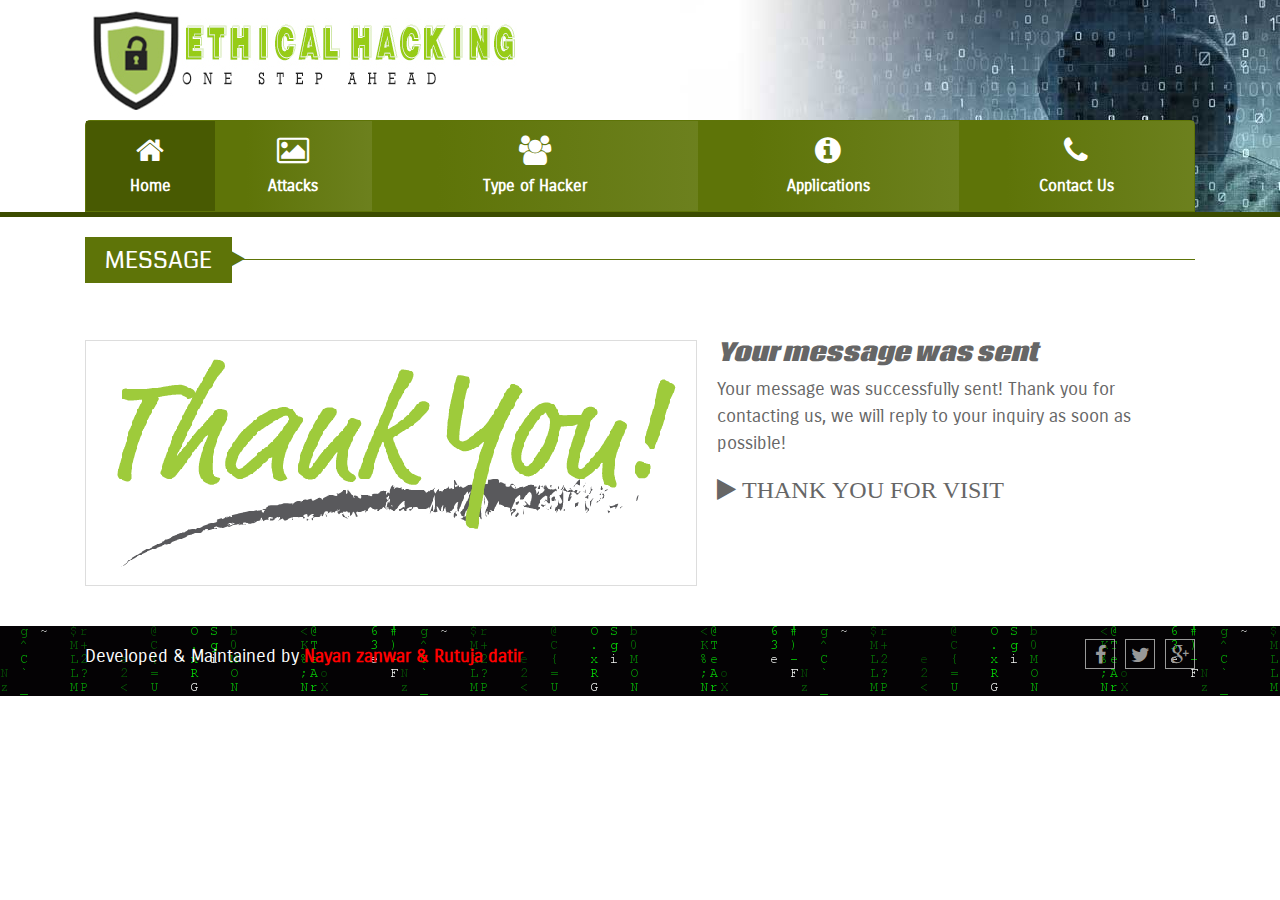
<file: thanks.html>
<!DOCTYPE html>
<html lang="en">
<head>
<meta charset="utf-8">
<title>Endocrinology</title>
<link href="css/bootstrap.min.css" rel="stylesheet">
<link href="css/style.css" rel="stylesheet">
<link href="css/font-awesome.css" rel="stylesheet">
<link href='http://fonts.googleapis.com/css?family=Carrois+Gothic|Coda:800' rel='stylesheet' type='text/css'>
<!--[if lt IE 9]>
      <script src="https://oss.maxcdn.com/libs/html5shiv/3.7.0/html5shiv.js"></script>
      <script src="https://oss.maxcdn.com/libs/respond.js/1.4.2/respond.min.js"></script>
    <![endif]-->
<script src="js/jquery.js"></script>
<script>
            jQuery(document).ready(function ($) {
                $('.login_btn').click(function () {
                    $('.login_wrapp').toggle(100);
					$('.login_btn_hover').css("display","block");
                });
            });
        </script>
</head>
<body>
<div class="header">
  <div class="container">
    <div class="col-xs-12 col-sm-12 col-md-9">
      <div class="logo"><a href="index.html">
        <img src="img/logo.jpg">
        </a> </div>
    </div>
  </div>
  <div class="container">
    <div class="col-md-12">
      <nav id="navbar-example" class="navbar navbar-default navbar-static" role="navigation">
        <div class="navbar-header">
          <button class="navbar-toggle collapsed" type="button" data-toggle="collapse" data-target=".bs-example-js-navbar-collapse"> <span class="sr-only">Toggle navigation</span> <span class="icon-bar"></span> <span class="icon-bar"></span> <span class="icon-bar"></span> </button>
        </div>
        <div class="collapse navbar-collapse bs-example-js-navbar-collapse">
          <ul class="nav navbar-nav">
      <li class="active"><a href="index.html"><i class="fa fa-home"></i>Home</a></li>
            <li><a href="attacks.html"><i class="fa fa-picture-o"></i>Attacks</a></li>
            <li><a href="type.html"><i class="fa fa-users"></i>Type of Hacker</a></li>
            <li class="dropdown">
              <a href="#" class="dropdown-toggle" data-toggle="dropdown"><i class="fa fa-info-circle"></i>Applications</a>
              <ul class="dropdown-menu">
                  <li><a href="mob.html">Android Applications</a></li>
                  <li><a href="pc.html">Windows  Applications</a></li>
                  <li><a href="linux.html">Linux</a></li>
              </ul>
            </li>
            <li><a href="contact.html"><i class="fa fa-phone"></i>Contact Us</a></li>
          </ul>
        </div>
      </nav>
    </div>
  </div>
</div><div class="container-fluid">
  <div class="container">
    <div class="col-xs-12 col-sm-12 col-md-12">
      <div class="section_title" style="margin-bottom: 80px">
        <h2> MESSAGE </h2><i class="fa fa-play"></i>
      </div>
<p><img class="pro_img" src="img/thank-you.png"><b><i><h2>Your message was sent</h2></i></b></p>
 <div>
        <p>Your message was successfully sent!
Thank you for contacting us, we will reply
to your inquiry as soon as possible!</p>
 </div> <h2><i class="fa fa-play"> THANK   YOU   FOR   VISIT  </i></h2>
         </div> 
</div>
    <!-- <div class="col-md-5 col-md-offset-1 con">
    	<div class="section_title">
          <h2>Contact Information</h2>
          <i class="fa fa-play"></i> </div>
      <h4 class="mb20"><i class="fa fa-home"></i> - 5512 Lorem Ipsum Vestibulum 666/13</h4>
      <h4 class="mb20"><i class="fa fa-phone-square"></i> - <small>0is257-2233344</small></h4>
      <h4 class="mb20"><i class="fa fa-envelope-o"></i> - <a><small>abc@gmail.com</small></a></h4>
      <h4 class="mb20"><i class="fa fa-facebook"></i> - <a href="https://facebook.com" target="_blank"><small>Facebook</small></a></h4>
      <h4 class="mb20"><i class="fa fa-twitter"></i> - <a href="https://twitter.com" target="_blank"><small>Twitter</small></a></h4>
      <h4 class="mb20"><i class="fa fa-google-plus"></i> - <a href="https://plus.google.com" target="_blank"><small>Google Plus</small></a></h4>
    </div> -->
  </div>
</div>
<footer>
  <div class="container">
    <div class="col-xs-12 col-sm-12 col-md-9">
      <p>Developed &amp; Maintained by <a href="#" target="_blank">Nayan zanwar & Rutuja datir</a></p>
    </div>
    <div class="col-xs-12 col-sm-12 col-md-3">
      <div class="social-icons pull-right">
        <ul>
          <li><a href="https://facebook.com" target="_blank"><i class="fa fa-facebook"></i></a></li>
          <li><a href="https://twitter.com" target="_blank"><i class="fa fa-twitter"></i></a></li>
          <li><a href="https://plus.google.com" target="_blank"><i class="fa fa-google-plus"></i></a></li>
        </ul>
      </div>
    </div>
  </div>
</footer>
</div>
<script src="js/bootstrap.js"></script>
</body>
</html>
</file>
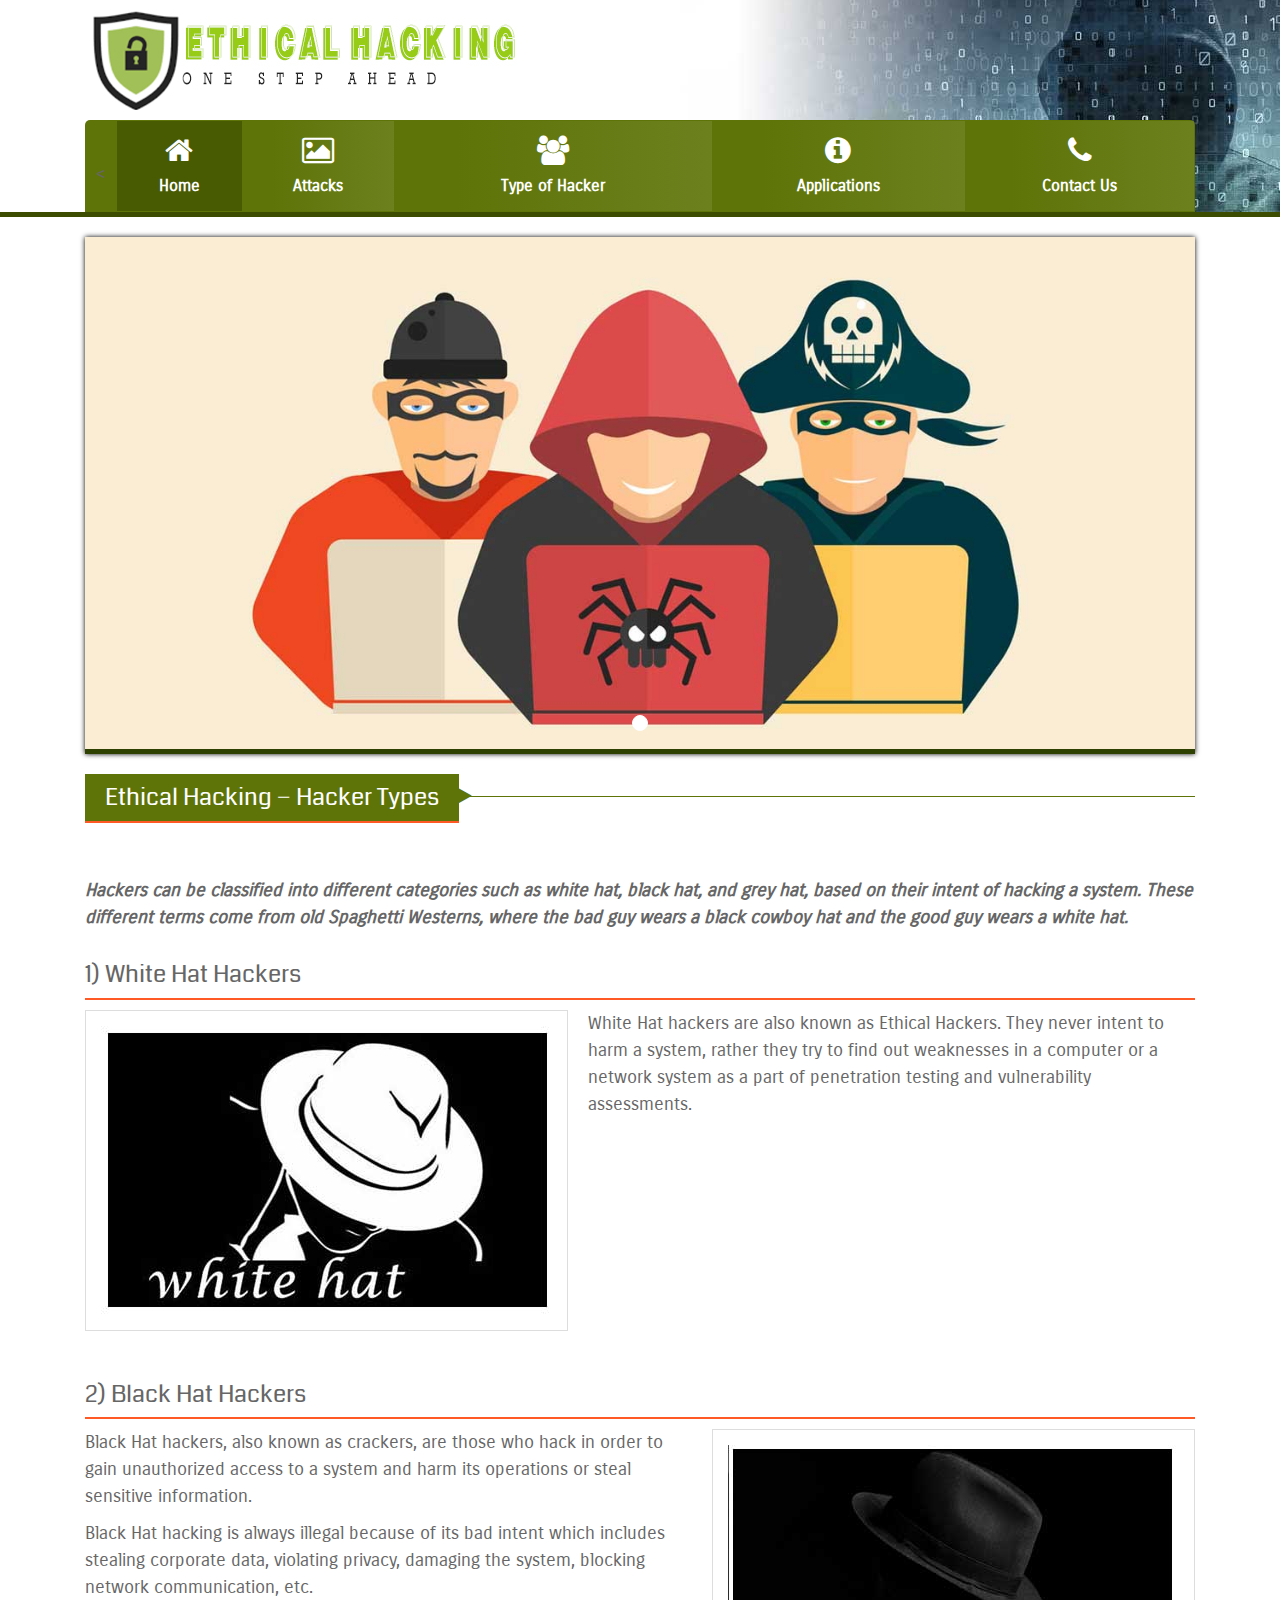
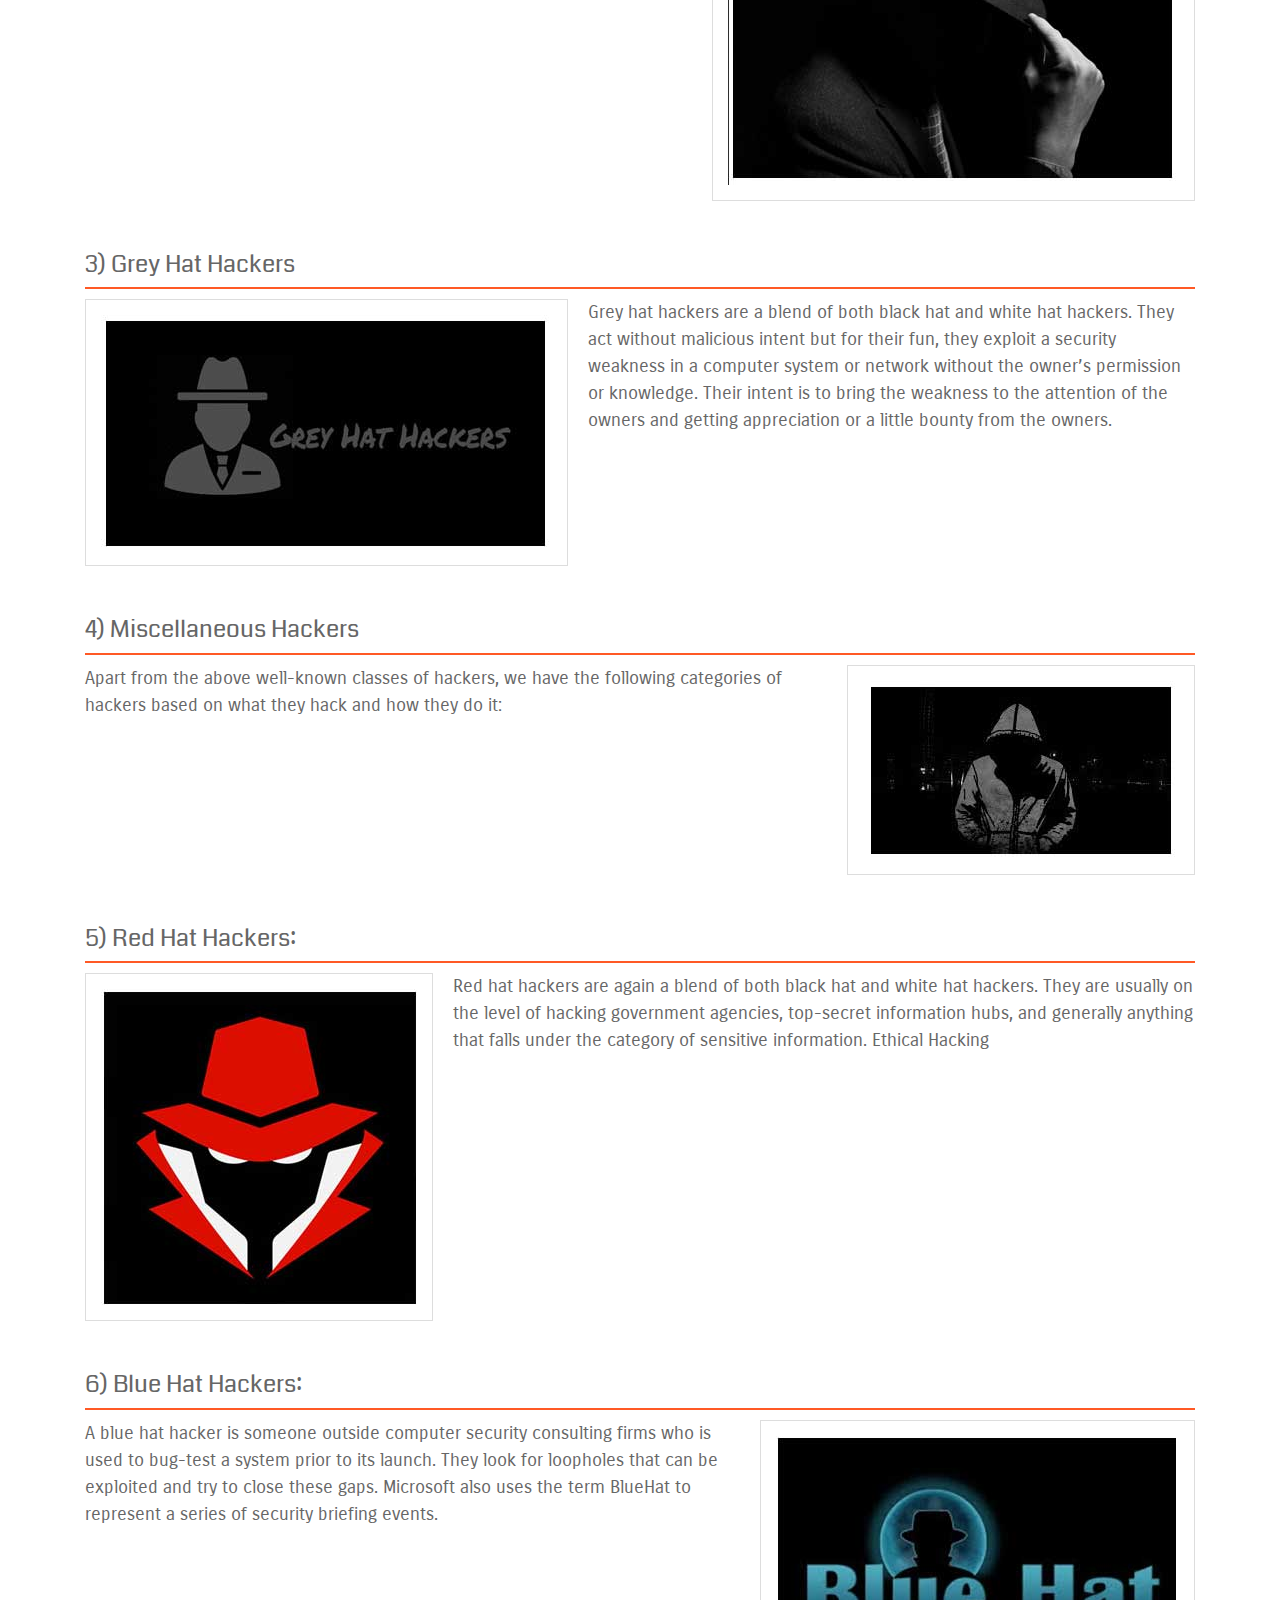
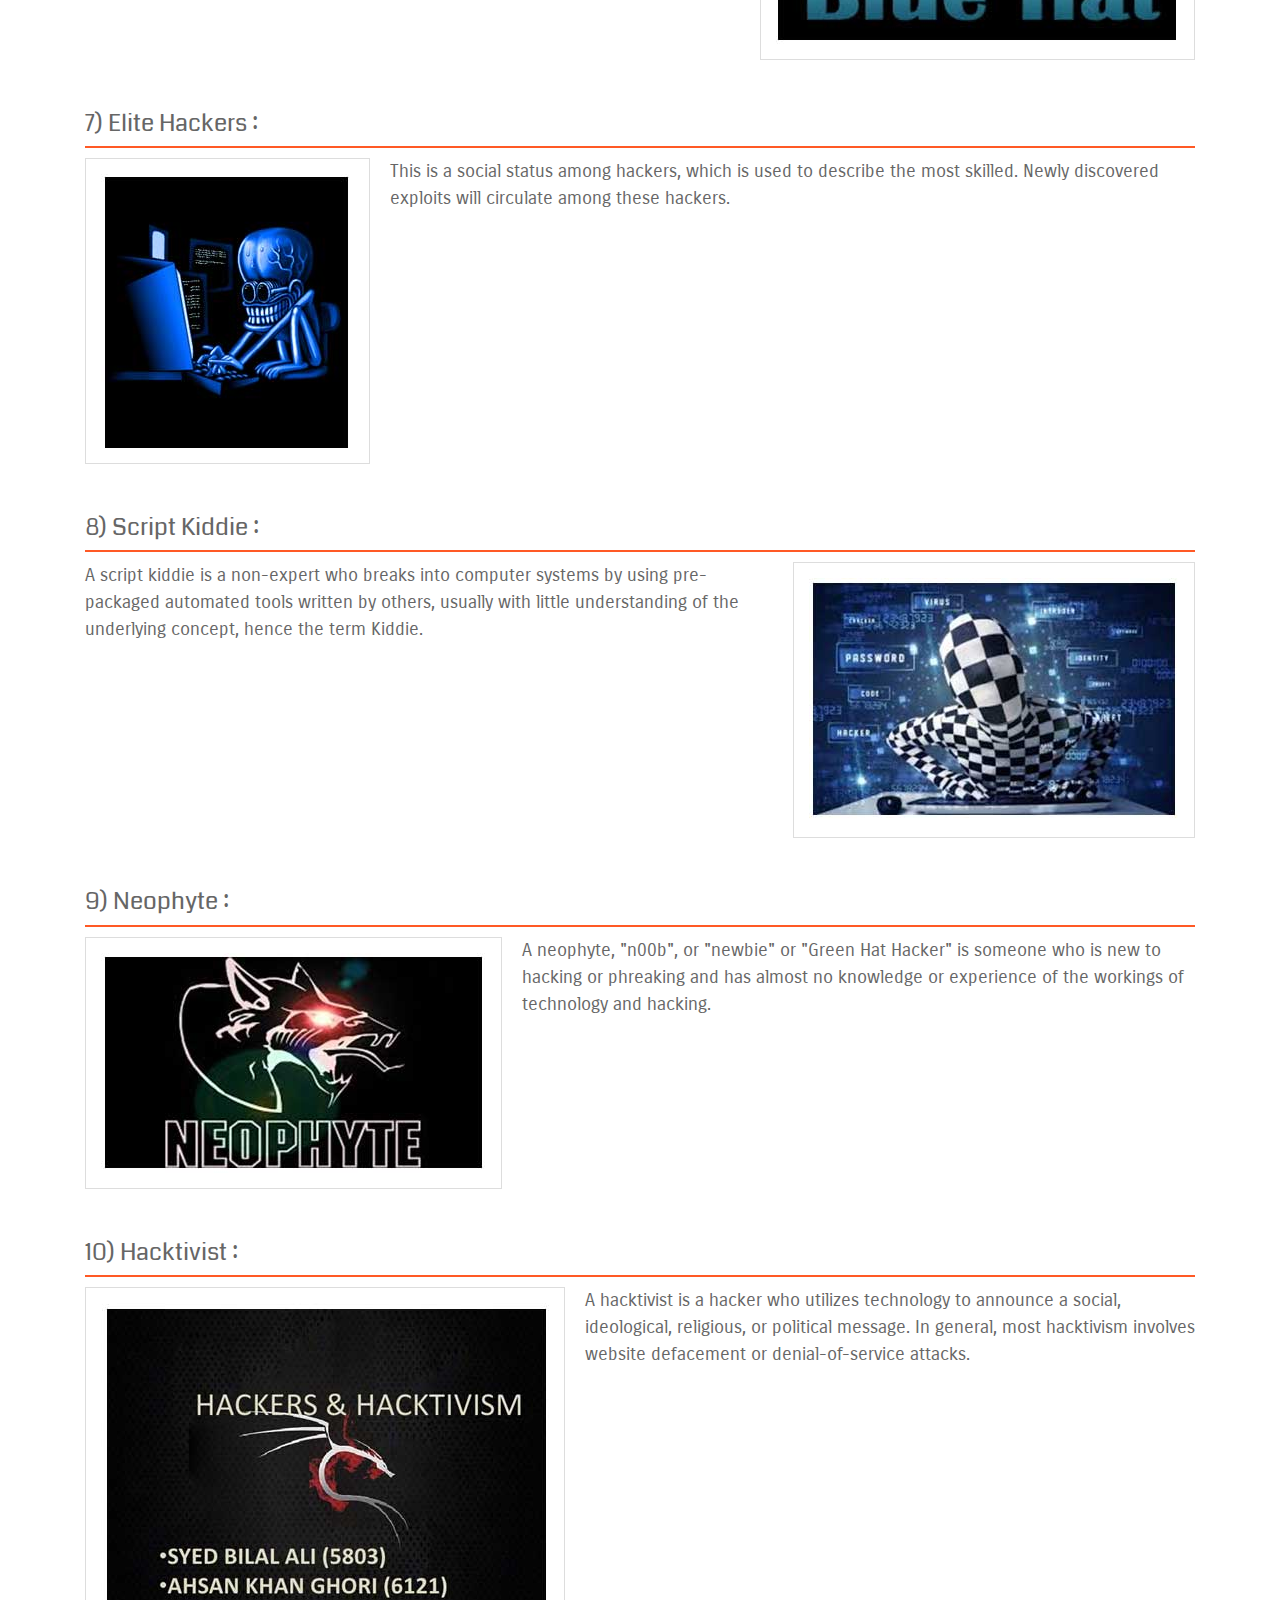
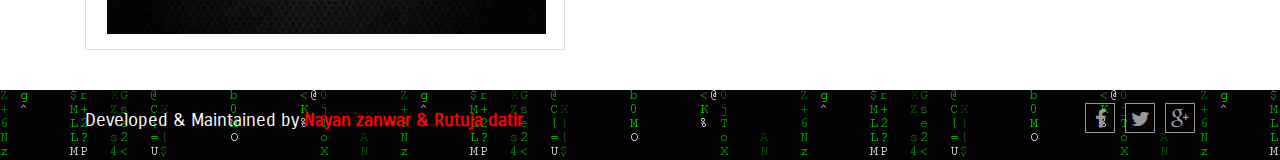
<file: type.html>
<!DOCTYPE html>
<html lang="en">
<head>
<meta charset="utf-8">
<title>Ethical Hacking</title>
<link href="css/bootstrap.min.css" rel="stylesheet">
<link href="css/style.css" rel="stylesheet">
<link href="css/font-awesome.css" rel="stylesheet">
<link href='http://fonts.googleapis.com/css?family=Carrois+Gothic|Coda:800' rel='stylesheet' type='text/css'>
<!--[if lt IE 9]>
      <script src="https://oss.maxcdn.com/libs/html5shiv/3.7.0/html5shiv.js"></script>
      <script src="https://oss.maxcdn.com/libs/respond.js/1.4.2/respond.min.js"></script>
    <![endif]-->
<script src="js/jquery.js"></script>
<style type="text/css">
  h2 {
  border-bottom: 2px solid #ff5925; 
  margin-top: 30px;   
  padding-bottom: 10px
  }

</style>
</head>
<body>
<div class="header">
  <div class="container">
    <div class="col-xs-12 col-sm-12 col-md-9">
      <div class="logo"><a href="index.html">
        <img src="img/logo.jpg">
        </a> </div>
    </div>
  </div>
  <div class="container">
    <div class="col-md-12">
      <nav id="navbar-example" class="navbar navbar-default navbar-static" role="navigation">
        <div class="navbar-header">
          <button class="navbar-toggle collapsed" type="button" data-toggle="collapse" data-target=".bs-example-js-navbar-collapse"> <span class="sr-only">Toggle navigation</span> <span class="icon-bar"></span> <span class="icon-bar"></span> <span class="icon-bar"></span> </button>
        </div>
        <div class="collapse navbar-collapse bs-example-js-navbar-collapse">
          <ul class="nav navbar-nav">
            < <li class="active"><a href="index.html"><i class="fa fa-home"></i>Home</a></li>
            <li><a href="attacks.html"><i class="fa fa-picture-o"></i>Attacks</a></li>
            <li><a href="type.html"><i class="fa fa-users"></i>Type of Hacker</a></li>
            <li class="dropdown">
              <a href="#" class="dropdown-toggle" data-toggle="dropdown"><i class="fa fa-info-circle"></i>Applications</a>
              <ul class="dropdown-menu">
                  <li><a href="mob.html">Android Applications</a></li>
                  <li><a href="pc.html">Windows  Applications</a></li>
                  <li><a href="linux.html">Linux</a></li>
              </ul>
            </li>
            <li><a href="contact.html"><i class="fa fa-phone"></i>Contact Us</a></li>
          </ul>
        </div>
      </nav>
    </div>
  </div>
</div>
<div class="container ">
  <div class="col-md-12 slider">
    <div id="carousel-example-generic" class="carousel slide" data-ride="carousel">
      <!-- Indicators -->
      <ol class="carousel-indicators">
        <li data-target="#carousel-example-generic" data-slide-to="0" class="active"></li>
      </ol>
      <!-- Wrapper for slides -->
      <div class="carousel-inner" role="listbox">
        <div class="item active"> <img src="img/type.jpg" alt="" width="100%">
          <div class="carousel-caption"></div>
      </div>
  </div>
</div>
</div>
</div>
<div class="container-fluid">
  <div class="container">
    <div class="col-xs-12 col-sm-12 col-md-12">
      <div class="section_title" style="margin-bottom: 80px">
        <h2>Ethical Hacking − Hacker Types</h2><i class="fa fa-play"></i>
      </div>
      <p><b><i>Hackers can be classified into different categories such as white hat, black hat, and grey hat, based on their intent of hacking a system. These different terms come from old Spaghetti Westerns, where the bad guy wears a black cowboy hat and the good guy wears a white hat. </i></b></p>
      <h2>1) White Hat Hackers</h2>

      <p><img src="img/t1.jpg" class="pro_img">White Hat hackers are also known as Ethical Hackers. They never intent to harm a system, rather they try to find out weaknesses in a computer or a network system as a part of penetration testing and vulnerability assessments.</p>
      <div class="clearfix"></div>

      <h2>2)  Black Hat Hackers </h2>
      <p><img src="img/t2.jpg" class="pro_img2">Black Hat hackers, also known as crackers, are those who hack in order to gain unauthorized access to a system and harm its operations or steal sensitive information. </p>
      <p>
Black Hat hacking is always illegal because of its bad intent which includes stealing corporate data, violating privacy, damaging the system, blocking network communication, etc.
</p>
      <div class="clearfix"></div>

      <h2>3) Grey Hat Hackers </h2>
      <p><img src="img/t3.jpg" class="pro_img">Grey hat hackers are a blend of both black hat and white hat hackers. They act without malicious intent but for their fun, they exploit a security weakness in a computer system or network without the owner’s permission or knowledge. 
Their intent is to bring the weakness to the attention of the owners and getting appreciation or a little bounty from the owners. 

</p>
      <div class="clearfix"></div>

      <h2>4) Miscellaneous Hackers</h2>
      <p><img src="img/t4.jpg" class="pro_img2"> Apart from the above well-known classes of hackers, we have the following categories of hackers based on what they hack and how they do it: 
      </p>
      <div class="clearfix"></div>

      <h2>5) Red Hat Hackers: </h2>
      <p><img src="img/t5.jpg" class="pro_img">Red hat hackers are again a blend of both black hat and white hat hackers. They are usually on the level of hacking government agencies, top-secret information hubs, and generally anything that falls under the category of sensitive information. Ethical Hacking 

</p>
      <div class="clearfix"></div>

      <h2>6) Blue Hat Hackers:</h2>
      <p><img src="img/t6.jpg" class="pro_img2">A blue hat hacker is someone outside computer security consulting firms 
who is used to bug-test a system prior to its launch. They look for loopholes that can be exploited and try to close these gaps. Microsoft also uses the term BlueHat to represent a series of security briefing events. 
</p>
      <div class="clearfix"></div>

      <h2>7) Elite Hackers :</h2>
      <p><img src="img/t7.jpg" class="pro_img">This is a social status among hackers, which is used to describe the most skilled. Newly discovered exploits will circulate among these hackers. </p>
      <div class="clearfix"></div>

      <h2>8) Script Kiddie :</h2>
      <p><img src="img/t8.jpg" class="pro_img2">A script kiddie is a non-expert who breaks into computer systems by using pre-packaged automated tools written by others, usually with little understanding of the underlying concept, hence the term Kiddie. </p>
      <div class="clearfix"></div>

      <h2>9) Neophyte :</h2>
      <p><img src="img/t9.jpg" class="pro_img">A neophyte, "n00b", or "newbie" or "Green Hat Hacker" is someone who is new to hacking or phreaking and has almost no knowledge or experience of the workings of technology and hacking. 

</p>
      <div class="clearfix"></div>
      <h2>10) Hacktivist  :</h2>
      <p><img src="img/t10.jpg" class="pro_img">A hacktivist is a hacker who utilizes technology to announce a social, ideological, religious, or political message. In general, most hacktivism involves website defacement or denial-of-service attacks.</p>
      <div class="clearfix"></div>
    </div>    
  </div>
</div>
<footer>
  <div class="container">
    <div class="col-xs-12 col-sm-12 col-md-9">
      <p>Developed &amp; Maintained by <a href="#" target="_blank">Nayan zanwar & Rutuja datir </a></p>
    </div>
    <div class="col-xs-12 col-sm-12 col-md-3">
      <div class="social-icons pull-right">
        <ul>
          <li><a href="https://facebook.com" target="_blank"><i class="fa fa-facebook"></i></a></li>
          <li><a href="https://twitter.com" target="_blank"><i class="fa fa-twitter"></i></a></li>
          <li><a href="https://plus.google.com" target="_blank"><i class="fa fa-google-plus"></i></a></li>
        </ul>
      </div>
    </div>
  </div>
</footer>
<script src="js/bootstrap.js"></script>
<script type="text/javascript">
  $(function(){
    $(".dropdown").hover(            
            function() {
                $('.dropdown-menu', this).stop( true, true ).fadeIn("fast");
                $(this).toggleClass('open');
                $('b', this).toggleClass("caret caret-up");                
            },
            function() {
                $('.dropdown-menu', this).stop( true, true ).fadeOut("fast");
                $(this).toggleClass('open');
                $('b', this).toggleClass("caret caret-up");                
            });
    });  
</script>
</body>
</html>
</file>
<file: css/style.css>
.header {
	border-bottom:5px solid #3C4C00;
	margin-bottom:20px;
	background:url(../img/header_bg.jpg) right no-repeat;
}
.logo {
	padding:10px 0;
	height:120px;
}
.logo h1 {
	color: #7CBB0E;
	border:none;
	margin-bottom:5px;
	font-size:36px;
}
.logo h4 {
	color: #213400;
	margin-top:5px;
	font-size:20px;
}
@media only screen and (min-width:200px) and (max-width:320px) {
 .logo a {
 font-size:25px!important;
}
}
 @media only screen and (min-width:200px) and (max-width:400px) {
.fb img {
 width:100%;
}
}
.logo a {
	display:block;
	line-height:90px;
	color:#7CBB0E;
	font-size:40px;
	font-weight:bold;
	text-align:left;
	text-shadow: 2px 2px 2px #ddd;
}
.logo a:hover {
	text-decoration:none;
}
.slider {
}
.carousel {
	box-shadow:0px 0px 5px #000;
	border-bottom:5px solid #2E4100;
	margin-bottom:20px;
}
.slider img {
	width:100%;
}
body {
	background-size:cover;
}
.box-index {
	margin-top:-5px;
	padding-top:8%;
	background:url(../img/content-bg.jpg) repeat-x top;
	border-top:5px solid #000;
}
.box {
	border:1px solid #5E7408;
	border-top:5px solid #5E7408;
	border-radius:5px;
	margin-bottom:20px;
}
h3 {
	margin-top:0;
	margin-bottom:20px;
	padding:15px 20px 20px 20px;
	background:url(../img/h3-bg.png) bottom repeat-x;
	color:#fff;
}
h3 i {
	color:#341D03;
	margin-right:10px;
	float:left
}
.center {
	text-align:center;
}
.justify {
	text-align:justify;
}
.mb20 {
	margin-bottom:20px;
}
.mb50 {
	margin-bottom:50px;
}
.bb {
	padding-bottom:10px;
	border-bottom:1px solid #fff;
}
.about {
	background:url(../img/slider2.jpg) top center no-repeat;
	background-size:100%;
	display:block;
	min-height:400px;
}
.about h1, .about p, .services h1, .services p {
	color:#F8FF83;
	margin-bottom:20px;
}
.gallery2 {
	background:url(../img/slider1.jpg) top center no-repeat;
	display:block;
	min-height:400px;
}
.team {
	background:url(../img/team.jpg) top center no-repeat;
	display:block;
	min-height:400px;
	background-size:100%;
}
.contact {
	background:url(../img/map.jpg) top center no-repeat;
	display:block;
	min-height:400px;
}
.jumpbo-list ul {
	text-align:center;
	width:auto;
	list-style-type:none;
}
.jumpbo-list ul li a {
	color:#E4B93B;
	font-size:18px;
}
.contact {
	background:url(../img/map.jpg) top center no-repeat;
	display:block;
	min-height:400px;
}
.con i {
	margin-right:5px;
}
.banner250 {
	width:250px;
	margin:0 auto 20px;
}
 @media only screen and (min-width:240px) and (max-width:320px) {
.banner250 {
 display:none;
}
}
.login_wrapp {
	width:100%;
	padding:10px 0;
	display:none;
	border-bottom:5px solid #5E7408;
}
.login_btn {
	margin-top: 0;
	float: right;
	right: 0;
	margin-left: 0;
	width: 30px;
	height: 30px;
	background: url(../img/login_btn.png);
	cursor: pointer;
	position: relative;
	z-index: 20;
}
.login_wrapp form {
	text-align:center;
}
.login label {
	color:#fff;
	margin-left:20px;
}
.login input[type="submit"], .login input[type="reset"] {
	padding:2px 10px;
	background:none;
	border:1px solid #fff;
	color:#fff;
	cursor:pointer;
	margin-left:15px;
}
.login input[type="submit"]:hover, .login input[type="reset"]:hover {
	background:#000;
}
.social-icons ul {
}
.social-icons ul li {
	display:inline-block;
}
.social-icons ul li a i {
	width:30px;
	height:30px;
	text-align:center;
	line-height:30px;
	border:1px solid #999;
	font-size:20px;
	color:#999;
	margin-left:5px;
	transition: all 0.9s ease 0s;
	-moz-transition: all 0.9s ease 0s;
	-webkit-transition: all 0.9s ease 0s;
	-o-transition: all 0.9s ease 0s;
}
.social-icons ul li a i:hover {
	color: #fff;
	transition: all 0.9s ease 0s;
	-moz-transition: all 0.9s ease 0s;
	-webkit-transition: all 0.9s ease 0s;
	-o-transition: all 0.9s ease 0s;
}
.fa-facebook:hover {
	background: #0083C9;
}
.fa-twitter:hover {
	background:#5BBCEC;
}
.fa-linkedin:hover {
	background:#FF4518;
}
.fa-dribbble:hover {
	background:#90C9DC;
}
.fa-google-plus:hover {
	background:#CE3C2D;
}
/****************** gallery ******************/
#photo {
	margin:20px 0;
}
#jquery-overlay {
	position: absolute;
	top: 0;
	left: 0;
	z-index: 90;
	width: 100%;
	height: 500px;
}
#jquery-lightbox {
	position: absolute;
	top: 0;
	left: 0;
	width: 100%;
	z-index: 100;
	text-align: center;
	line-height: 0;
}
#jquery-lightbox a img {
	border: none;
}
#lightbox-container-image-box {
	position: relative;
	background-color: #fff;
	width: 250px;
	height: 250px;
	margin: 0 auto;
}
#lightbox-container-image {
	padding: 10px;
}
#lightbox-loading {
	position: absolute;
	top: 40%;
	left: 0%;
	height: 25%;
	width: 100%;
	text-align: center;
	line-height: 0;
}
#lightbox-nav {
	position: absolute;
	top: 0;
	left: 0;
	height: 100%;
	width: 100%;
	z-index: 10;
}
#lightbox-container-image-box > #lightbox-nav {
	left: 0;
}
#lightbox-nav a {
	outline: none;
}
#lightbox-nav-btnPrev, #lightbox-nav-btnNext {
	width: 49%;
	height: 100%;
	zoom: 1;
	display: block;
}
#lightbox-nav-btnPrev {
	left: 0;
	float: left;
}
#lightbox-nav-btnNext {
	right: 0;
	float: right;
}
#lightbox-container-image-data-box {
	font: 10px Verdana, Helvetica, sans-serif;
	background-color: #fff;
	margin: 0 auto;
	line-height: 1.4em;
	overflow: auto;
	width: 100%;
	padding: 0 10px 0;
	box-sizing: content-box;
}
#lightbox-container-image-data {
	padding: 0 10px;
	color: #666;
}
#lightbox-container-image-data #lightbox-image-details {
	width: 70%;
	float: left;
	text-align: left;
}
#lightbox-image-details-caption {
	font-weight: bold;
}
#lightbox-image-details-currentNumber {
	display: block;
	clear: left;
	padding-bottom: 1.0em;
}
#lightbox-secNav-btnClose {
	width: 66px;
	float: right;
	padding-bottom: 0.7em;
}
/*************************/
#gallery {
	margin:0 0 30px 0;
}
@media only screen and (min-width: 240px) and (max-width: 767px) {
 #gallery .holder {
 width:100%!important;
 height:100%!important;
}
.nav i {
 display:none!important;
}
}
@media only screen and (min-width: 768px) and (max-width: 991px) {
 #gallery .holder {
 width:300px!important;
 height:100%!important;
}
}
#gallery .holder {
	width:332px;
	height:226px;
	margin:10px;
	padding:5px;
	border:1px solid #fff;
	float:left;
	vertical-align:middle;
}
#gallery .holder:hover {
	border:1px solid #734200;
}
.holder .thumb {
}
.holder .title {
	width:140px;
	height:40px;
	margin-left:auto;
	margin-right:auto;
	margin-top:15px;
	overflow:hidden;
}
.title h3 {
	margin:0;
	font-family:"Comic Sans MS", cursive;
	font-size:14px;
	overflow:hidden;
	color:#333;
}
.holder img {
	border:none;
}
.clearFloat {
	clear:both;
}
footer {
	margin-top:20px;
	background:#364400 url(../img/footer.gif);
	color:#fff;
	line-height:60px;
}
footer a {
	color: #ff0000;
    font-weight: bold;
}
footer p {
	margin:0;
}
.sm-gallery ul {
	margin:0;
	padding:0;
	list-style:none;
	text-align:center;
}
.sm-gallery li {
	display:inline-block;
	margin:0 10px 10px 0;
}
.sm-gallery li img {
	width:110px;
	height:110px;
	border-radius:100%;
	box-shadow:0px 5px 5px #ccc;
	transition: all 0.3s ease 0s;
	-moz-transition: all 0.3s ease 0s;
	-webkit-transition: all 0.3s ease 0s;
	-o-transition: all 0.3s ease 0s;
}
.sm-gallery li:hover img {
	border-radius:20px;
}
.tm img {
	width:90%;
	height:100%;
	border-radius:20px;
	padding:5px;
	border:1px dashed #4DAC2A;
	zoom:1;
	transition: all 0.5s ease 0s;
	-moz-transition: all 0.5s ease 0s;
	-webkit-transition: all 0.5s ease 0s;
	-o-transition: all 0.5s ease 0s;
}
.tm:hover img {
	width:100%;
}
.nav i {
	display:block;
	font-size:30px;
	margin-bottom:10px;
}
.section_title {
	height: 23px;
	font-size: 1.5em;
	margin-bottom: 35px;
	color: #2F2F2F;
	position: relative;
	border-bottom: solid 1px #5E7408;
}
.section_title h2 {
	/* font: normal 1em 'neosansregular'; */
  font-weight: normal;
	color: #FFF;
	display: inline-block;
	padding: 10px 20px;
	margin: 0;
	background: #5E7408;
}
.section_title i {
	color: #5E7408;
	font-size: 26px;
	margin-left: -8px;
}
.pro_img {
	 padding: 15px;
	 border: 1px solid #ddd;
	 float: left;
	 margin: 0 20px 20px 0;
	}
.pro_img2 {
	 padding: 15px;
	 border: 1px solid #ddd;
	 float: right;
	 margin: 0 0px 20px 20px;
	}
</file>
